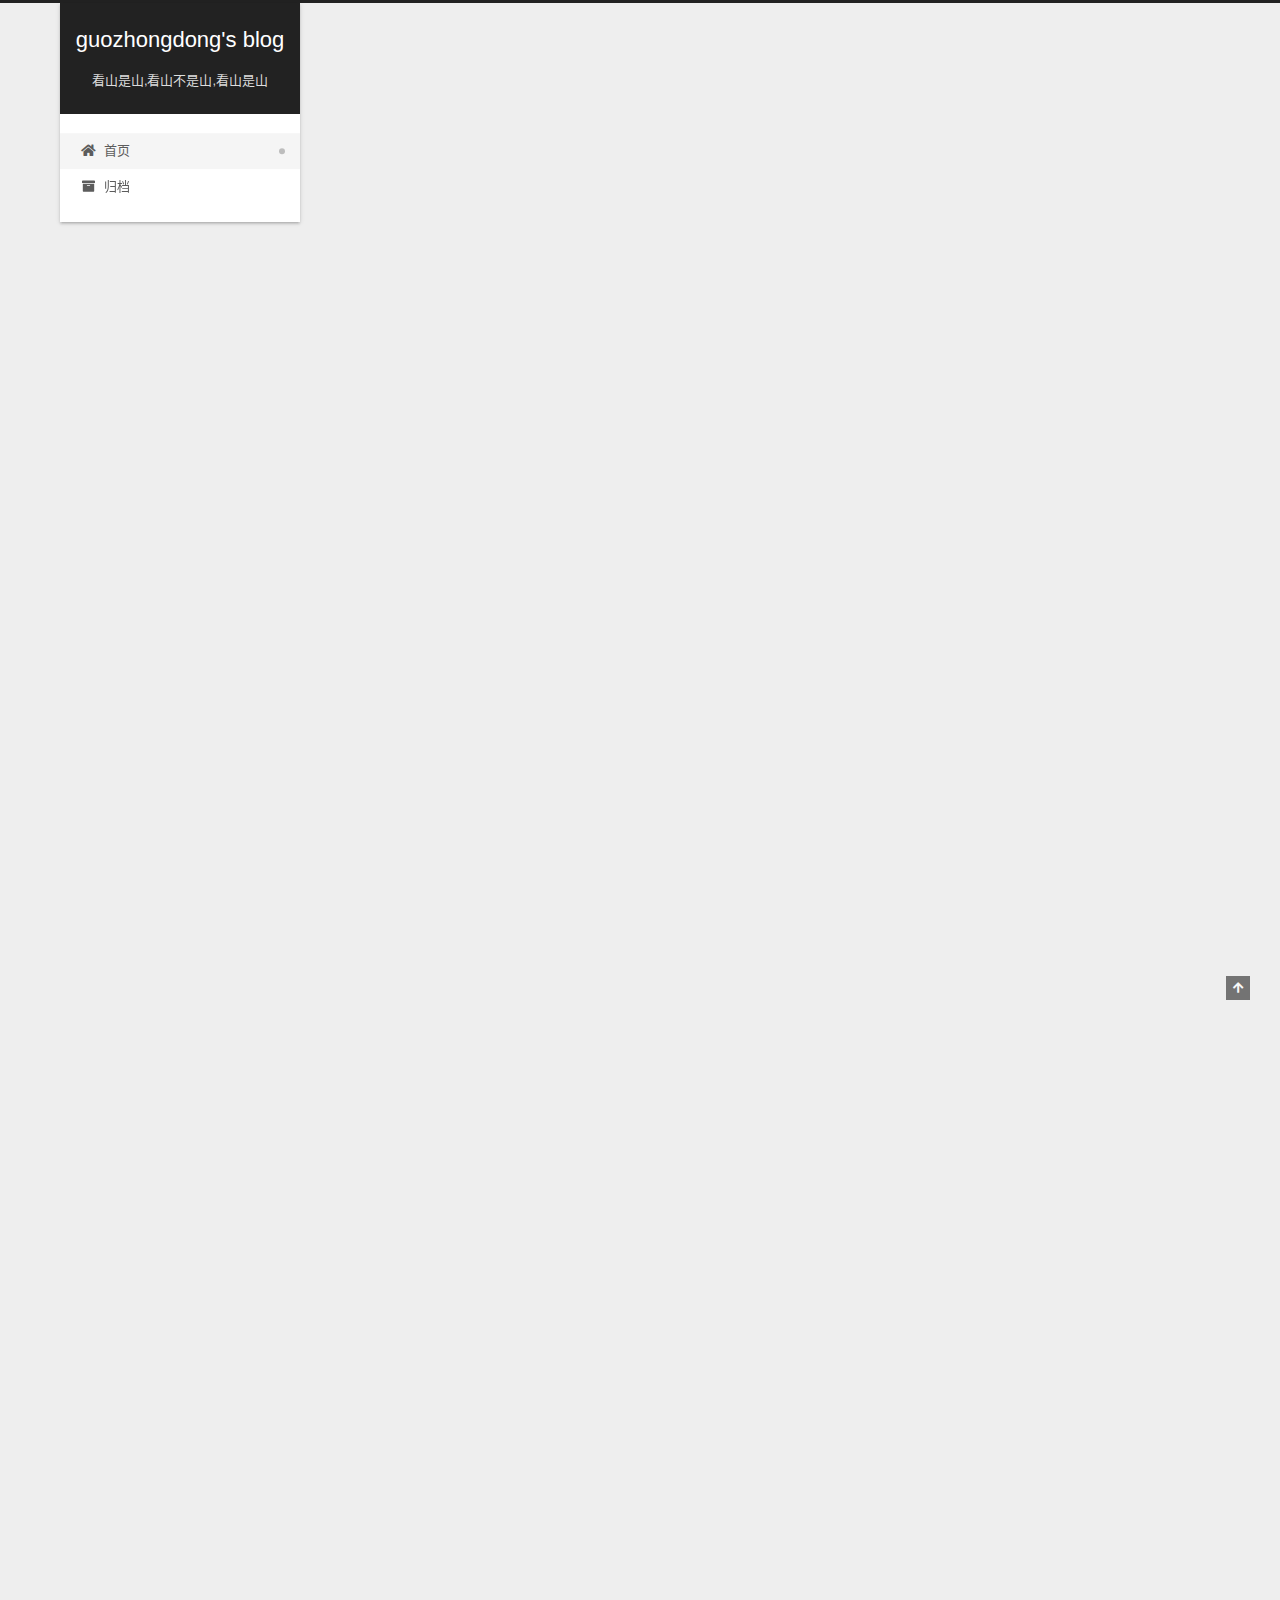
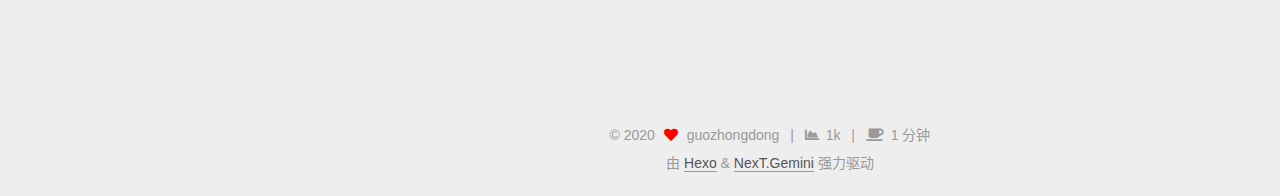
<file: index.html>
<!DOCTYPE html>
<html lang="zh-CN">
<head>
  <meta charset="UTF-8">
<meta name="viewport" content="width=device-width, initial-scale=1, maximum-scale=2">
<meta name="theme-color" content="#222">
<meta name="generator" content="Hexo 5.2.0">
  <link rel="apple-touch-icon" sizes="180x180" href="/images/apple-touch-icon-next.png">
  <link rel="icon" type="image/png" sizes="32x32" href="/images/favicon-32x32-next.png">
  <link rel="icon" type="image/png" sizes="16x16" href="/images/favicon-16x16-next.png">
  <link rel="mask-icon" href="/images/logo.svg" color="#222">

<link rel="stylesheet" href="/css/main.css">


<link rel="stylesheet" href="/lib/font-awesome/css/all.min.css">

<script id="hexo-configurations">
    var NexT = window.NexT || {};
    var CONFIG = {"hostname":"example.com","root":"/","scheme":"Gemini","version":"7.8.0","exturl":false,"sidebar":{"position":"left","display":"post","padding":18,"offset":12,"onmobile":false},"copycode":{"enable":false,"show_result":false,"style":null},"back2top":{"enable":true,"sidebar":false,"scrollpercent":false},"bookmark":{"enable":false,"color":"#222","save":"auto"},"fancybox":false,"mediumzoom":false,"lazyload":false,"pangu":false,"comments":{"style":"tabs","active":null,"storage":true,"lazyload":false,"nav":null},"algolia":{"hits":{"per_page":10},"labels":{"input_placeholder":"Search for Posts","hits_empty":"We didn't find any results for the search: ${query}","hits_stats":"${hits} results found in ${time} ms"}},"localsearch":{"enable":false,"trigger":"auto","top_n_per_article":1,"unescape":false,"preload":false},"motion":{"enable":true,"async":false,"transition":{"post_block":"fadeIn","post_header":"slideDownIn","post_body":"slideDownIn","coll_header":"slideLeftIn","sidebar":"slideUpIn"}}};
  </script>

  <meta property="og:type" content="website">
<meta property="og:title" content="guozhongdong&#39;s blog">
<meta property="og:url" content="http://example.com/index.html">
<meta property="og:site_name" content="guozhongdong&#39;s blog">
<meta property="og:locale" content="zh_CN">
<meta property="article:author" content="guozhongdong">
<meta property="article:tag" content="java mysql">
<meta name="twitter:card" content="summary">

<link rel="canonical" href="http://example.com/">


<script id="page-configurations">
  // https://hexo.io/docs/variables.html
  CONFIG.page = {
    sidebar: "",
    isHome : true,
    isPost : false,
    lang   : 'zh-CN'
  };
</script>

  <title>guozhongdong's blog</title>
  






  <noscript>
  <style>
  .use-motion .brand,
  .use-motion .menu-item,
  .sidebar-inner,
  .use-motion .post-block,
  .use-motion .pagination,
  .use-motion .comments,
  .use-motion .post-header,
  .use-motion .post-body,
  .use-motion .collection-header { opacity: initial; }

  .use-motion .site-title,
  .use-motion .site-subtitle {
    opacity: initial;
    top: initial;
  }

  .use-motion .logo-line-before i { left: initial; }
  .use-motion .logo-line-after i { right: initial; }
  </style>
</noscript>

</head>

<body itemscope itemtype="http://schema.org/WebPage">
  <div class="container use-motion">
    <div class="headband"></div>

    <header class="header" itemscope itemtype="http://schema.org/WPHeader">
      <div class="header-inner"><div class="site-brand-container">
  <div class="site-nav-toggle">
    <div class="toggle" aria-label="切换导航栏">
      <span class="toggle-line toggle-line-first"></span>
      <span class="toggle-line toggle-line-middle"></span>
      <span class="toggle-line toggle-line-last"></span>
    </div>
  </div>

  <div class="site-meta">

    <a href="/" class="brand" rel="start">
      <span class="logo-line-before"><i></i></span>
      <h1 class="site-title">guozhongdong's blog</h1>
      <span class="logo-line-after"><i></i></span>
    </a>
      <p class="site-subtitle" itemprop="description">看山是山,看山不是山,看山是山</p>
  </div>

  <div class="site-nav-right">
    <div class="toggle popup-trigger">
    </div>
  </div>
</div>




<nav class="site-nav">
  <ul id="menu" class="main-menu menu">
        <li class="menu-item menu-item-home">

    <a href="/" rel="section"><i class="fa fa-home fa-fw"></i>首页</a>

  </li>
        <li class="menu-item menu-item-archives">

    <a href="/archives/" rel="section"><i class="fa fa-archive fa-fw"></i>归档</a>

  </li>
  </ul>
</nav>




</div>
    </header>

    
  <div class="back-to-top">
    <i class="fa fa-arrow-up"></i>
    <span>0%</span>
  </div>


    <main class="main">
      <div class="main-inner">
        <div class="content-wrap">
          

          <div class="content index posts-expand">
            
      
  
  
  <article itemscope itemtype="http://schema.org/Article" class="post-block" lang="zh-CN">
    <link itemprop="mainEntityOfPage" href="http://example.com/2020/12/05/jvm/">

    <span hidden itemprop="author" itemscope itemtype="http://schema.org/Person">
      <meta itemprop="image" content="/images/avatar.gif">
      <meta itemprop="name" content="guozhongdong">
      <meta itemprop="description" content="">
    </span>

    <span hidden itemprop="publisher" itemscope itemtype="http://schema.org/Organization">
      <meta itemprop="name" content="guozhongdong's blog">
    </span>
      <header class="post-header">
        <h2 class="post-title" itemprop="name headline">
          
            <a href="/2020/12/05/jvm/" class="post-title-link" itemprop="url">jvm虚拟机对象</a>
        </h2>

        <div class="post-meta">
            <span class="post-meta-item">
              <span class="post-meta-item-icon">
                <i class="far fa-calendar"></i>
              </span>
              <span class="post-meta-item-text">发表于</span>
              

              <time title="创建时间：2020-12-05 12:12:57 / 修改时间：15:30:50" itemprop="dateCreated datePublished" datetime="2020-12-05T12:12:57+08:00">2020-12-05</time>
            </span>
            <span class="post-meta-item">
              <span class="post-meta-item-icon">
                <i class="far fa-folder"></i>
              </span>
              <span class="post-meta-item-text">分类于</span>
                <span itemprop="about" itemscope itemtype="http://schema.org/Thing">
                  <a href="/categories/java%E5%90%8E%E7%AB%AF/" itemprop="url" rel="index"><span itemprop="name">java后端</span></a>
                </span>
            </span>

          <br>
            <span class="post-meta-item" title="本文字数">
              <span class="post-meta-item-icon">
                <i class="far fa-file-word"></i>
              </span>
                <span class="post-meta-item-text">本文字数：</span>
              <span>410</span>
            </span>
            <span class="post-meta-item" title="阅读时长">
              <span class="post-meta-item-icon">
                <i class="far fa-clock"></i>
              </span>
                <span class="post-meta-item-text">阅读时长 &asymp;</span>
              <span>1 分钟</span>
            </span>

        </div>
      </header>

    
    
    
    <div class="post-body" itemprop="articleBody">

      
          <h3 id="JVM总结"><a href="#JVM总结" class="headerlink" title="JVM总结"></a>JVM总结</h3><h4 id="虚拟机头对象"><a href="#虚拟机头对象" class="headerlink" title="虚拟机头对象"></a>虚拟机头对象</h4><p>分为三部分组成</p>
<ul>
<li><p>对象头</p>
<ol>
<li><p>markword 标记头</p>
<p> GC分代年龄</p>
<p> 哈希码</p>
<p>   锁状态标志</p>
<p> 线程锁</p>
<p> 偏向线程id    </p>
<p> 偏向时间戳</p>
</li>
<li><p>class指针</p>
          <!--noindex-->
            <div class="post-button">
              <a class="btn" href="/2020/12/05/jvm/#more" rel="contents">
                阅读全文 &raquo;
              </a>
            </div>
          <!--/noindex-->
        
      
    </div>

    
    
    
      <footer class="post-footer">
        <div class="post-eof"></div>
      </footer>
  </article>
  
  
  

      
  
  
  <article itemscope itemtype="http://schema.org/Article" class="post-block" lang="zh-CN">
    <link itemprop="mainEntityOfPage" href="http://example.com/2020/12/05/%E7%B1%BB%E5%8A%A0%E8%BD%BD%E5%99%A8/">

    <span hidden itemprop="author" itemscope itemtype="http://schema.org/Person">
      <meta itemprop="image" content="/images/avatar.gif">
      <meta itemprop="name" content="guozhongdong">
      <meta itemprop="description" content="">
    </span>

    <span hidden itemprop="publisher" itemscope itemtype="http://schema.org/Organization">
      <meta itemprop="name" content="guozhongdong's blog">
    </span>
      <header class="post-header">
        <h2 class="post-title" itemprop="name headline">
          
            <a href="/2020/12/05/%E7%B1%BB%E5%8A%A0%E8%BD%BD%E5%99%A8/" class="post-title-link" itemprop="url">类加载器</a>
        </h2>

        <div class="post-meta">
            <span class="post-meta-item">
              <span class="post-meta-item-icon">
                <i class="far fa-calendar"></i>
              </span>
              <span class="post-meta-item-text">发表于</span>
              

              <time title="创建时间：2020-12-05 12:12:57 / 修改时间：15:10:15" itemprop="dateCreated datePublished" datetime="2020-12-05T12:12:57+08:00">2020-12-05</time>
            </span>
            <span class="post-meta-item">
              <span class="post-meta-item-icon">
                <i class="far fa-folder"></i>
              </span>
              <span class="post-meta-item-text">分类于</span>
                <span itemprop="about" itemscope itemtype="http://schema.org/Thing">
                  <a href="/categories/java%E5%90%8E%E7%AB%AF/" itemprop="url" rel="index"><span itemprop="name">java后端</span></a>
                </span>
            </span>

          <br>
            <span class="post-meta-item" title="本文字数">
              <span class="post-meta-item-icon">
                <i class="far fa-file-word"></i>
              </span>
                <span class="post-meta-item-text">本文字数：</span>
              <span>363</span>
            </span>
            <span class="post-meta-item" title="阅读时长">
              <span class="post-meta-item-icon">
                <i class="far fa-clock"></i>
              </span>
                <span class="post-meta-item-text">阅读时长 &asymp;</span>
              <span>1 分钟</span>
            </span>

        </div>
      </header>

    
    
    
    <div class="post-body" itemprop="articleBody">

      
          <h3 id="类加载器"><a href="#类加载器" class="headerlink" title="类加载器"></a>类加载器</h3><h4 id="类与类加载器"><a href="#类与类加载器" class="headerlink" title="类与类加载器"></a>类与类加载器</h4><p>如何判断两个类是否相等？<br>类本身和类加载器<br>
          <!--noindex-->
            <div class="post-button">
              <a class="btn" href="/2020/12/05/%E7%B1%BB%E5%8A%A0%E8%BD%BD%E5%99%A8/#more" rel="contents">
                阅读全文 &raquo;
              </a>
            </div>
          <!--/noindex-->
        
      
    </div>

    
    
    
      <footer class="post-footer">
        <div class="post-eof"></div>
      </footer>
  </article>
  
  
  

      
  
  
  <article itemscope itemtype="http://schema.org/Article" class="post-block" lang="zh-CN">
    <link itemprop="mainEntityOfPage" href="http://example.com/2020/11/23/%E5%8D%9A%E5%AE%A2%E5%90%8D%E5%AD%97/">

    <span hidden itemprop="author" itemscope itemtype="http://schema.org/Person">
      <meta itemprop="image" content="/images/avatar.gif">
      <meta itemprop="name" content="guozhongdong">
      <meta itemprop="description" content="">
    </span>

    <span hidden itemprop="publisher" itemscope itemtype="http://schema.org/Organization">
      <meta itemprop="name" content="guozhongdong's blog">
    </span>
      <header class="post-header">
        <h2 class="post-title" itemprop="name headline">
          
            <a href="/2020/11/23/%E5%8D%9A%E5%AE%A2%E5%90%8D%E5%AD%97/" class="post-title-link" itemprop="url">第一篇博客</a>
        </h2>

        <div class="post-meta">
            <span class="post-meta-item">
              <span class="post-meta-item-icon">
                <i class="far fa-calendar"></i>
              </span>
              <span class="post-meta-item-text">发表于</span>

              <time title="创建时间：2020-11-23 20:51:47" itemprop="dateCreated datePublished" datetime="2020-11-23T20:51:47+08:00">2020-11-23</time>
            </span>
              <span class="post-meta-item">
                <span class="post-meta-item-icon">
                  <i class="far fa-calendar-check"></i>
                </span>
                <span class="post-meta-item-text">更新于</span>
                <time title="修改时间：2020-11-24 13:04:54" itemprop="dateModified" datetime="2020-11-24T13:04:54+08:00">2020-11-24</time>
              </span>

          <br>
            <span class="post-meta-item" title="本文字数">
              <span class="post-meta-item-icon">
                <i class="far fa-file-word"></i>
              </span>
                <span class="post-meta-item-text">本文字数：</span>
              <span>147</span>
            </span>
            <span class="post-meta-item" title="阅读时长">
              <span class="post-meta-item-icon">
                <i class="far fa-clock"></i>
              </span>
                <span class="post-meta-item-text">阅读时长 &asymp;</span>
              <span>1 分钟</span>
            </span>

        </div>
      </header>

    
    
    
    <div class="post-body" itemprop="articleBody">

      
          <h1 id="练习基本语法"><a href="#练习基本语法" class="headerlink" title="练习基本语法"></a>练习基本语法</h1><h2 id="二级标题"><a href="#二级标题" class="headerlink" title="二级标题"></a>二级标题</h2><h3 id="三级标题"><a href="#三级标题" class="headerlink" title="三级标题"></a>三级标题</h3><h4 id="四级"><a href="#四级" class="headerlink" title="四级"></a>四级</h4><h5 id="五级"><a href="#五级" class="headerlink" title="五级"></a>五级</h5><h6 id="六级"><a href="#六级" class="headerlink" title="六级"></a>六级</h6><p>这里输入的都是正文， 换行需要在代码中实际空一行</p>
<p>这就是换行了，</p>
<figure class="highlight java"><table><tr><td class="gutter"><pre><span class="line">1</span><br></pre></td><td class="code"><pre><span class="line">System.out.println(<span class="string">&quot;输出&quot;</span>)</span><br></pre></td></tr></table></figure>

<p>正文中的代码 <code>show table</code></p>
<p>正文中的列表</p>
<ol>
<li>12312</li>
<li>3443<ol>
<li>234</li>
<li>23324</li>
</ol>
</li>
</ol>
<p>无序列表</p>
<ul>
<li>12312</li>
<li>234423</li>
</ul>
<p><strong>加粗</strong></p>
<p><em>倾斜</em></p>
<p><strong><em>加粗和倾斜</em></strong></p>

      
    </div>

    
    
    
      <footer class="post-footer">
        <div class="post-eof"></div>
      </footer>
  </article>
  
  
  

      
  
  
  <article itemscope itemtype="http://schema.org/Article" class="post-block" lang="zh-CN">
    <link itemprop="mainEntityOfPage" href="http://example.com/2020/11/23/hello-world/">

    <span hidden itemprop="author" itemscope itemtype="http://schema.org/Person">
      <meta itemprop="image" content="/images/avatar.gif">
      <meta itemprop="name" content="guozhongdong">
      <meta itemprop="description" content="">
    </span>

    <span hidden itemprop="publisher" itemscope itemtype="http://schema.org/Organization">
      <meta itemprop="name" content="guozhongdong's blog">
    </span>
      <header class="post-header">
        <h2 class="post-title" itemprop="name headline">
          
            <a href="/2020/11/23/hello-world/" class="post-title-link" itemprop="url">Hello World</a>
        </h2>

        <div class="post-meta">
            <span class="post-meta-item">
              <span class="post-meta-item-icon">
                <i class="far fa-calendar"></i>
              </span>
              <span class="post-meta-item-text">发表于</span>

              <time title="创建时间：2020-11-23 19:55:53" itemprop="dateCreated datePublished" datetime="2020-11-23T19:55:53+08:00">2020-11-23</time>
            </span>

          <br>
            <span class="post-meta-item" title="本文字数">
              <span class="post-meta-item-icon">
                <i class="far fa-file-word"></i>
              </span>
                <span class="post-meta-item-text">本文字数：</span>
              <span>367</span>
            </span>
            <span class="post-meta-item" title="阅读时长">
              <span class="post-meta-item-icon">
                <i class="far fa-clock"></i>
              </span>
                <span class="post-meta-item-text">阅读时长 &asymp;</span>
              <span>1 分钟</span>
            </span>

        </div>
      </header>

    
    
    
    <div class="post-body" itemprop="articleBody">

      
          <p>Welcome to <a target="_blank" rel="noopener" href="https://hexo.io/">Hexo</a>! This is your very first post. Check <a target="_blank" rel="noopener" href="https://hexo.io/docs/">documentation</a> for more info. If you get any problems when using Hexo, you can find the answer in <a target="_blank" rel="noopener" href="https://hexo.io/docs/troubleshooting.html">troubleshooting</a> or you can ask me on <a target="_blank" rel="noopener" href="https://github.com/hexojs/hexo/issues">GitHub</a>.</p>
<h2 id="Quick-Start"><a href="#Quick-Start" class="headerlink" title="Quick Start"></a>Quick Start</h2><h3 id="Create-a-new-post"><a href="#Create-a-new-post" class="headerlink" title="Create a new post"></a>Create a new post</h3><figure class="highlight bash"><table><tr><td class="gutter"><pre><span class="line">1</span><br></pre></td><td class="code"><pre><span class="line">$ hexo new <span class="string">&quot;My New Post&quot;</span></span><br></pre></td></tr></table></figure>

<p>More info: <a target="_blank" rel="noopener" href="https://hexo.io/docs/writing.html">Writing</a></p>
<h3 id="Run-server"><a href="#Run-server" class="headerlink" title="Run server"></a>Run server</h3><figure class="highlight bash"><table><tr><td class="gutter"><pre><span class="line">1</span><br></pre></td><td class="code"><pre><span class="line">$ hexo server</span><br></pre></td></tr></table></figure>

<p>More info: <a target="_blank" rel="noopener" href="https://hexo.io/docs/server.html">Server</a></p>
<h3 id="Generate-static-files"><a href="#Generate-static-files" class="headerlink" title="Generate static files"></a>Generate static files</h3><figure class="highlight bash"><table><tr><td class="gutter"><pre><span class="line">1</span><br></pre></td><td class="code"><pre><span class="line">$ hexo generate</span><br></pre></td></tr></table></figure>

<p>More info: <a target="_blank" rel="noopener" href="https://hexo.io/docs/generating.html">Generating</a></p>
<h3 id="Deploy-to-remote-sites"><a href="#Deploy-to-remote-sites" class="headerlink" title="Deploy to remote sites"></a>Deploy to remote sites</h3><figure class="highlight bash"><table><tr><td class="gutter"><pre><span class="line">1</span><br></pre></td><td class="code"><pre><span class="line">$ hexo deploy</span><br></pre></td></tr></table></figure>

<p>More info: <a target="_blank" rel="noopener" href="https://hexo.io/docs/one-command-deployment.html">Deployment</a></p>

      
    </div>

    
    
    
      <footer class="post-footer">
        <div class="post-eof"></div>
      </footer>
  </article>
  
  
  


  



          </div>
          

<script>
  window.addEventListener('tabs:register', () => {
    let { activeClass } = CONFIG.comments;
    if (CONFIG.comments.storage) {
      activeClass = localStorage.getItem('comments_active') || activeClass;
    }
    if (activeClass) {
      let activeTab = document.querySelector(`a[href="#comment-${activeClass}"]`);
      if (activeTab) {
        activeTab.click();
      }
    }
  });
  if (CONFIG.comments.storage) {
    window.addEventListener('tabs:click', event => {
      if (!event.target.matches('.tabs-comment .tab-content .tab-pane')) return;
      let commentClass = event.target.classList[1];
      localStorage.setItem('comments_active', commentClass);
    });
  }
</script>

        </div>
          
  
  <div class="toggle sidebar-toggle">
    <span class="toggle-line toggle-line-first"></span>
    <span class="toggle-line toggle-line-middle"></span>
    <span class="toggle-line toggle-line-last"></span>
  </div>

  <aside class="sidebar">
    <div class="sidebar-inner">

      <ul class="sidebar-nav motion-element">
        <li class="sidebar-nav-toc">
          文章目录
        </li>
        <li class="sidebar-nav-overview">
          站点概览
        </li>
      </ul>

      <!--noindex-->
      <div class="post-toc-wrap sidebar-panel">
      </div>
      <!--/noindex-->

      <div class="site-overview-wrap sidebar-panel">
        <div class="site-author motion-element" itemprop="author" itemscope itemtype="http://schema.org/Person">
  <p class="site-author-name" itemprop="name">guozhongdong</p>
  <div class="site-description" itemprop="description"></div>
</div>
<div class="site-state-wrap motion-element">
  <nav class="site-state">
      <div class="site-state-item site-state-posts">
          <a href="/archives/">
        
          <span class="site-state-item-count">4</span>
          <span class="site-state-item-name">日志</span>
        </a>
      </div>
      <div class="site-state-item site-state-categories">
            <a href="/categories/">
        <span class="site-state-item-count">1</span>
        <span class="site-state-item-name">分类</span></a>
      </div>
      <div class="site-state-item site-state-tags">
            <a href="/tags/">
        <span class="site-state-item-count">1</span>
        <span class="site-state-item-name">标签</span></a>
      </div>
  </nav>
</div>
  <div class="links-of-author motion-element">
      <span class="links-of-author-item">
        <a href="https://github.com/guozhongdong" title="GitHub → https:&#x2F;&#x2F;github.com&#x2F;guozhongdong" rel="noopener" target="_blank"><i class="fab fa-github fa-fw"></i>GitHub</a>
      </span>
  </div>



      </div>

    </div>
  </aside>
  <div id="sidebar-dimmer"></div>


      </div>
    </main>

    <footer class="footer">
      <div class="footer-inner">
        

        

<div class="copyright">
  
  &copy; 
  <span itemprop="copyrightYear">2020</span>
  <span class="with-love">
    <i class="fa fa-heart"></i>
  </span>
  <span class="author" itemprop="copyrightHolder">guozhongdong</span>
    <span class="post-meta-divider">|</span>
    <span class="post-meta-item-icon">
      <i class="fa fa-chart-area"></i>
    </span>
    <span title="站点总字数">1k</span>
    <span class="post-meta-divider">|</span>
    <span class="post-meta-item-icon">
      <i class="fa fa-coffee"></i>
    </span>
    <span title="站点阅读时长">1 分钟</span>
</div>
  <div class="powered-by">由 <a href="https://hexo.io/" class="theme-link" rel="noopener" target="_blank">Hexo</a> & <a href="https://theme-next.org/" class="theme-link" rel="noopener" target="_blank">NexT.Gemini</a> 强力驱动
  </div>

        








      </div>
    </footer>
  </div>

  
  <script src="/lib/anime.min.js"></script>
  <script src="/lib/velocity/velocity.min.js"></script>
  <script src="/lib/velocity/velocity.ui.min.js"></script>

<script src="/js/utils.js"></script>

<script src="/js/motion.js"></script>


<script src="/js/schemes/pisces.js"></script>


<script src="/js/next-boot.js"></script>




  















  

  

</body>
</html>
</file>
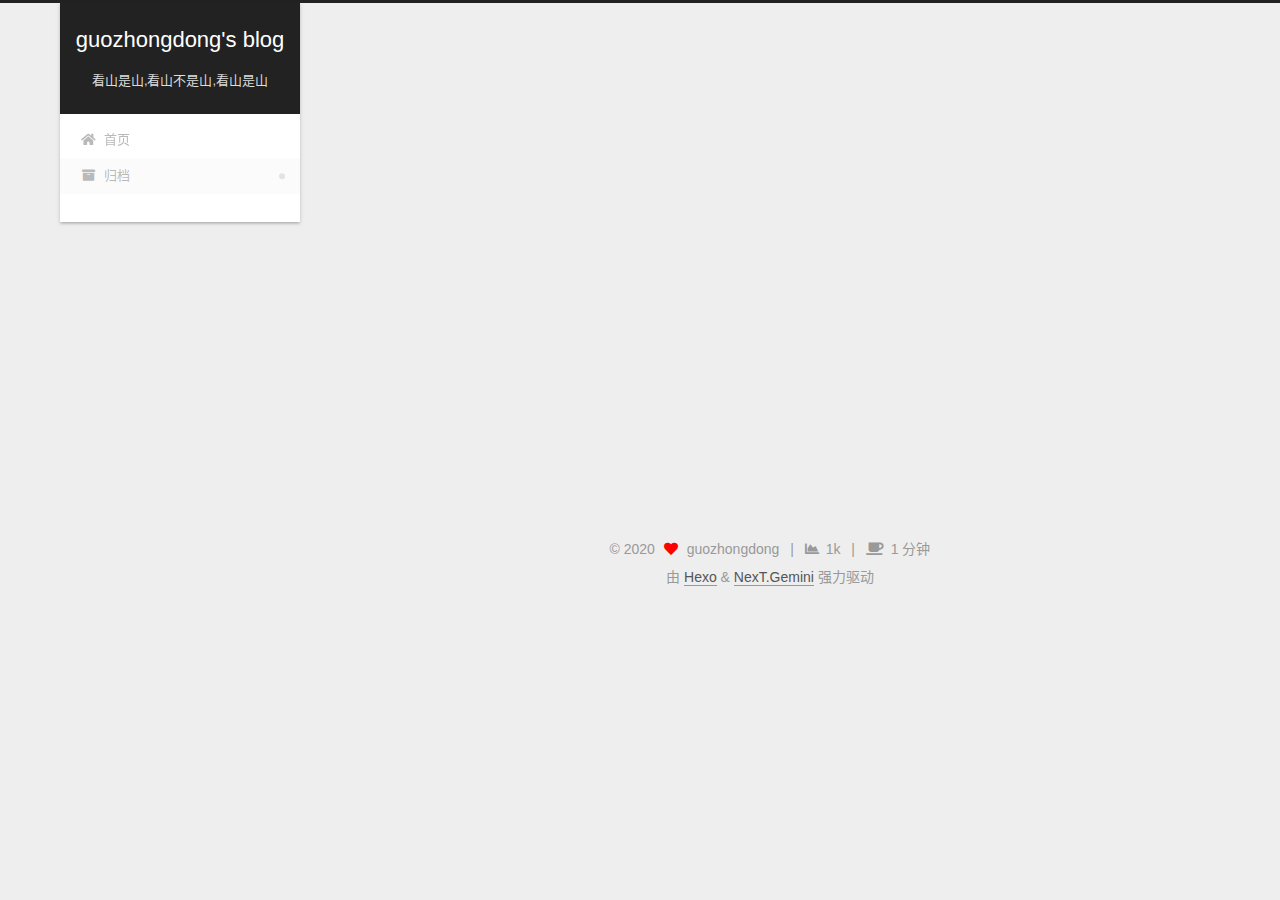
<file: archives/index.html>
<!DOCTYPE html>
<html lang="zh-CN">
<head>
  <meta charset="UTF-8">
<meta name="viewport" content="width=device-width, initial-scale=1, maximum-scale=2">
<meta name="theme-color" content="#222">
<meta name="generator" content="Hexo 5.2.0">
  <link rel="apple-touch-icon" sizes="180x180" href="/images/apple-touch-icon-next.png">
  <link rel="icon" type="image/png" sizes="32x32" href="/images/favicon-32x32-next.png">
  <link rel="icon" type="image/png" sizes="16x16" href="/images/favicon-16x16-next.png">
  <link rel="mask-icon" href="/images/logo.svg" color="#222">

<link rel="stylesheet" href="/css/main.css">


<link rel="stylesheet" href="/lib/font-awesome/css/all.min.css">

<script id="hexo-configurations">
    var NexT = window.NexT || {};
    var CONFIG = {"hostname":"example.com","root":"/","scheme":"Gemini","version":"7.8.0","exturl":false,"sidebar":{"position":"left","display":"post","padding":18,"offset":12,"onmobile":false},"copycode":{"enable":false,"show_result":false,"style":null},"back2top":{"enable":true,"sidebar":false,"scrollpercent":false},"bookmark":{"enable":false,"color":"#222","save":"auto"},"fancybox":false,"mediumzoom":false,"lazyload":false,"pangu":false,"comments":{"style":"tabs","active":null,"storage":true,"lazyload":false,"nav":null},"algolia":{"hits":{"per_page":10},"labels":{"input_placeholder":"Search for Posts","hits_empty":"We didn't find any results for the search: ${query}","hits_stats":"${hits} results found in ${time} ms"}},"localsearch":{"enable":false,"trigger":"auto","top_n_per_article":1,"unescape":false,"preload":false},"motion":{"enable":true,"async":false,"transition":{"post_block":"fadeIn","post_header":"slideDownIn","post_body":"slideDownIn","coll_header":"slideLeftIn","sidebar":"slideUpIn"}}};
  </script>

  <meta property="og:type" content="website">
<meta property="og:title" content="guozhongdong&#39;s blog">
<meta property="og:url" content="http://example.com/archives/index.html">
<meta property="og:site_name" content="guozhongdong&#39;s blog">
<meta property="og:locale" content="zh_CN">
<meta property="article:author" content="guozhongdong">
<meta property="article:tag" content="java mysql">
<meta name="twitter:card" content="summary">

<link rel="canonical" href="http://example.com/archives/">


<script id="page-configurations">
  // https://hexo.io/docs/variables.html
  CONFIG.page = {
    sidebar: "",
    isHome : false,
    isPost : false,
    lang   : 'zh-CN'
  };
</script>

  <title>归档 | guozhongdong's blog</title>
  






  <noscript>
  <style>
  .use-motion .brand,
  .use-motion .menu-item,
  .sidebar-inner,
  .use-motion .post-block,
  .use-motion .pagination,
  .use-motion .comments,
  .use-motion .post-header,
  .use-motion .post-body,
  .use-motion .collection-header { opacity: initial; }

  .use-motion .site-title,
  .use-motion .site-subtitle {
    opacity: initial;
    top: initial;
  }

  .use-motion .logo-line-before i { left: initial; }
  .use-motion .logo-line-after i { right: initial; }
  </style>
</noscript>

</head>

<body itemscope itemtype="http://schema.org/WebPage">
  <div class="container use-motion">
    <div class="headband"></div>

    <header class="header" itemscope itemtype="http://schema.org/WPHeader">
      <div class="header-inner"><div class="site-brand-container">
  <div class="site-nav-toggle">
    <div class="toggle" aria-label="切换导航栏">
      <span class="toggle-line toggle-line-first"></span>
      <span class="toggle-line toggle-line-middle"></span>
      <span class="toggle-line toggle-line-last"></span>
    </div>
  </div>

  <div class="site-meta">

    <a href="/" class="brand" rel="start">
      <span class="logo-line-before"><i></i></span>
      <h1 class="site-title">guozhongdong's blog</h1>
      <span class="logo-line-after"><i></i></span>
    </a>
      <p class="site-subtitle" itemprop="description">看山是山,看山不是山,看山是山</p>
  </div>

  <div class="site-nav-right">
    <div class="toggle popup-trigger">
    </div>
  </div>
</div>




<nav class="site-nav">
  <ul id="menu" class="main-menu menu">
        <li class="menu-item menu-item-home">

    <a href="/" rel="section"><i class="fa fa-home fa-fw"></i>首页</a>

  </li>
        <li class="menu-item menu-item-archives">

    <a href="/archives/" rel="section"><i class="fa fa-archive fa-fw"></i>归档</a>

  </li>
  </ul>
</nav>




</div>
    </header>

    
  <div class="back-to-top">
    <i class="fa fa-arrow-up"></i>
    <span>0%</span>
  </div>


    <main class="main">
      <div class="main-inner">
        <div class="content-wrap">
          

          <div class="content archive">
            

  
  
  
  <div class="post-block">
    <div class="posts-collapse">
      <div class="collection-title">
        <span class="collection-header">嗯..! 目前共计 4 篇日志。 继续努力。</span>
      </div>

      
    <div class="collection-year">
      <span class="collection-header">2020</span>
    </div>

  <article itemscope itemtype="http://schema.org/Article">
    <header class="post-header">

      <div class="post-meta">
        <time itemprop="dateCreated"
              datetime="2020-12-05T12:12:57+08:00"
              content="2020-12-05">
          12-05
        </time>
      </div>

      <div class="post-title">
          <a class="post-title-link" href="/2020/12/05/jvm/" itemprop="url">
            <span itemprop="name">jvm虚拟机对象</span>
          </a>
      </div>

    </header>
  </article>

  <article itemscope itemtype="http://schema.org/Article">
    <header class="post-header">

      <div class="post-meta">
        <time itemprop="dateCreated"
              datetime="2020-12-05T12:12:57+08:00"
              content="2020-12-05">
          12-05
        </time>
      </div>

      <div class="post-title">
          <a class="post-title-link" href="/2020/12/05/%E7%B1%BB%E5%8A%A0%E8%BD%BD%E5%99%A8/" itemprop="url">
            <span itemprop="name">类加载器</span>
          </a>
      </div>

    </header>
  </article>

  <article itemscope itemtype="http://schema.org/Article">
    <header class="post-header">

      <div class="post-meta">
        <time itemprop="dateCreated"
              datetime="2020-11-23T20:51:47+08:00"
              content="2020-11-23">
          11-23
        </time>
      </div>

      <div class="post-title">
          <a class="post-title-link" href="/2020/11/23/%E5%8D%9A%E5%AE%A2%E5%90%8D%E5%AD%97/" itemprop="url">
            <span itemprop="name">第一篇博客</span>
          </a>
      </div>

    </header>
  </article>

  <article itemscope itemtype="http://schema.org/Article">
    <header class="post-header">

      <div class="post-meta">
        <time itemprop="dateCreated"
              datetime="2020-11-23T19:55:53+08:00"
              content="2020-11-23">
          11-23
        </time>
      </div>

      <div class="post-title">
          <a class="post-title-link" href="/2020/11/23/hello-world/" itemprop="url">
            <span itemprop="name">Hello World</span>
          </a>
      </div>

    </header>
  </article>


    </div>
  </div>
  
  
  

  



          </div>
          

<script>
  window.addEventListener('tabs:register', () => {
    let { activeClass } = CONFIG.comments;
    if (CONFIG.comments.storage) {
      activeClass = localStorage.getItem('comments_active') || activeClass;
    }
    if (activeClass) {
      let activeTab = document.querySelector(`a[href="#comment-${activeClass}"]`);
      if (activeTab) {
        activeTab.click();
      }
    }
  });
  if (CONFIG.comments.storage) {
    window.addEventListener('tabs:click', event => {
      if (!event.target.matches('.tabs-comment .tab-content .tab-pane')) return;
      let commentClass = event.target.classList[1];
      localStorage.setItem('comments_active', commentClass);
    });
  }
</script>

        </div>
          
  
  <div class="toggle sidebar-toggle">
    <span class="toggle-line toggle-line-first"></span>
    <span class="toggle-line toggle-line-middle"></span>
    <span class="toggle-line toggle-line-last"></span>
  </div>

  <aside class="sidebar">
    <div class="sidebar-inner">

      <ul class="sidebar-nav motion-element">
        <li class="sidebar-nav-toc">
          文章目录
        </li>
        <li class="sidebar-nav-overview">
          站点概览
        </li>
      </ul>

      <!--noindex-->
      <div class="post-toc-wrap sidebar-panel">
      </div>
      <!--/noindex-->

      <div class="site-overview-wrap sidebar-panel">
        <div class="site-author motion-element" itemprop="author" itemscope itemtype="http://schema.org/Person">
  <p class="site-author-name" itemprop="name">guozhongdong</p>
  <div class="site-description" itemprop="description"></div>
</div>
<div class="site-state-wrap motion-element">
  <nav class="site-state">
      <div class="site-state-item site-state-posts">
          <a href="/archives/">
        
          <span class="site-state-item-count">4</span>
          <span class="site-state-item-name">日志</span>
        </a>
      </div>
      <div class="site-state-item site-state-categories">
            <a href="/categories/">
        <span class="site-state-item-count">1</span>
        <span class="site-state-item-name">分类</span></a>
      </div>
      <div class="site-state-item site-state-tags">
            <a href="/tags/">
        <span class="site-state-item-count">1</span>
        <span class="site-state-item-name">标签</span></a>
      </div>
  </nav>
</div>
  <div class="links-of-author motion-element">
      <span class="links-of-author-item">
        <a href="https://github.com/guozhongdong" title="GitHub → https:&#x2F;&#x2F;github.com&#x2F;guozhongdong" rel="noopener" target="_blank"><i class="fab fa-github fa-fw"></i>GitHub</a>
      </span>
  </div>



      </div>

    </div>
  </aside>
  <div id="sidebar-dimmer"></div>


      </div>
    </main>

    <footer class="footer">
      <div class="footer-inner">
        

        

<div class="copyright">
  
  &copy; 
  <span itemprop="copyrightYear">2020</span>
  <span class="with-love">
    <i class="fa fa-heart"></i>
  </span>
  <span class="author" itemprop="copyrightHolder">guozhongdong</span>
    <span class="post-meta-divider">|</span>
    <span class="post-meta-item-icon">
      <i class="fa fa-chart-area"></i>
    </span>
    <span title="站点总字数">1k</span>
    <span class="post-meta-divider">|</span>
    <span class="post-meta-item-icon">
      <i class="fa fa-coffee"></i>
    </span>
    <span title="站点阅读时长">1 分钟</span>
</div>
  <div class="powered-by">由 <a href="https://hexo.io/" class="theme-link" rel="noopener" target="_blank">Hexo</a> & <a href="https://theme-next.org/" class="theme-link" rel="noopener" target="_blank">NexT.Gemini</a> 强力驱动
  </div>

        








      </div>
    </footer>
  </div>

  
  <script src="/lib/anime.min.js"></script>
  <script src="/lib/velocity/velocity.min.js"></script>
  <script src="/lib/velocity/velocity.ui.min.js"></script>

<script src="/js/utils.js"></script>

<script src="/js/motion.js"></script>


<script src="/js/schemes/pisces.js"></script>


<script src="/js/next-boot.js"></script>




  















  

  

</body>
</html>
</file>
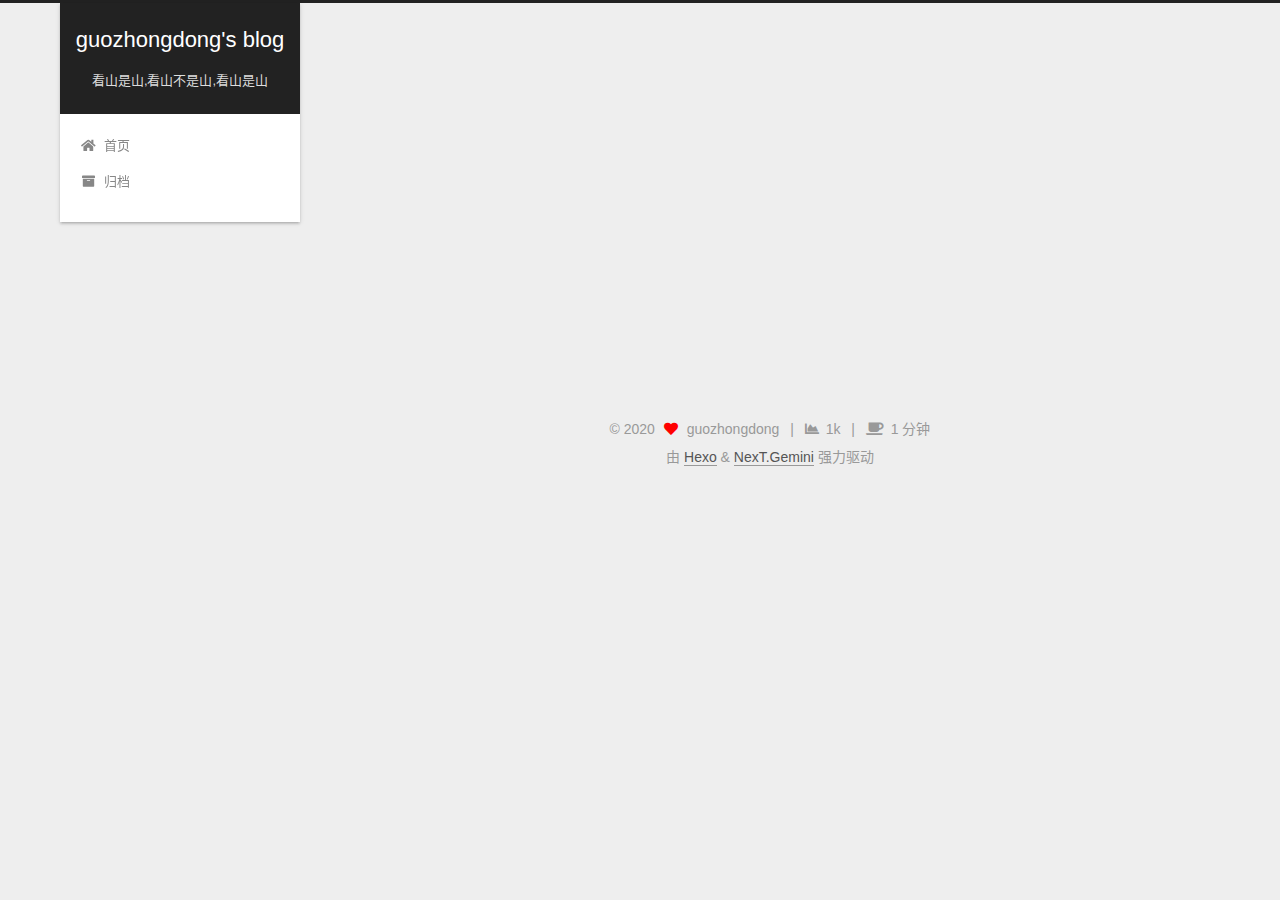
<file: categories/index.html>
<!DOCTYPE html>
<html lang="zh-CN">
<head>
  <meta charset="UTF-8">
<meta name="viewport" content="width=device-width, initial-scale=1, maximum-scale=2">
<meta name="theme-color" content="#222">
<meta name="generator" content="Hexo 5.2.0">
  <link rel="apple-touch-icon" sizes="180x180" href="/images/apple-touch-icon-next.png">
  <link rel="icon" type="image/png" sizes="32x32" href="/images/favicon-32x32-next.png">
  <link rel="icon" type="image/png" sizes="16x16" href="/images/favicon-16x16-next.png">
  <link rel="mask-icon" href="/images/logo.svg" color="#222">

<link rel="stylesheet" href="/css/main.css">


<link rel="stylesheet" href="/lib/font-awesome/css/all.min.css">

<script id="hexo-configurations">
    var NexT = window.NexT || {};
    var CONFIG = {"hostname":"example.com","root":"/","scheme":"Gemini","version":"7.8.0","exturl":false,"sidebar":{"position":"left","display":"post","padding":18,"offset":12,"onmobile":false},"copycode":{"enable":false,"show_result":false,"style":null},"back2top":{"enable":true,"sidebar":false,"scrollpercent":false},"bookmark":{"enable":false,"color":"#222","save":"auto"},"fancybox":false,"mediumzoom":false,"lazyload":false,"pangu":false,"comments":{"style":"tabs","active":null,"storage":true,"lazyload":false,"nav":null},"algolia":{"hits":{"per_page":10},"labels":{"input_placeholder":"Search for Posts","hits_empty":"We didn't find any results for the search: ${query}","hits_stats":"${hits} results found in ${time} ms"}},"localsearch":{"enable":false,"trigger":"auto","top_n_per_article":1,"unescape":false,"preload":false},"motion":{"enable":true,"async":false,"transition":{"post_block":"fadeIn","post_header":"slideDownIn","post_body":"slideDownIn","coll_header":"slideLeftIn","sidebar":"slideUpIn"}}};
  </script>

  <meta name="description" content="title: 分类二date: 2020-12-05 14:12:10type: categories">
<meta property="og:type" content="website">
<meta property="og:title" content="categories">
<meta property="og:url" content="http://example.com/categories/index.html">
<meta property="og:site_name" content="guozhongdong&#39;s blog">
<meta property="og:description" content="title: 分类二date: 2020-12-05 14:12:10type: categories">
<meta property="og:locale" content="zh_CN">
<meta property="article:published_time" content="2020-12-05T06:12:10.000Z">
<meta property="article:modified_time" content="2020-12-05T06:13:01.681Z">
<meta property="article:author" content="guozhongdong">
<meta property="article:tag" content="java mysql">
<meta name="twitter:card" content="summary">

<link rel="canonical" href="http://example.com/categories/">


<script id="page-configurations">
  // https://hexo.io/docs/variables.html
  CONFIG.page = {
    sidebar: "",
    isHome : false,
    isPost : false,
    lang   : 'zh-CN'
  };
</script>

  <title>categories | guozhongdong's blog
</title>
  






  <noscript>
  <style>
  .use-motion .brand,
  .use-motion .menu-item,
  .sidebar-inner,
  .use-motion .post-block,
  .use-motion .pagination,
  .use-motion .comments,
  .use-motion .post-header,
  .use-motion .post-body,
  .use-motion .collection-header { opacity: initial; }

  .use-motion .site-title,
  .use-motion .site-subtitle {
    opacity: initial;
    top: initial;
  }

  .use-motion .logo-line-before i { left: initial; }
  .use-motion .logo-line-after i { right: initial; }
  </style>
</noscript>

</head>

<body itemscope itemtype="http://schema.org/WebPage">
  <div class="container use-motion">
    <div class="headband"></div>

    <header class="header" itemscope itemtype="http://schema.org/WPHeader">
      <div class="header-inner"><div class="site-brand-container">
  <div class="site-nav-toggle">
    <div class="toggle" aria-label="切换导航栏">
      <span class="toggle-line toggle-line-first"></span>
      <span class="toggle-line toggle-line-middle"></span>
      <span class="toggle-line toggle-line-last"></span>
    </div>
  </div>

  <div class="site-meta">

    <a href="/" class="brand" rel="start">
      <span class="logo-line-before"><i></i></span>
      <h1 class="site-title">guozhongdong's blog</h1>
      <span class="logo-line-after"><i></i></span>
    </a>
      <p class="site-subtitle" itemprop="description">看山是山,看山不是山,看山是山</p>
  </div>

  <div class="site-nav-right">
    <div class="toggle popup-trigger">
    </div>
  </div>
</div>




<nav class="site-nav">
  <ul id="menu" class="main-menu menu">
        <li class="menu-item menu-item-home">

    <a href="/" rel="section"><i class="fa fa-home fa-fw"></i>首页</a>

  </li>
        <li class="menu-item menu-item-archives">

    <a href="/archives/" rel="section"><i class="fa fa-archive fa-fw"></i>归档</a>

  </li>
  </ul>
</nav>




</div>
    </header>

    
  <div class="back-to-top">
    <i class="fa fa-arrow-up"></i>
    <span>0%</span>
  </div>


    <main class="main">
      <div class="main-inner">
        <div class="content-wrap">
          
  
  

          <div class="content page posts-expand">
            

    
    
    
    <div class="post-block" lang="zh-CN">
      <header class="post-header">

<h1 class="post-title" itemprop="name headline">categories
</h1>

<div class="post-meta">
  

</div>

</header>

      
      
      
      <div class="post-body">
          <div class="category-all-page">
            <div class="category-all-title">
              目前共计 1 个分类
            </div>
            <div class="category-all">
              <ul class="category-list"><li class="category-list-item"><a class="category-list-link" href="/categories/java%E5%90%8E%E7%AB%AF/">java后端</a><span class="category-list-count">2</span></li></ul>
            </div>
          </div>
        
      </div>
      
      
      
    </div>
    

    
    
    


          </div>
          

<script>
  window.addEventListener('tabs:register', () => {
    let { activeClass } = CONFIG.comments;
    if (CONFIG.comments.storage) {
      activeClass = localStorage.getItem('comments_active') || activeClass;
    }
    if (activeClass) {
      let activeTab = document.querySelector(`a[href="#comment-${activeClass}"]`);
      if (activeTab) {
        activeTab.click();
      }
    }
  });
  if (CONFIG.comments.storage) {
    window.addEventListener('tabs:click', event => {
      if (!event.target.matches('.tabs-comment .tab-content .tab-pane')) return;
      let commentClass = event.target.classList[1];
      localStorage.setItem('comments_active', commentClass);
    });
  }
</script>

        </div>
          
  
  <div class="toggle sidebar-toggle">
    <span class="toggle-line toggle-line-first"></span>
    <span class="toggle-line toggle-line-middle"></span>
    <span class="toggle-line toggle-line-last"></span>
  </div>

  <aside class="sidebar">
    <div class="sidebar-inner">

      <ul class="sidebar-nav motion-element">
        <li class="sidebar-nav-toc">
          文章目录
        </li>
        <li class="sidebar-nav-overview">
          站点概览
        </li>
      </ul>

      <!--noindex-->
      <div class="post-toc-wrap sidebar-panel">
      </div>
      <!--/noindex-->

      <div class="site-overview-wrap sidebar-panel">
        <div class="site-author motion-element" itemprop="author" itemscope itemtype="http://schema.org/Person">
  <p class="site-author-name" itemprop="name">guozhongdong</p>
  <div class="site-description" itemprop="description"></div>
</div>
<div class="site-state-wrap motion-element">
  <nav class="site-state">
      <div class="site-state-item site-state-posts">
          <a href="/archives/">
        
          <span class="site-state-item-count">4</span>
          <span class="site-state-item-name">日志</span>
        </a>
      </div>
      <div class="site-state-item site-state-categories">
            <a href="/categories/">
        <span class="site-state-item-count">1</span>
        <span class="site-state-item-name">分类</span></a>
      </div>
      <div class="site-state-item site-state-tags">
            <a href="/tags/">
        <span class="site-state-item-count">1</span>
        <span class="site-state-item-name">标签</span></a>
      </div>
  </nav>
</div>
  <div class="links-of-author motion-element">
      <span class="links-of-author-item">
        <a href="https://github.com/guozhongdong" title="GitHub → https:&#x2F;&#x2F;github.com&#x2F;guozhongdong" rel="noopener" target="_blank"><i class="fab fa-github fa-fw"></i>GitHub</a>
      </span>
  </div>



      </div>

    </div>
  </aside>
  <div id="sidebar-dimmer"></div>


      </div>
    </main>

    <footer class="footer">
      <div class="footer-inner">
        

        

<div class="copyright">
  
  &copy; 
  <span itemprop="copyrightYear">2020</span>
  <span class="with-love">
    <i class="fa fa-heart"></i>
  </span>
  <span class="author" itemprop="copyrightHolder">guozhongdong</span>
    <span class="post-meta-divider">|</span>
    <span class="post-meta-item-icon">
      <i class="fa fa-chart-area"></i>
    </span>
    <span title="站点总字数">1k</span>
    <span class="post-meta-divider">|</span>
    <span class="post-meta-item-icon">
      <i class="fa fa-coffee"></i>
    </span>
    <span title="站点阅读时长">1 分钟</span>
</div>
  <div class="powered-by">由 <a href="https://hexo.io/" class="theme-link" rel="noopener" target="_blank">Hexo</a> & <a href="https://theme-next.org/" class="theme-link" rel="noopener" target="_blank">NexT.Gemini</a> 强力驱动
  </div>

        








      </div>
    </footer>
  </div>

  
  <script src="/lib/anime.min.js"></script>
  <script src="/lib/velocity/velocity.min.js"></script>
  <script src="/lib/velocity/velocity.ui.min.js"></script>

<script src="/js/utils.js"></script>

<script src="/js/motion.js"></script>


<script src="/js/schemes/pisces.js"></script>


<script src="/js/next-boot.js"></script>




  















  

  

</body>
</html>
</file>
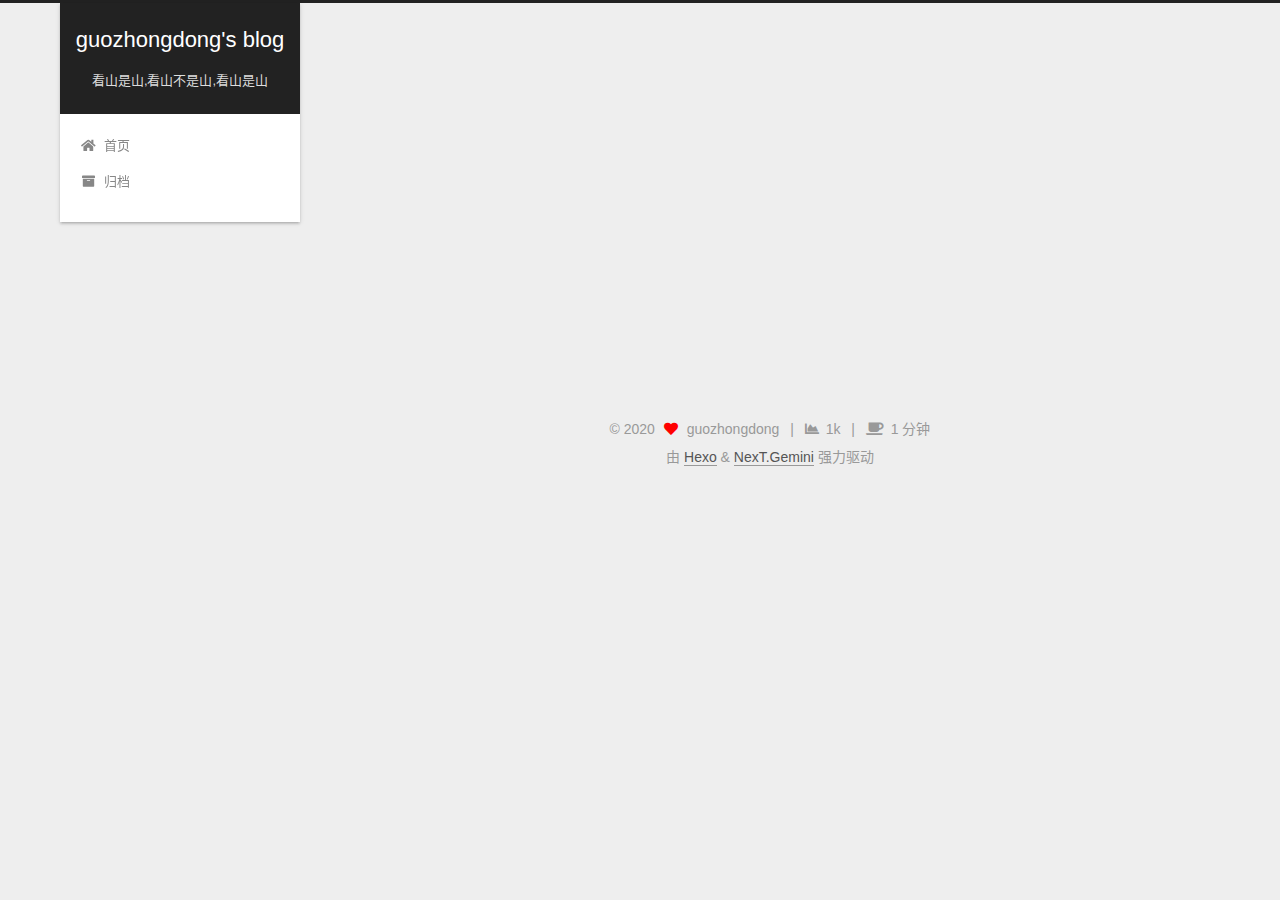
<file: tags/index.html>
<!DOCTYPE html>
<html lang="zh-CN">
<head>
  <meta charset="UTF-8">
<meta name="viewport" content="width=device-width, initial-scale=1, maximum-scale=2">
<meta name="theme-color" content="#222">
<meta name="generator" content="Hexo 5.2.0">
  <link rel="apple-touch-icon" sizes="180x180" href="/images/apple-touch-icon-next.png">
  <link rel="icon" type="image/png" sizes="32x32" href="/images/favicon-32x32-next.png">
  <link rel="icon" type="image/png" sizes="16x16" href="/images/favicon-16x16-next.png">
  <link rel="mask-icon" href="/images/logo.svg" color="#222">

<link rel="stylesheet" href="/css/main.css">


<link rel="stylesheet" href="/lib/font-awesome/css/all.min.css">

<script id="hexo-configurations">
    var NexT = window.NexT || {};
    var CONFIG = {"hostname":"example.com","root":"/","scheme":"Gemini","version":"7.8.0","exturl":false,"sidebar":{"position":"left","display":"post","padding":18,"offset":12,"onmobile":false},"copycode":{"enable":false,"show_result":false,"style":null},"back2top":{"enable":true,"sidebar":false,"scrollpercent":false},"bookmark":{"enable":false,"color":"#222","save":"auto"},"fancybox":false,"mediumzoom":false,"lazyload":false,"pangu":false,"comments":{"style":"tabs","active":null,"storage":true,"lazyload":false,"nav":null},"algolia":{"hits":{"per_page":10},"labels":{"input_placeholder":"Search for Posts","hits_empty":"We didn't find any results for the search: ${query}","hits_stats":"${hits} results found in ${time} ms"}},"localsearch":{"enable":false,"trigger":"auto","top_n_per_article":1,"unescape":false,"preload":false},"motion":{"enable":true,"async":false,"transition":{"post_block":"fadeIn","post_header":"slideDownIn","post_body":"slideDownIn","coll_header":"slideLeftIn","sidebar":"slideUpIn"}}};
  </script>

  <meta property="og:type" content="website">
<meta property="og:title" content="java">
<meta property="og:url" content="http://example.com/tags/index.html">
<meta property="og:site_name" content="guozhongdong&#39;s blog">
<meta property="og:locale" content="zh_CN">
<meta property="article:published_time" content="2020-12-05T06:13:25.000Z">
<meta property="article:modified_time" content="2020-12-05T06:14:01.905Z">
<meta property="article:author" content="guozhongdong">
<meta property="article:tag" content="java mysql">
<meta name="twitter:card" content="summary">

<link rel="canonical" href="http://example.com/tags/">


<script id="page-configurations">
  // https://hexo.io/docs/variables.html
  CONFIG.page = {
    sidebar: "",
    isHome : false,
    isPost : false,
    lang   : 'zh-CN'
  };
</script>

  <title>java | guozhongdong's blog
</title>
  






  <noscript>
  <style>
  .use-motion .brand,
  .use-motion .menu-item,
  .sidebar-inner,
  .use-motion .post-block,
  .use-motion .pagination,
  .use-motion .comments,
  .use-motion .post-header,
  .use-motion .post-body,
  .use-motion .collection-header { opacity: initial; }

  .use-motion .site-title,
  .use-motion .site-subtitle {
    opacity: initial;
    top: initial;
  }

  .use-motion .logo-line-before i { left: initial; }
  .use-motion .logo-line-after i { right: initial; }
  </style>
</noscript>

</head>

<body itemscope itemtype="http://schema.org/WebPage">
  <div class="container use-motion">
    <div class="headband"></div>

    <header class="header" itemscope itemtype="http://schema.org/WPHeader">
      <div class="header-inner"><div class="site-brand-container">
  <div class="site-nav-toggle">
    <div class="toggle" aria-label="切换导航栏">
      <span class="toggle-line toggle-line-first"></span>
      <span class="toggle-line toggle-line-middle"></span>
      <span class="toggle-line toggle-line-last"></span>
    </div>
  </div>

  <div class="site-meta">

    <a href="/" class="brand" rel="start">
      <span class="logo-line-before"><i></i></span>
      <h1 class="site-title">guozhongdong's blog</h1>
      <span class="logo-line-after"><i></i></span>
    </a>
      <p class="site-subtitle" itemprop="description">看山是山,看山不是山,看山是山</p>
  </div>

  <div class="site-nav-right">
    <div class="toggle popup-trigger">
    </div>
  </div>
</div>




<nav class="site-nav">
  <ul id="menu" class="main-menu menu">
        <li class="menu-item menu-item-home">

    <a href="/" rel="section"><i class="fa fa-home fa-fw"></i>首页</a>

  </li>
        <li class="menu-item menu-item-archives">

    <a href="/archives/" rel="section"><i class="fa fa-archive fa-fw"></i>归档</a>

  </li>
  </ul>
</nav>




</div>
    </header>

    
  <div class="back-to-top">
    <i class="fa fa-arrow-up"></i>
    <span>0%</span>
  </div>


    <main class="main">
      <div class="main-inner">
        <div class="content-wrap">
          
  
  

          <div class="content page posts-expand">
            

    
    
    
    <div class="post-block" lang="zh-CN">
      <header class="post-header">

<h1 class="post-title" itemprop="name headline">java
</h1>

<div class="post-meta">
  

</div>

</header>

      
      
      
      <div class="post-body">
          <div class="tag-cloud">
            <div class="tag-cloud-title">
              目前共计 1 个标签
            </div>
            <div class="tag-cloud-tags">
              <a href="/tags/%E8%99%9A%E6%8B%9F%E6%9C%BA/" style="font-size: 12px; color: #ccc">虚拟机</a>
            </div>
          </div>
        
      </div>
      
      
      
    </div>
    

    
    
    


          </div>
          

<script>
  window.addEventListener('tabs:register', () => {
    let { activeClass } = CONFIG.comments;
    if (CONFIG.comments.storage) {
      activeClass = localStorage.getItem('comments_active') || activeClass;
    }
    if (activeClass) {
      let activeTab = document.querySelector(`a[href="#comment-${activeClass}"]`);
      if (activeTab) {
        activeTab.click();
      }
    }
  });
  if (CONFIG.comments.storage) {
    window.addEventListener('tabs:click', event => {
      if (!event.target.matches('.tabs-comment .tab-content .tab-pane')) return;
      let commentClass = event.target.classList[1];
      localStorage.setItem('comments_active', commentClass);
    });
  }
</script>

        </div>
          
  
  <div class="toggle sidebar-toggle">
    <span class="toggle-line toggle-line-first"></span>
    <span class="toggle-line toggle-line-middle"></span>
    <span class="toggle-line toggle-line-last"></span>
  </div>

  <aside class="sidebar">
    <div class="sidebar-inner">

      <ul class="sidebar-nav motion-element">
        <li class="sidebar-nav-toc">
          文章目录
        </li>
        <li class="sidebar-nav-overview">
          站点概览
        </li>
      </ul>

      <!--noindex-->
      <div class="post-toc-wrap sidebar-panel">
      </div>
      <!--/noindex-->

      <div class="site-overview-wrap sidebar-panel">
        <div class="site-author motion-element" itemprop="author" itemscope itemtype="http://schema.org/Person">
  <p class="site-author-name" itemprop="name">guozhongdong</p>
  <div class="site-description" itemprop="description"></div>
</div>
<div class="site-state-wrap motion-element">
  <nav class="site-state">
      <div class="site-state-item site-state-posts">
          <a href="/archives/">
        
          <span class="site-state-item-count">4</span>
          <span class="site-state-item-name">日志</span>
        </a>
      </div>
      <div class="site-state-item site-state-categories">
            <a href="/categories/">
        <span class="site-state-item-count">1</span>
        <span class="site-state-item-name">分类</span></a>
      </div>
      <div class="site-state-item site-state-tags">
            <a href="/tags/">
        <span class="site-state-item-count">1</span>
        <span class="site-state-item-name">标签</span></a>
      </div>
  </nav>
</div>
  <div class="links-of-author motion-element">
      <span class="links-of-author-item">
        <a href="https://github.com/guozhongdong" title="GitHub → https:&#x2F;&#x2F;github.com&#x2F;guozhongdong" rel="noopener" target="_blank"><i class="fab fa-github fa-fw"></i>GitHub</a>
      </span>
  </div>



      </div>

    </div>
  </aside>
  <div id="sidebar-dimmer"></div>


      </div>
    </main>

    <footer class="footer">
      <div class="footer-inner">
        

        

<div class="copyright">
  
  &copy; 
  <span itemprop="copyrightYear">2020</span>
  <span class="with-love">
    <i class="fa fa-heart"></i>
  </span>
  <span class="author" itemprop="copyrightHolder">guozhongdong</span>
    <span class="post-meta-divider">|</span>
    <span class="post-meta-item-icon">
      <i class="fa fa-chart-area"></i>
    </span>
    <span title="站点总字数">1k</span>
    <span class="post-meta-divider">|</span>
    <span class="post-meta-item-icon">
      <i class="fa fa-coffee"></i>
    </span>
    <span title="站点阅读时长">1 分钟</span>
</div>
  <div class="powered-by">由 <a href="https://hexo.io/" class="theme-link" rel="noopener" target="_blank">Hexo</a> & <a href="https://theme-next.org/" class="theme-link" rel="noopener" target="_blank">NexT.Gemini</a> 强力驱动
  </div>

        








      </div>
    </footer>
  </div>

  
  <script src="/lib/anime.min.js"></script>
  <script src="/lib/velocity/velocity.min.js"></script>
  <script src="/lib/velocity/velocity.ui.min.js"></script>

<script src="/js/utils.js"></script>

<script src="/js/motion.js"></script>


<script src="/js/schemes/pisces.js"></script>


<script src="/js/next-boot.js"></script>




  















  

  

</body>
</html>
</file>
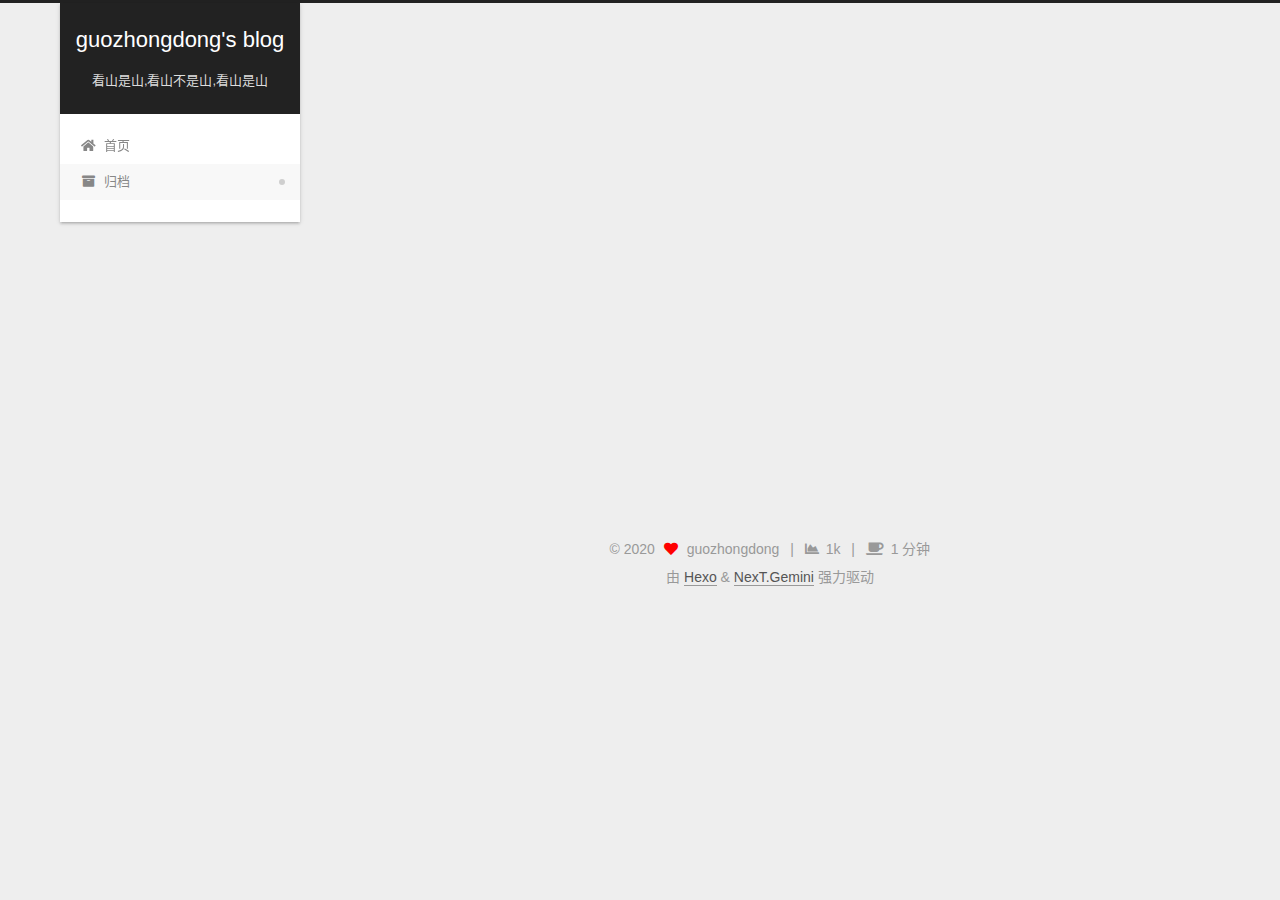
<file: archives/2020/index.html>
<!DOCTYPE html>
<html lang="zh-CN">
<head>
  <meta charset="UTF-8">
<meta name="viewport" content="width=device-width, initial-scale=1, maximum-scale=2">
<meta name="theme-color" content="#222">
<meta name="generator" content="Hexo 5.2.0">
  <link rel="apple-touch-icon" sizes="180x180" href="/images/apple-touch-icon-next.png">
  <link rel="icon" type="image/png" sizes="32x32" href="/images/favicon-32x32-next.png">
  <link rel="icon" type="image/png" sizes="16x16" href="/images/favicon-16x16-next.png">
  <link rel="mask-icon" href="/images/logo.svg" color="#222">

<link rel="stylesheet" href="/css/main.css">


<link rel="stylesheet" href="/lib/font-awesome/css/all.min.css">

<script id="hexo-configurations">
    var NexT = window.NexT || {};
    var CONFIG = {"hostname":"example.com","root":"/","scheme":"Gemini","version":"7.8.0","exturl":false,"sidebar":{"position":"left","display":"post","padding":18,"offset":12,"onmobile":false},"copycode":{"enable":false,"show_result":false,"style":null},"back2top":{"enable":true,"sidebar":false,"scrollpercent":false},"bookmark":{"enable":false,"color":"#222","save":"auto"},"fancybox":false,"mediumzoom":false,"lazyload":false,"pangu":false,"comments":{"style":"tabs","active":null,"storage":true,"lazyload":false,"nav":null},"algolia":{"hits":{"per_page":10},"labels":{"input_placeholder":"Search for Posts","hits_empty":"We didn't find any results for the search: ${query}","hits_stats":"${hits} results found in ${time} ms"}},"localsearch":{"enable":false,"trigger":"auto","top_n_per_article":1,"unescape":false,"preload":false},"motion":{"enable":true,"async":false,"transition":{"post_block":"fadeIn","post_header":"slideDownIn","post_body":"slideDownIn","coll_header":"slideLeftIn","sidebar":"slideUpIn"}}};
  </script>

  <meta property="og:type" content="website">
<meta property="og:title" content="guozhongdong&#39;s blog">
<meta property="og:url" content="http://example.com/archives/2020/index.html">
<meta property="og:site_name" content="guozhongdong&#39;s blog">
<meta property="og:locale" content="zh_CN">
<meta property="article:author" content="guozhongdong">
<meta property="article:tag" content="java mysql">
<meta name="twitter:card" content="summary">

<link rel="canonical" href="http://example.com/archives/2020/">


<script id="page-configurations">
  // https://hexo.io/docs/variables.html
  CONFIG.page = {
    sidebar: "",
    isHome : false,
    isPost : false,
    lang   : 'zh-CN'
  };
</script>

  <title>归档 | guozhongdong's blog</title>
  






  <noscript>
  <style>
  .use-motion .brand,
  .use-motion .menu-item,
  .sidebar-inner,
  .use-motion .post-block,
  .use-motion .pagination,
  .use-motion .comments,
  .use-motion .post-header,
  .use-motion .post-body,
  .use-motion .collection-header { opacity: initial; }

  .use-motion .site-title,
  .use-motion .site-subtitle {
    opacity: initial;
    top: initial;
  }

  .use-motion .logo-line-before i { left: initial; }
  .use-motion .logo-line-after i { right: initial; }
  </style>
</noscript>

</head>

<body itemscope itemtype="http://schema.org/WebPage">
  <div class="container use-motion">
    <div class="headband"></div>

    <header class="header" itemscope itemtype="http://schema.org/WPHeader">
      <div class="header-inner"><div class="site-brand-container">
  <div class="site-nav-toggle">
    <div class="toggle" aria-label="切换导航栏">
      <span class="toggle-line toggle-line-first"></span>
      <span class="toggle-line toggle-line-middle"></span>
      <span class="toggle-line toggle-line-last"></span>
    </div>
  </div>

  <div class="site-meta">

    <a href="/" class="brand" rel="start">
      <span class="logo-line-before"><i></i></span>
      <h1 class="site-title">guozhongdong's blog</h1>
      <span class="logo-line-after"><i></i></span>
    </a>
      <p class="site-subtitle" itemprop="description">看山是山,看山不是山,看山是山</p>
  </div>

  <div class="site-nav-right">
    <div class="toggle popup-trigger">
    </div>
  </div>
</div>




<nav class="site-nav">
  <ul id="menu" class="main-menu menu">
        <li class="menu-item menu-item-home">

    <a href="/" rel="section"><i class="fa fa-home fa-fw"></i>首页</a>

  </li>
        <li class="menu-item menu-item-archives">

    <a href="/archives/" rel="section"><i class="fa fa-archive fa-fw"></i>归档</a>

  </li>
  </ul>
</nav>




</div>
    </header>

    
  <div class="back-to-top">
    <i class="fa fa-arrow-up"></i>
    <span>0%</span>
  </div>


    <main class="main">
      <div class="main-inner">
        <div class="content-wrap">
          

          <div class="content archive">
            

  
  
  
  <div class="post-block">
    <div class="posts-collapse">
      <div class="collection-title">
        <span class="collection-header">嗯..! 目前共计 4 篇日志。 继续努力。</span>
      </div>

      
    <div class="collection-year">
      <span class="collection-header">2020</span>
    </div>

  <article itemscope itemtype="http://schema.org/Article">
    <header class="post-header">

      <div class="post-meta">
        <time itemprop="dateCreated"
              datetime="2020-12-05T12:12:57+08:00"
              content="2020-12-05">
          12-05
        </time>
      </div>

      <div class="post-title">
          <a class="post-title-link" href="/2020/12/05/jvm/" itemprop="url">
            <span itemprop="name">jvm虚拟机对象</span>
          </a>
      </div>

    </header>
  </article>

  <article itemscope itemtype="http://schema.org/Article">
    <header class="post-header">

      <div class="post-meta">
        <time itemprop="dateCreated"
              datetime="2020-12-05T12:12:57+08:00"
              content="2020-12-05">
          12-05
        </time>
      </div>

      <div class="post-title">
          <a class="post-title-link" href="/2020/12/05/%E7%B1%BB%E5%8A%A0%E8%BD%BD%E5%99%A8/" itemprop="url">
            <span itemprop="name">类加载器</span>
          </a>
      </div>

    </header>
  </article>

  <article itemscope itemtype="http://schema.org/Article">
    <header class="post-header">

      <div class="post-meta">
        <time itemprop="dateCreated"
              datetime="2020-11-23T20:51:47+08:00"
              content="2020-11-23">
          11-23
        </time>
      </div>

      <div class="post-title">
          <a class="post-title-link" href="/2020/11/23/%E5%8D%9A%E5%AE%A2%E5%90%8D%E5%AD%97/" itemprop="url">
            <span itemprop="name">第一篇博客</span>
          </a>
      </div>

    </header>
  </article>

  <article itemscope itemtype="http://schema.org/Article">
    <header class="post-header">

      <div class="post-meta">
        <time itemprop="dateCreated"
              datetime="2020-11-23T19:55:53+08:00"
              content="2020-11-23">
          11-23
        </time>
      </div>

      <div class="post-title">
          <a class="post-title-link" href="/2020/11/23/hello-world/" itemprop="url">
            <span itemprop="name">Hello World</span>
          </a>
      </div>

    </header>
  </article>


    </div>
  </div>
  
  
  

  



          </div>
          

<script>
  window.addEventListener('tabs:register', () => {
    let { activeClass } = CONFIG.comments;
    if (CONFIG.comments.storage) {
      activeClass = localStorage.getItem('comments_active') || activeClass;
    }
    if (activeClass) {
      let activeTab = document.querySelector(`a[href="#comment-${activeClass}"]`);
      if (activeTab) {
        activeTab.click();
      }
    }
  });
  if (CONFIG.comments.storage) {
    window.addEventListener('tabs:click', event => {
      if (!event.target.matches('.tabs-comment .tab-content .tab-pane')) return;
      let commentClass = event.target.classList[1];
      localStorage.setItem('comments_active', commentClass);
    });
  }
</script>

        </div>
          
  
  <div class="toggle sidebar-toggle">
    <span class="toggle-line toggle-line-first"></span>
    <span class="toggle-line toggle-line-middle"></span>
    <span class="toggle-line toggle-line-last"></span>
  </div>

  <aside class="sidebar">
    <div class="sidebar-inner">

      <ul class="sidebar-nav motion-element">
        <li class="sidebar-nav-toc">
          文章目录
        </li>
        <li class="sidebar-nav-overview">
          站点概览
        </li>
      </ul>

      <!--noindex-->
      <div class="post-toc-wrap sidebar-panel">
      </div>
      <!--/noindex-->

      <div class="site-overview-wrap sidebar-panel">
        <div class="site-author motion-element" itemprop="author" itemscope itemtype="http://schema.org/Person">
  <p class="site-author-name" itemprop="name">guozhongdong</p>
  <div class="site-description" itemprop="description"></div>
</div>
<div class="site-state-wrap motion-element">
  <nav class="site-state">
      <div class="site-state-item site-state-posts">
          <a href="/archives/">
        
          <span class="site-state-item-count">4</span>
          <span class="site-state-item-name">日志</span>
        </a>
      </div>
      <div class="site-state-item site-state-categories">
            <a href="/categories/">
        <span class="site-state-item-count">1</span>
        <span class="site-state-item-name">分类</span></a>
      </div>
      <div class="site-state-item site-state-tags">
            <a href="/tags/">
        <span class="site-state-item-count">1</span>
        <span class="site-state-item-name">标签</span></a>
      </div>
  </nav>
</div>
  <div class="links-of-author motion-element">
      <span class="links-of-author-item">
        <a href="https://github.com/guozhongdong" title="GitHub → https:&#x2F;&#x2F;github.com&#x2F;guozhongdong" rel="noopener" target="_blank"><i class="fab fa-github fa-fw"></i>GitHub</a>
      </span>
  </div>



      </div>

    </div>
  </aside>
  <div id="sidebar-dimmer"></div>


      </div>
    </main>

    <footer class="footer">
      <div class="footer-inner">
        

        

<div class="copyright">
  
  &copy; 
  <span itemprop="copyrightYear">2020</span>
  <span class="with-love">
    <i class="fa fa-heart"></i>
  </span>
  <span class="author" itemprop="copyrightHolder">guozhongdong</span>
    <span class="post-meta-divider">|</span>
    <span class="post-meta-item-icon">
      <i class="fa fa-chart-area"></i>
    </span>
    <span title="站点总字数">1k</span>
    <span class="post-meta-divider">|</span>
    <span class="post-meta-item-icon">
      <i class="fa fa-coffee"></i>
    </span>
    <span title="站点阅读时长">1 分钟</span>
</div>
  <div class="powered-by">由 <a href="https://hexo.io/" class="theme-link" rel="noopener" target="_blank">Hexo</a> & <a href="https://theme-next.org/" class="theme-link" rel="noopener" target="_blank">NexT.Gemini</a> 强力驱动
  </div>

        








      </div>
    </footer>
  </div>

  
  <script src="/lib/anime.min.js"></script>
  <script src="/lib/velocity/velocity.min.js"></script>
  <script src="/lib/velocity/velocity.ui.min.js"></script>

<script src="/js/utils.js"></script>

<script src="/js/motion.js"></script>


<script src="/js/schemes/pisces.js"></script>


<script src="/js/next-boot.js"></script>




  















  

  

</body>
</html>
</file>
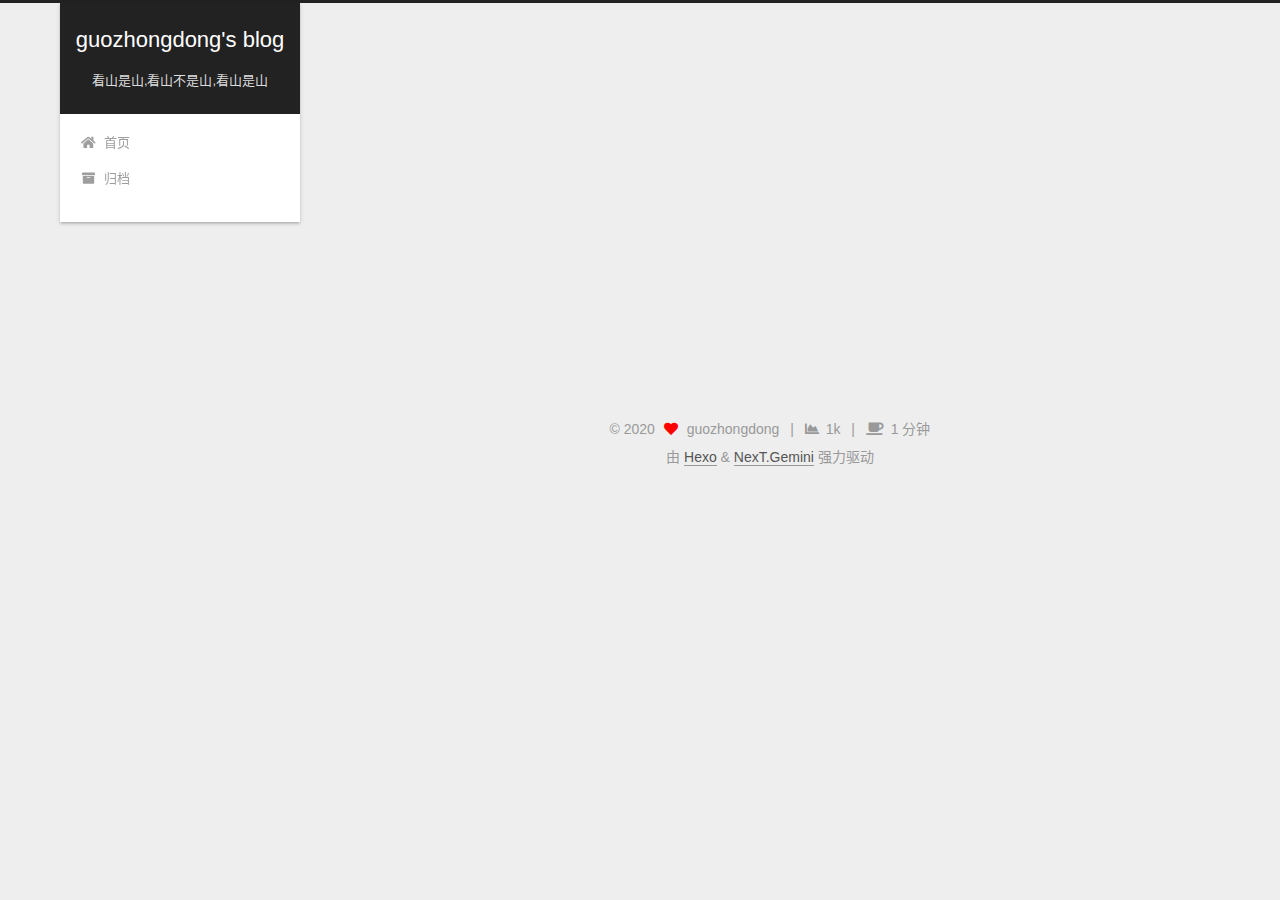
<file: categories/java后端/index.html>
<!DOCTYPE html>
<html lang="zh-CN">
<head>
  <meta charset="UTF-8">
<meta name="viewport" content="width=device-width, initial-scale=1, maximum-scale=2">
<meta name="theme-color" content="#222">
<meta name="generator" content="Hexo 5.2.0">
  <link rel="apple-touch-icon" sizes="180x180" href="/images/apple-touch-icon-next.png">
  <link rel="icon" type="image/png" sizes="32x32" href="/images/favicon-32x32-next.png">
  <link rel="icon" type="image/png" sizes="16x16" href="/images/favicon-16x16-next.png">
  <link rel="mask-icon" href="/images/logo.svg" color="#222">

<link rel="stylesheet" href="/css/main.css">


<link rel="stylesheet" href="/lib/font-awesome/css/all.min.css">

<script id="hexo-configurations">
    var NexT = window.NexT || {};
    var CONFIG = {"hostname":"example.com","root":"/","scheme":"Gemini","version":"7.8.0","exturl":false,"sidebar":{"position":"left","display":"post","padding":18,"offset":12,"onmobile":false},"copycode":{"enable":false,"show_result":false,"style":null},"back2top":{"enable":true,"sidebar":false,"scrollpercent":false},"bookmark":{"enable":false,"color":"#222","save":"auto"},"fancybox":false,"mediumzoom":false,"lazyload":false,"pangu":false,"comments":{"style":"tabs","active":null,"storage":true,"lazyload":false,"nav":null},"algolia":{"hits":{"per_page":10},"labels":{"input_placeholder":"Search for Posts","hits_empty":"We didn't find any results for the search: ${query}","hits_stats":"${hits} results found in ${time} ms"}},"localsearch":{"enable":false,"trigger":"auto","top_n_per_article":1,"unescape":false,"preload":false},"motion":{"enable":true,"async":false,"transition":{"post_block":"fadeIn","post_header":"slideDownIn","post_body":"slideDownIn","coll_header":"slideLeftIn","sidebar":"slideUpIn"}}};
  </script>

  <meta property="og:type" content="website">
<meta property="og:title" content="guozhongdong&#39;s blog">
<meta property="og:url" content="http://example.com/categories/java%E5%90%8E%E7%AB%AF/index.html">
<meta property="og:site_name" content="guozhongdong&#39;s blog">
<meta property="og:locale" content="zh_CN">
<meta property="article:author" content="guozhongdong">
<meta property="article:tag" content="java mysql">
<meta name="twitter:card" content="summary">

<link rel="canonical" href="http://example.com/categories/java%E5%90%8E%E7%AB%AF/">


<script id="page-configurations">
  // https://hexo.io/docs/variables.html
  CONFIG.page = {
    sidebar: "",
    isHome : false,
    isPost : false,
    lang   : 'zh-CN'
  };
</script>

  <title>分类: java后端 | guozhongdong's blog</title>
  






  <noscript>
  <style>
  .use-motion .brand,
  .use-motion .menu-item,
  .sidebar-inner,
  .use-motion .post-block,
  .use-motion .pagination,
  .use-motion .comments,
  .use-motion .post-header,
  .use-motion .post-body,
  .use-motion .collection-header { opacity: initial; }

  .use-motion .site-title,
  .use-motion .site-subtitle {
    opacity: initial;
    top: initial;
  }

  .use-motion .logo-line-before i { left: initial; }
  .use-motion .logo-line-after i { right: initial; }
  </style>
</noscript>

</head>

<body itemscope itemtype="http://schema.org/WebPage">
  <div class="container use-motion">
    <div class="headband"></div>

    <header class="header" itemscope itemtype="http://schema.org/WPHeader">
      <div class="header-inner"><div class="site-brand-container">
  <div class="site-nav-toggle">
    <div class="toggle" aria-label="切换导航栏">
      <span class="toggle-line toggle-line-first"></span>
      <span class="toggle-line toggle-line-middle"></span>
      <span class="toggle-line toggle-line-last"></span>
    </div>
  </div>

  <div class="site-meta">

    <a href="/" class="brand" rel="start">
      <span class="logo-line-before"><i></i></span>
      <h1 class="site-title">guozhongdong's blog</h1>
      <span class="logo-line-after"><i></i></span>
    </a>
      <p class="site-subtitle" itemprop="description">看山是山,看山不是山,看山是山</p>
  </div>

  <div class="site-nav-right">
    <div class="toggle popup-trigger">
    </div>
  </div>
</div>




<nav class="site-nav">
  <ul id="menu" class="main-menu menu">
        <li class="menu-item menu-item-home">

    <a href="/" rel="section"><i class="fa fa-home fa-fw"></i>首页</a>

  </li>
        <li class="menu-item menu-item-archives">

    <a href="/archives/" rel="section"><i class="fa fa-archive fa-fw"></i>归档</a>

  </li>
  </ul>
</nav>




</div>
    </header>

    
  <div class="back-to-top">
    <i class="fa fa-arrow-up"></i>
    <span>0%</span>
  </div>


    <main class="main">
      <div class="main-inner">
        <div class="content-wrap">
          

          <div class="content category">
            

  
  
  
  <div class="post-block">
    <div class="posts-collapse">
      <div class="collection-title">
        <h2 class="collection-header">java后端
          <small>分类</small>
        </h2>
      </div>

      
    <div class="collection-year">
      <span class="collection-header">2020</span>
    </div>

  <article itemscope itemtype="http://schema.org/Article">
    <header class="post-header">

      <div class="post-meta">
        <time itemprop="dateCreated"
              datetime="2020-12-05T12:12:57+08:00"
              content="2020-12-05">
          12-05
        </time>
      </div>

      <div class="post-title">
          <a class="post-title-link" href="/2020/12/05/jvm/" itemprop="url">
            <span itemprop="name">jvm虚拟机对象</span>
          </a>
      </div>

    </header>
  </article>

  <article itemscope itemtype="http://schema.org/Article">
    <header class="post-header">

      <div class="post-meta">
        <time itemprop="dateCreated"
              datetime="2020-12-05T12:12:57+08:00"
              content="2020-12-05">
          12-05
        </time>
      </div>

      <div class="post-title">
          <a class="post-title-link" href="/2020/12/05/%E7%B1%BB%E5%8A%A0%E8%BD%BD%E5%99%A8/" itemprop="url">
            <span itemprop="name">类加载器</span>
          </a>
      </div>

    </header>
  </article>

    </div>
  </div>
  
  
  

  



          </div>
          

<script>
  window.addEventListener('tabs:register', () => {
    let { activeClass } = CONFIG.comments;
    if (CONFIG.comments.storage) {
      activeClass = localStorage.getItem('comments_active') || activeClass;
    }
    if (activeClass) {
      let activeTab = document.querySelector(`a[href="#comment-${activeClass}"]`);
      if (activeTab) {
        activeTab.click();
      }
    }
  });
  if (CONFIG.comments.storage) {
    window.addEventListener('tabs:click', event => {
      if (!event.target.matches('.tabs-comment .tab-content .tab-pane')) return;
      let commentClass = event.target.classList[1];
      localStorage.setItem('comments_active', commentClass);
    });
  }
</script>

        </div>
          
  
  <div class="toggle sidebar-toggle">
    <span class="toggle-line toggle-line-first"></span>
    <span class="toggle-line toggle-line-middle"></span>
    <span class="toggle-line toggle-line-last"></span>
  </div>

  <aside class="sidebar">
    <div class="sidebar-inner">

      <ul class="sidebar-nav motion-element">
        <li class="sidebar-nav-toc">
          文章目录
        </li>
        <li class="sidebar-nav-overview">
          站点概览
        </li>
      </ul>

      <!--noindex-->
      <div class="post-toc-wrap sidebar-panel">
      </div>
      <!--/noindex-->

      <div class="site-overview-wrap sidebar-panel">
        <div class="site-author motion-element" itemprop="author" itemscope itemtype="http://schema.org/Person">
  <p class="site-author-name" itemprop="name">guozhongdong</p>
  <div class="site-description" itemprop="description"></div>
</div>
<div class="site-state-wrap motion-element">
  <nav class="site-state">
      <div class="site-state-item site-state-posts">
          <a href="/archives/">
        
          <span class="site-state-item-count">4</span>
          <span class="site-state-item-name">日志</span>
        </a>
      </div>
      <div class="site-state-item site-state-categories">
            <a href="/categories/">
        <span class="site-state-item-count">1</span>
        <span class="site-state-item-name">分类</span></a>
      </div>
      <div class="site-state-item site-state-tags">
            <a href="/tags/">
        <span class="site-state-item-count">1</span>
        <span class="site-state-item-name">标签</span></a>
      </div>
  </nav>
</div>
  <div class="links-of-author motion-element">
      <span class="links-of-author-item">
        <a href="https://github.com/guozhongdong" title="GitHub → https:&#x2F;&#x2F;github.com&#x2F;guozhongdong" rel="noopener" target="_blank"><i class="fab fa-github fa-fw"></i>GitHub</a>
      </span>
  </div>



      </div>

    </div>
  </aside>
  <div id="sidebar-dimmer"></div>


      </div>
    </main>

    <footer class="footer">
      <div class="footer-inner">
        

        

<div class="copyright">
  
  &copy; 
  <span itemprop="copyrightYear">2020</span>
  <span class="with-love">
    <i class="fa fa-heart"></i>
  </span>
  <span class="author" itemprop="copyrightHolder">guozhongdong</span>
    <span class="post-meta-divider">|</span>
    <span class="post-meta-item-icon">
      <i class="fa fa-chart-area"></i>
    </span>
    <span title="站点总字数">1k</span>
    <span class="post-meta-divider">|</span>
    <span class="post-meta-item-icon">
      <i class="fa fa-coffee"></i>
    </span>
    <span title="站点阅读时长">1 分钟</span>
</div>
  <div class="powered-by">由 <a href="https://hexo.io/" class="theme-link" rel="noopener" target="_blank">Hexo</a> & <a href="https://theme-next.org/" class="theme-link" rel="noopener" target="_blank">NexT.Gemini</a> 强力驱动
  </div>

        








      </div>
    </footer>
  </div>

  
  <script src="/lib/anime.min.js"></script>
  <script src="/lib/velocity/velocity.min.js"></script>
  <script src="/lib/velocity/velocity.ui.min.js"></script>

<script src="/js/utils.js"></script>

<script src="/js/motion.js"></script>


<script src="/js/schemes/pisces.js"></script>


<script src="/js/next-boot.js"></script>




  















  

  

</body>
</html>
</file>
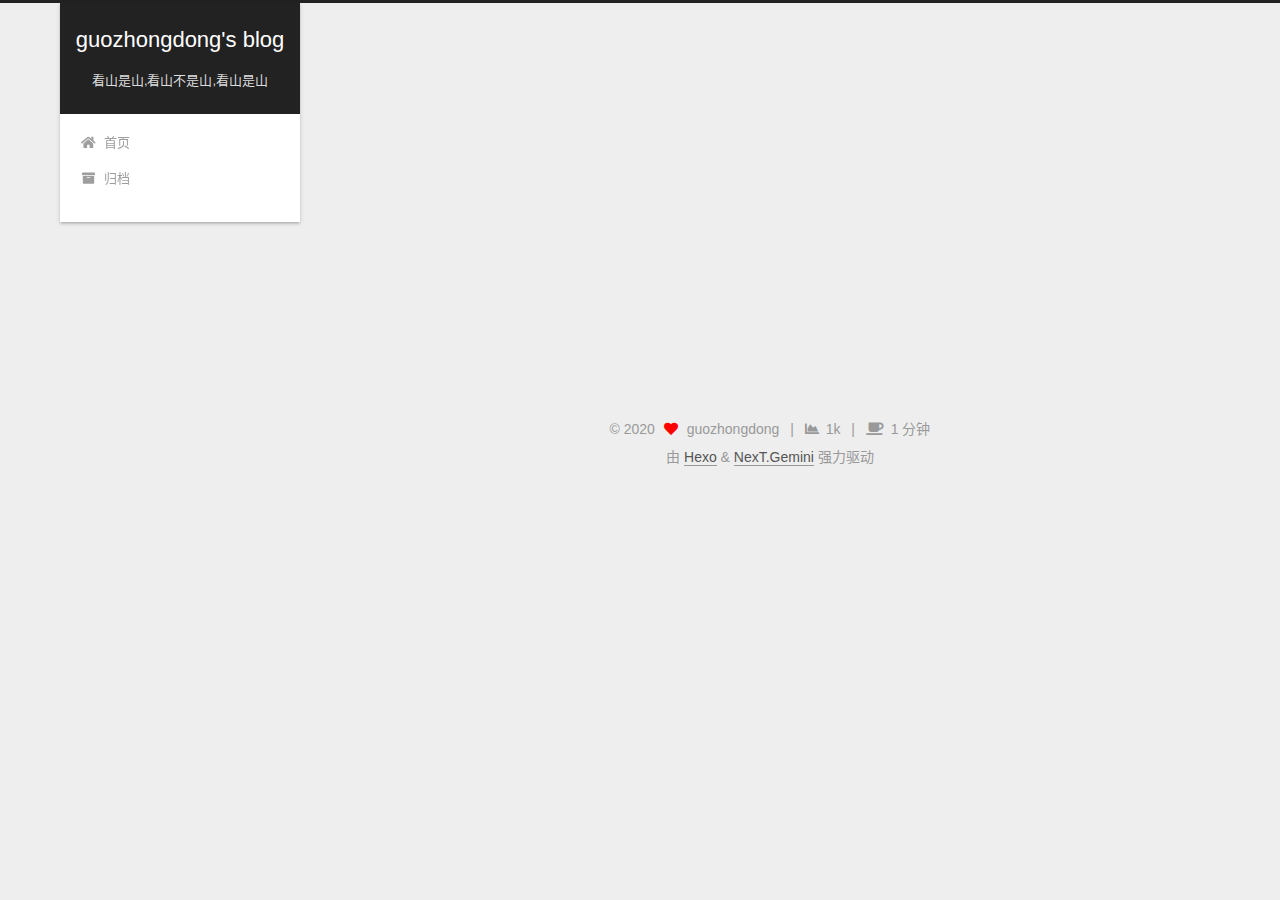
<file: tags/java/index.html>
<!DOCTYPE html>
<html lang="zh-CN">
<head>
  <meta charset="UTF-8">
<meta name="viewport" content="width=device-width, initial-scale=1, maximum-scale=2">
<meta name="theme-color" content="#222">
<meta name="generator" content="Hexo 5.2.0">
  <link rel="apple-touch-icon" sizes="180x180" href="/images/apple-touch-icon-next.png">
  <link rel="icon" type="image/png" sizes="32x32" href="/images/favicon-32x32-next.png">
  <link rel="icon" type="image/png" sizes="16x16" href="/images/favicon-16x16-next.png">
  <link rel="mask-icon" href="/images/logo.svg" color="#222">

<link rel="stylesheet" href="/css/main.css">


<link rel="stylesheet" href="/lib/font-awesome/css/all.min.css">

<script id="hexo-configurations">
    var NexT = window.NexT || {};
    var CONFIG = {"hostname":"example.com","root":"/","scheme":"Gemini","version":"7.8.0","exturl":false,"sidebar":{"position":"left","display":"post","padding":18,"offset":12,"onmobile":false},"copycode":{"enable":false,"show_result":false,"style":null},"back2top":{"enable":true,"sidebar":false,"scrollpercent":false},"bookmark":{"enable":false,"color":"#222","save":"auto"},"fancybox":false,"mediumzoom":false,"lazyload":false,"pangu":false,"comments":{"style":"tabs","active":null,"storage":true,"lazyload":false,"nav":null},"algolia":{"hits":{"per_page":10},"labels":{"input_placeholder":"Search for Posts","hits_empty":"We didn't find any results for the search: ${query}","hits_stats":"${hits} results found in ${time} ms"}},"localsearch":{"enable":false,"trigger":"auto","top_n_per_article":1,"unescape":false,"preload":false},"motion":{"enable":true,"async":false,"transition":{"post_block":"fadeIn","post_header":"slideDownIn","post_body":"slideDownIn","coll_header":"slideLeftIn","sidebar":"slideUpIn"}}};
  </script>

  <meta property="og:type" content="website">
<meta property="og:title" content="guozhongdong&#39;s blog">
<meta property="og:url" content="http://example.com/tags/java/index.html">
<meta property="og:site_name" content="guozhongdong&#39;s blog">
<meta property="og:locale" content="zh_CN">
<meta property="article:author" content="guozhongdong">
<meta property="article:tag" content="java mysql">
<meta name="twitter:card" content="summary">

<link rel="canonical" href="http://example.com/tags/java/">


<script id="page-configurations">
  // https://hexo.io/docs/variables.html
  CONFIG.page = {
    sidebar: "",
    isHome : false,
    isPost : false,
    lang   : 'zh-CN'
  };
</script>

  <title>标签: java | guozhongdong's blog</title>
  






  <noscript>
  <style>
  .use-motion .brand,
  .use-motion .menu-item,
  .sidebar-inner,
  .use-motion .post-block,
  .use-motion .pagination,
  .use-motion .comments,
  .use-motion .post-header,
  .use-motion .post-body,
  .use-motion .collection-header { opacity: initial; }

  .use-motion .site-title,
  .use-motion .site-subtitle {
    opacity: initial;
    top: initial;
  }

  .use-motion .logo-line-before i { left: initial; }
  .use-motion .logo-line-after i { right: initial; }
  </style>
</noscript>

</head>

<body itemscope itemtype="http://schema.org/WebPage">
  <div class="container use-motion">
    <div class="headband"></div>

    <header class="header" itemscope itemtype="http://schema.org/WPHeader">
      <div class="header-inner"><div class="site-brand-container">
  <div class="site-nav-toggle">
    <div class="toggle" aria-label="切换导航栏">
      <span class="toggle-line toggle-line-first"></span>
      <span class="toggle-line toggle-line-middle"></span>
      <span class="toggle-line toggle-line-last"></span>
    </div>
  </div>

  <div class="site-meta">

    <a href="/" class="brand" rel="start">
      <span class="logo-line-before"><i></i></span>
      <h1 class="site-title">guozhongdong's blog</h1>
      <span class="logo-line-after"><i></i></span>
    </a>
      <p class="site-subtitle" itemprop="description">看山是山,看山不是山,看山是山</p>
  </div>

  <div class="site-nav-right">
    <div class="toggle popup-trigger">
    </div>
  </div>
</div>




<nav class="site-nav">
  <ul id="menu" class="main-menu menu">
        <li class="menu-item menu-item-home">

    <a href="/" rel="section"><i class="fa fa-home fa-fw"></i>首页</a>

  </li>
        <li class="menu-item menu-item-archives">

    <a href="/archives/" rel="section"><i class="fa fa-archive fa-fw"></i>归档</a>

  </li>
  </ul>
</nav>




</div>
    </header>

    
  <div class="back-to-top">
    <i class="fa fa-arrow-up"></i>
    <span>0%</span>
  </div>


    <main class="main">
      <div class="main-inner">
        <div class="content-wrap">
          

          <div class="content tag">
            

  
  
  
  <div class="post-block">
    <div class="posts-collapse">
      <div class="collection-title">
        <h2 class="collection-header">java
          <small>标签</small>
        </h2>
      </div>

      
    <div class="collection-year">
      <span class="collection-header">2020</span>
    </div>

  <article itemscope itemtype="http://schema.org/Article">
    <header class="post-header">

      <div class="post-meta">
        <time itemprop="dateCreated"
              datetime="2020-12-05T12:12:57+08:00"
              content="2020-12-05">
          12-05
        </time>
      </div>

      <div class="post-title">
          <a class="post-title-link" href="/2020/12/05/jvm/" itemprop="url">
            <span itemprop="name">jvm虚拟机对象</span>
          </a>
      </div>

    </header>
  </article>

    </div>
  </div>
  
  
  

  



          </div>
          

<script>
  window.addEventListener('tabs:register', () => {
    let { activeClass } = CONFIG.comments;
    if (CONFIG.comments.storage) {
      activeClass = localStorage.getItem('comments_active') || activeClass;
    }
    if (activeClass) {
      let activeTab = document.querySelector(`a[href="#comment-${activeClass}"]`);
      if (activeTab) {
        activeTab.click();
      }
    }
  });
  if (CONFIG.comments.storage) {
    window.addEventListener('tabs:click', event => {
      if (!event.target.matches('.tabs-comment .tab-content .tab-pane')) return;
      let commentClass = event.target.classList[1];
      localStorage.setItem('comments_active', commentClass);
    });
  }
</script>

        </div>
          
  
  <div class="toggle sidebar-toggle">
    <span class="toggle-line toggle-line-first"></span>
    <span class="toggle-line toggle-line-middle"></span>
    <span class="toggle-line toggle-line-last"></span>
  </div>

  <aside class="sidebar">
    <div class="sidebar-inner">

      <ul class="sidebar-nav motion-element">
        <li class="sidebar-nav-toc">
          文章目录
        </li>
        <li class="sidebar-nav-overview">
          站点概览
        </li>
      </ul>

      <!--noindex-->
      <div class="post-toc-wrap sidebar-panel">
      </div>
      <!--/noindex-->

      <div class="site-overview-wrap sidebar-panel">
        <div class="site-author motion-element" itemprop="author" itemscope itemtype="http://schema.org/Person">
  <p class="site-author-name" itemprop="name">guozhongdong</p>
  <div class="site-description" itemprop="description"></div>
</div>
<div class="site-state-wrap motion-element">
  <nav class="site-state">
      <div class="site-state-item site-state-posts">
          <a href="/archives/">
        
          <span class="site-state-item-count">4</span>
          <span class="site-state-item-name">日志</span>
        </a>
      </div>
      <div class="site-state-item site-state-categories">
            <a href="/categories/">
        <span class="site-state-item-count">1</span>
        <span class="site-state-item-name">分类</span></a>
      </div>
      <div class="site-state-item site-state-tags">
            <a href="/tags/">
        <span class="site-state-item-count">1</span>
        <span class="site-state-item-name">标签</span></a>
      </div>
  </nav>
</div>
  <div class="links-of-author motion-element">
      <span class="links-of-author-item">
        <a href="https://github.com/guozhongdong" title="GitHub → https:&#x2F;&#x2F;github.com&#x2F;guozhongdong" rel="noopener" target="_blank"><i class="fab fa-github fa-fw"></i>GitHub</a>
      </span>
  </div>



      </div>

    </div>
  </aside>
  <div id="sidebar-dimmer"></div>


      </div>
    </main>

    <footer class="footer">
      <div class="footer-inner">
        

        

<div class="copyright">
  
  &copy; 
  <span itemprop="copyrightYear">2020</span>
  <span class="with-love">
    <i class="fa fa-heart"></i>
  </span>
  <span class="author" itemprop="copyrightHolder">guozhongdong</span>
    <span class="post-meta-divider">|</span>
    <span class="post-meta-item-icon">
      <i class="fa fa-chart-area"></i>
    </span>
    <span title="站点总字数">1k</span>
    <span class="post-meta-divider">|</span>
    <span class="post-meta-item-icon">
      <i class="fa fa-coffee"></i>
    </span>
    <span title="站点阅读时长">1 分钟</span>
</div>
  <div class="powered-by">由 <a href="https://hexo.io/" class="theme-link" rel="noopener" target="_blank">Hexo</a> & <a href="https://theme-next.org/" class="theme-link" rel="noopener" target="_blank">NexT.Gemini</a> 强力驱动
  </div>

        








      </div>
    </footer>
  </div>

  
  <script src="/lib/anime.min.js"></script>
  <script src="/lib/velocity/velocity.min.js"></script>
  <script src="/lib/velocity/velocity.ui.min.js"></script>

<script src="/js/utils.js"></script>

<script src="/js/motion.js"></script>


<script src="/js/schemes/pisces.js"></script>


<script src="/js/next-boot.js"></script>




  















  

  

</body>
</html>
</file>
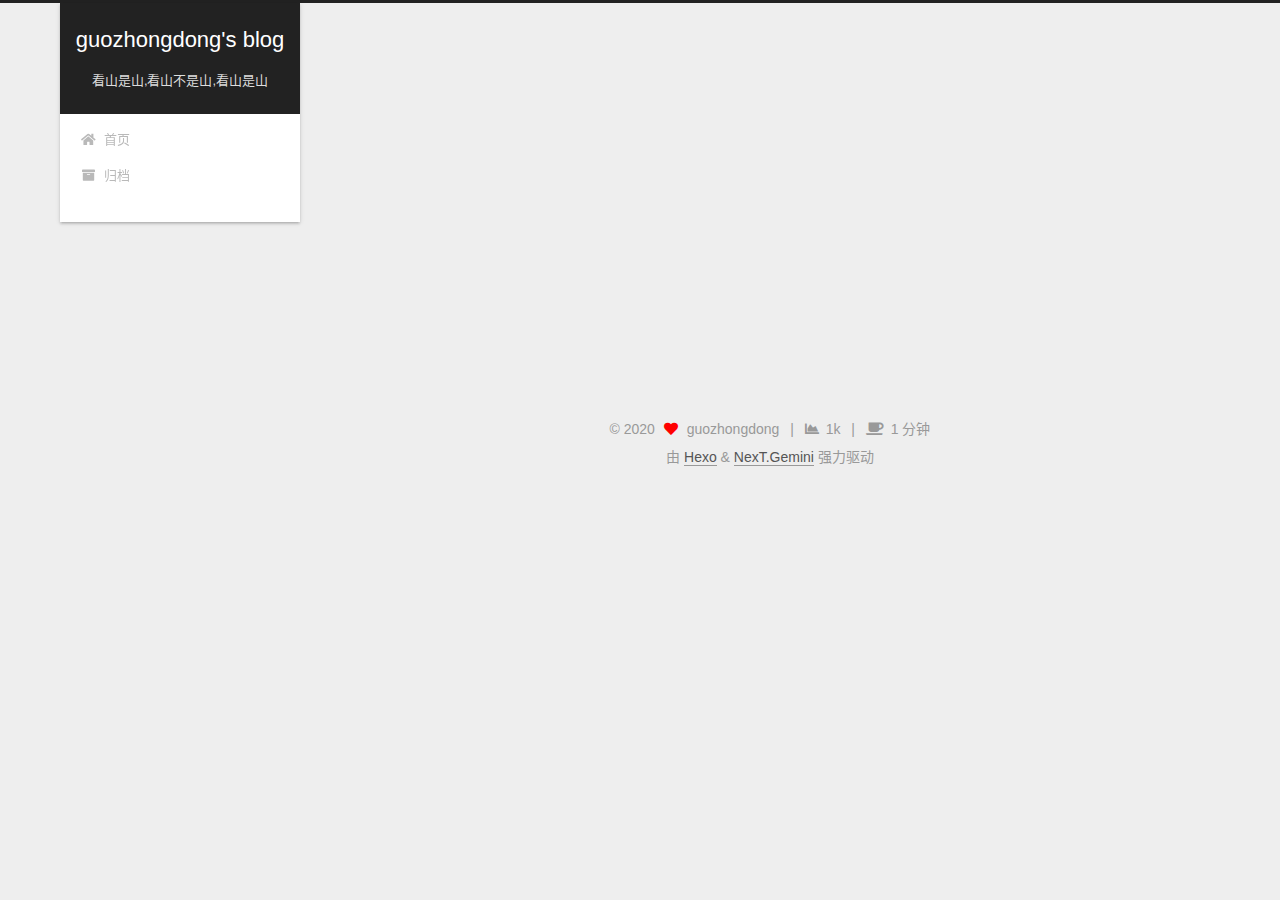
<file: tags/虚拟机/index.html>
<!DOCTYPE html>
<html lang="zh-CN">
<head>
  <meta charset="UTF-8">
<meta name="viewport" content="width=device-width, initial-scale=1, maximum-scale=2">
<meta name="theme-color" content="#222">
<meta name="generator" content="Hexo 5.2.0">
  <link rel="apple-touch-icon" sizes="180x180" href="/images/apple-touch-icon-next.png">
  <link rel="icon" type="image/png" sizes="32x32" href="/images/favicon-32x32-next.png">
  <link rel="icon" type="image/png" sizes="16x16" href="/images/favicon-16x16-next.png">
  <link rel="mask-icon" href="/images/logo.svg" color="#222">

<link rel="stylesheet" href="/css/main.css">


<link rel="stylesheet" href="/lib/font-awesome/css/all.min.css">

<script id="hexo-configurations">
    var NexT = window.NexT || {};
    var CONFIG = {"hostname":"example.com","root":"/","scheme":"Gemini","version":"7.8.0","exturl":false,"sidebar":{"position":"left","display":"post","padding":18,"offset":12,"onmobile":false},"copycode":{"enable":false,"show_result":false,"style":null},"back2top":{"enable":true,"sidebar":false,"scrollpercent":false},"bookmark":{"enable":false,"color":"#222","save":"auto"},"fancybox":false,"mediumzoom":false,"lazyload":false,"pangu":false,"comments":{"style":"tabs","active":null,"storage":true,"lazyload":false,"nav":null},"algolia":{"hits":{"per_page":10},"labels":{"input_placeholder":"Search for Posts","hits_empty":"We didn't find any results for the search: ${query}","hits_stats":"${hits} results found in ${time} ms"}},"localsearch":{"enable":false,"trigger":"auto","top_n_per_article":1,"unescape":false,"preload":false},"motion":{"enable":true,"async":false,"transition":{"post_block":"fadeIn","post_header":"slideDownIn","post_body":"slideDownIn","coll_header":"slideLeftIn","sidebar":"slideUpIn"}}};
  </script>

  <meta property="og:type" content="website">
<meta property="og:title" content="guozhongdong&#39;s blog">
<meta property="og:url" content="http://example.com/tags/%E8%99%9A%E6%8B%9F%E6%9C%BA/index.html">
<meta property="og:site_name" content="guozhongdong&#39;s blog">
<meta property="og:locale" content="zh_CN">
<meta property="article:author" content="guozhongdong">
<meta property="article:tag" content="java mysql">
<meta name="twitter:card" content="summary">

<link rel="canonical" href="http://example.com/tags/%E8%99%9A%E6%8B%9F%E6%9C%BA/">


<script id="page-configurations">
  // https://hexo.io/docs/variables.html
  CONFIG.page = {
    sidebar: "",
    isHome : false,
    isPost : false,
    lang   : 'zh-CN'
  };
</script>

  <title>标签: 虚拟机 | guozhongdong's blog</title>
  






  <noscript>
  <style>
  .use-motion .brand,
  .use-motion .menu-item,
  .sidebar-inner,
  .use-motion .post-block,
  .use-motion .pagination,
  .use-motion .comments,
  .use-motion .post-header,
  .use-motion .post-body,
  .use-motion .collection-header { opacity: initial; }

  .use-motion .site-title,
  .use-motion .site-subtitle {
    opacity: initial;
    top: initial;
  }

  .use-motion .logo-line-before i { left: initial; }
  .use-motion .logo-line-after i { right: initial; }
  </style>
</noscript>

</head>

<body itemscope itemtype="http://schema.org/WebPage">
  <div class="container use-motion">
    <div class="headband"></div>

    <header class="header" itemscope itemtype="http://schema.org/WPHeader">
      <div class="header-inner"><div class="site-brand-container">
  <div class="site-nav-toggle">
    <div class="toggle" aria-label="切换导航栏">
      <span class="toggle-line toggle-line-first"></span>
      <span class="toggle-line toggle-line-middle"></span>
      <span class="toggle-line toggle-line-last"></span>
    </div>
  </div>

  <div class="site-meta">

    <a href="/" class="brand" rel="start">
      <span class="logo-line-before"><i></i></span>
      <h1 class="site-title">guozhongdong's blog</h1>
      <span class="logo-line-after"><i></i></span>
    </a>
      <p class="site-subtitle" itemprop="description">看山是山,看山不是山,看山是山</p>
  </div>

  <div class="site-nav-right">
    <div class="toggle popup-trigger">
    </div>
  </div>
</div>




<nav class="site-nav">
  <ul id="menu" class="main-menu menu">
        <li class="menu-item menu-item-home">

    <a href="/" rel="section"><i class="fa fa-home fa-fw"></i>首页</a>

  </li>
        <li class="menu-item menu-item-archives">

    <a href="/archives/" rel="section"><i class="fa fa-archive fa-fw"></i>归档</a>

  </li>
  </ul>
</nav>




</div>
    </header>

    
  <div class="back-to-top">
    <i class="fa fa-arrow-up"></i>
    <span>0%</span>
  </div>


    <main class="main">
      <div class="main-inner">
        <div class="content-wrap">
          

          <div class="content tag">
            

  
  
  
  <div class="post-block">
    <div class="posts-collapse">
      <div class="collection-title">
        <h2 class="collection-header">虚拟机
          <small>标签</small>
        </h2>
      </div>

      
    <div class="collection-year">
      <span class="collection-header">2020</span>
    </div>

  <article itemscope itemtype="http://schema.org/Article">
    <header class="post-header">

      <div class="post-meta">
        <time itemprop="dateCreated"
              datetime="2020-12-05T12:12:57+08:00"
              content="2020-12-05">
          12-05
        </time>
      </div>

      <div class="post-title">
          <a class="post-title-link" href="/2020/12/05/jvm/" itemprop="url">
            <span itemprop="name">jvm虚拟机对象</span>
          </a>
      </div>

    </header>
  </article>

  <article itemscope itemtype="http://schema.org/Article">
    <header class="post-header">

      <div class="post-meta">
        <time itemprop="dateCreated"
              datetime="2020-12-05T12:12:57+08:00"
              content="2020-12-05">
          12-05
        </time>
      </div>

      <div class="post-title">
          <a class="post-title-link" href="/2020/12/05/%E7%B1%BB%E5%8A%A0%E8%BD%BD%E5%99%A8/" itemprop="url">
            <span itemprop="name">类加载器</span>
          </a>
      </div>

    </header>
  </article>

    </div>
  </div>
  
  
  

  



          </div>
          

<script>
  window.addEventListener('tabs:register', () => {
    let { activeClass } = CONFIG.comments;
    if (CONFIG.comments.storage) {
      activeClass = localStorage.getItem('comments_active') || activeClass;
    }
    if (activeClass) {
      let activeTab = document.querySelector(`a[href="#comment-${activeClass}"]`);
      if (activeTab) {
        activeTab.click();
      }
    }
  });
  if (CONFIG.comments.storage) {
    window.addEventListener('tabs:click', event => {
      if (!event.target.matches('.tabs-comment .tab-content .tab-pane')) return;
      let commentClass = event.target.classList[1];
      localStorage.setItem('comments_active', commentClass);
    });
  }
</script>

        </div>
          
  
  <div class="toggle sidebar-toggle">
    <span class="toggle-line toggle-line-first"></span>
    <span class="toggle-line toggle-line-middle"></span>
    <span class="toggle-line toggle-line-last"></span>
  </div>

  <aside class="sidebar">
    <div class="sidebar-inner">

      <ul class="sidebar-nav motion-element">
        <li class="sidebar-nav-toc">
          文章目录
        </li>
        <li class="sidebar-nav-overview">
          站点概览
        </li>
      </ul>

      <!--noindex-->
      <div class="post-toc-wrap sidebar-panel">
      </div>
      <!--/noindex-->

      <div class="site-overview-wrap sidebar-panel">
        <div class="site-author motion-element" itemprop="author" itemscope itemtype="http://schema.org/Person">
  <p class="site-author-name" itemprop="name">guozhongdong</p>
  <div class="site-description" itemprop="description"></div>
</div>
<div class="site-state-wrap motion-element">
  <nav class="site-state">
      <div class="site-state-item site-state-posts">
          <a href="/archives/">
        
          <span class="site-state-item-count">4</span>
          <span class="site-state-item-name">日志</span>
        </a>
      </div>
      <div class="site-state-item site-state-categories">
            <a href="/categories/">
        <span class="site-state-item-count">1</span>
        <span class="site-state-item-name">分类</span></a>
      </div>
      <div class="site-state-item site-state-tags">
            <a href="/tags/">
        <span class="site-state-item-count">1</span>
        <span class="site-state-item-name">标签</span></a>
      </div>
  </nav>
</div>
  <div class="links-of-author motion-element">
      <span class="links-of-author-item">
        <a href="https://github.com/guozhongdong" title="GitHub → https:&#x2F;&#x2F;github.com&#x2F;guozhongdong" rel="noopener" target="_blank"><i class="fab fa-github fa-fw"></i>GitHub</a>
      </span>
  </div>



      </div>

    </div>
  </aside>
  <div id="sidebar-dimmer"></div>


      </div>
    </main>

    <footer class="footer">
      <div class="footer-inner">
        

        

<div class="copyright">
  
  &copy; 
  <span itemprop="copyrightYear">2020</span>
  <span class="with-love">
    <i class="fa fa-heart"></i>
  </span>
  <span class="author" itemprop="copyrightHolder">guozhongdong</span>
    <span class="post-meta-divider">|</span>
    <span class="post-meta-item-icon">
      <i class="fa fa-chart-area"></i>
    </span>
    <span title="站点总字数">1k</span>
    <span class="post-meta-divider">|</span>
    <span class="post-meta-item-icon">
      <i class="fa fa-coffee"></i>
    </span>
    <span title="站点阅读时长">1 分钟</span>
</div>
  <div class="powered-by">由 <a href="https://hexo.io/" class="theme-link" rel="noopener" target="_blank">Hexo</a> & <a href="https://theme-next.org/" class="theme-link" rel="noopener" target="_blank">NexT.Gemini</a> 强力驱动
  </div>

        








      </div>
    </footer>
  </div>

  
  <script src="/lib/anime.min.js"></script>
  <script src="/lib/velocity/velocity.min.js"></script>
  <script src="/lib/velocity/velocity.ui.min.js"></script>

<script src="/js/utils.js"></script>

<script src="/js/motion.js"></script>


<script src="/js/schemes/pisces.js"></script>


<script src="/js/next-boot.js"></script>




  















  

  

</body>
</html>
</file>
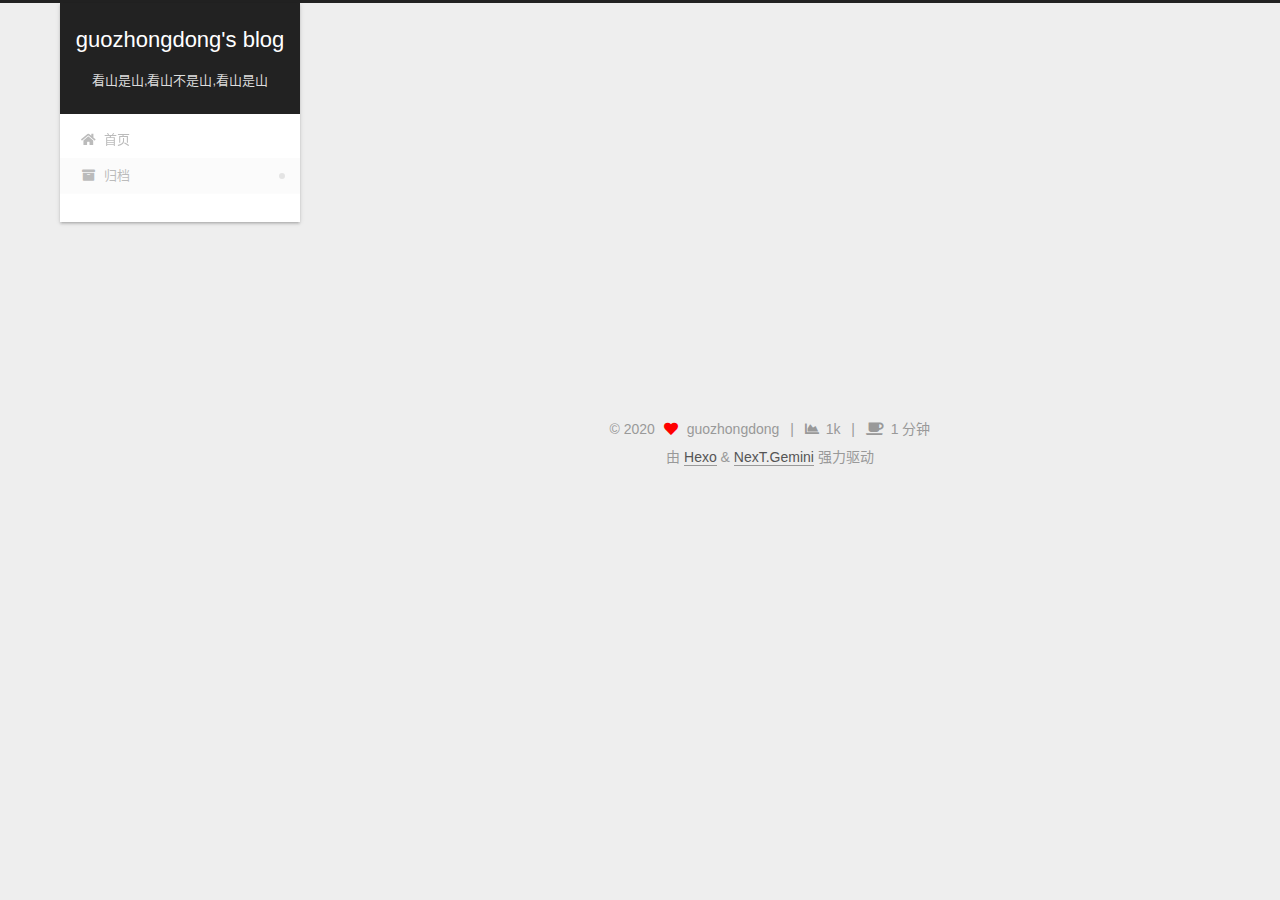
<file: archives/2020/11/index.html>
<!DOCTYPE html>
<html lang="zh-CN">
<head>
  <meta charset="UTF-8">
<meta name="viewport" content="width=device-width, initial-scale=1, maximum-scale=2">
<meta name="theme-color" content="#222">
<meta name="generator" content="Hexo 5.2.0">
  <link rel="apple-touch-icon" sizes="180x180" href="/images/apple-touch-icon-next.png">
  <link rel="icon" type="image/png" sizes="32x32" href="/images/favicon-32x32-next.png">
  <link rel="icon" type="image/png" sizes="16x16" href="/images/favicon-16x16-next.png">
  <link rel="mask-icon" href="/images/logo.svg" color="#222">

<link rel="stylesheet" href="/css/main.css">


<link rel="stylesheet" href="/lib/font-awesome/css/all.min.css">

<script id="hexo-configurations">
    var NexT = window.NexT || {};
    var CONFIG = {"hostname":"example.com","root":"/","scheme":"Gemini","version":"7.8.0","exturl":false,"sidebar":{"position":"left","display":"post","padding":18,"offset":12,"onmobile":false},"copycode":{"enable":false,"show_result":false,"style":null},"back2top":{"enable":true,"sidebar":false,"scrollpercent":false},"bookmark":{"enable":false,"color":"#222","save":"auto"},"fancybox":false,"mediumzoom":false,"lazyload":false,"pangu":false,"comments":{"style":"tabs","active":null,"storage":true,"lazyload":false,"nav":null},"algolia":{"hits":{"per_page":10},"labels":{"input_placeholder":"Search for Posts","hits_empty":"We didn't find any results for the search: ${query}","hits_stats":"${hits} results found in ${time} ms"}},"localsearch":{"enable":false,"trigger":"auto","top_n_per_article":1,"unescape":false,"preload":false},"motion":{"enable":true,"async":false,"transition":{"post_block":"fadeIn","post_header":"slideDownIn","post_body":"slideDownIn","coll_header":"slideLeftIn","sidebar":"slideUpIn"}}};
  </script>

  <meta property="og:type" content="website">
<meta property="og:title" content="guozhongdong&#39;s blog">
<meta property="og:url" content="http://example.com/archives/2020/11/index.html">
<meta property="og:site_name" content="guozhongdong&#39;s blog">
<meta property="og:locale" content="zh_CN">
<meta property="article:author" content="guozhongdong">
<meta property="article:tag" content="java mysql">
<meta name="twitter:card" content="summary">

<link rel="canonical" href="http://example.com/archives/2020/11/">


<script id="page-configurations">
  // https://hexo.io/docs/variables.html
  CONFIG.page = {
    sidebar: "",
    isHome : false,
    isPost : false,
    lang   : 'zh-CN'
  };
</script>

  <title>归档 | guozhongdong's blog</title>
  






  <noscript>
  <style>
  .use-motion .brand,
  .use-motion .menu-item,
  .sidebar-inner,
  .use-motion .post-block,
  .use-motion .pagination,
  .use-motion .comments,
  .use-motion .post-header,
  .use-motion .post-body,
  .use-motion .collection-header { opacity: initial; }

  .use-motion .site-title,
  .use-motion .site-subtitle {
    opacity: initial;
    top: initial;
  }

  .use-motion .logo-line-before i { left: initial; }
  .use-motion .logo-line-after i { right: initial; }
  </style>
</noscript>

</head>

<body itemscope itemtype="http://schema.org/WebPage">
  <div class="container use-motion">
    <div class="headband"></div>

    <header class="header" itemscope itemtype="http://schema.org/WPHeader">
      <div class="header-inner"><div class="site-brand-container">
  <div class="site-nav-toggle">
    <div class="toggle" aria-label="切换导航栏">
      <span class="toggle-line toggle-line-first"></span>
      <span class="toggle-line toggle-line-middle"></span>
      <span class="toggle-line toggle-line-last"></span>
    </div>
  </div>

  <div class="site-meta">

    <a href="/" class="brand" rel="start">
      <span class="logo-line-before"><i></i></span>
      <h1 class="site-title">guozhongdong's blog</h1>
      <span class="logo-line-after"><i></i></span>
    </a>
      <p class="site-subtitle" itemprop="description">看山是山,看山不是山,看山是山</p>
  </div>

  <div class="site-nav-right">
    <div class="toggle popup-trigger">
    </div>
  </div>
</div>




<nav class="site-nav">
  <ul id="menu" class="main-menu menu">
        <li class="menu-item menu-item-home">

    <a href="/" rel="section"><i class="fa fa-home fa-fw"></i>首页</a>

  </li>
        <li class="menu-item menu-item-archives">

    <a href="/archives/" rel="section"><i class="fa fa-archive fa-fw"></i>归档</a>

  </li>
  </ul>
</nav>




</div>
    </header>

    
  <div class="back-to-top">
    <i class="fa fa-arrow-up"></i>
    <span>0%</span>
  </div>


    <main class="main">
      <div class="main-inner">
        <div class="content-wrap">
          

          <div class="content archive">
            

  
  
  
  <div class="post-block">
    <div class="posts-collapse">
      <div class="collection-title">
        <span class="collection-header">嗯..! 目前共计 4 篇日志。 继续努力。</span>
      </div>

      
    <div class="collection-year">
      <span class="collection-header">2020</span>
    </div>

  <article itemscope itemtype="http://schema.org/Article">
    <header class="post-header">

      <div class="post-meta">
        <time itemprop="dateCreated"
              datetime="2020-11-23T20:51:47+08:00"
              content="2020-11-23">
          11-23
        </time>
      </div>

      <div class="post-title">
          <a class="post-title-link" href="/2020/11/23/%E5%8D%9A%E5%AE%A2%E5%90%8D%E5%AD%97/" itemprop="url">
            <span itemprop="name">第一篇博客</span>
          </a>
      </div>

    </header>
  </article>

  <article itemscope itemtype="http://schema.org/Article">
    <header class="post-header">

      <div class="post-meta">
        <time itemprop="dateCreated"
              datetime="2020-11-23T19:55:53+08:00"
              content="2020-11-23">
          11-23
        </time>
      </div>

      <div class="post-title">
          <a class="post-title-link" href="/2020/11/23/hello-world/" itemprop="url">
            <span itemprop="name">Hello World</span>
          </a>
      </div>

    </header>
  </article>


    </div>
  </div>
  
  
  

  



          </div>
          

<script>
  window.addEventListener('tabs:register', () => {
    let { activeClass } = CONFIG.comments;
    if (CONFIG.comments.storage) {
      activeClass = localStorage.getItem('comments_active') || activeClass;
    }
    if (activeClass) {
      let activeTab = document.querySelector(`a[href="#comment-${activeClass}"]`);
      if (activeTab) {
        activeTab.click();
      }
    }
  });
  if (CONFIG.comments.storage) {
    window.addEventListener('tabs:click', event => {
      if (!event.target.matches('.tabs-comment .tab-content .tab-pane')) return;
      let commentClass = event.target.classList[1];
      localStorage.setItem('comments_active', commentClass);
    });
  }
</script>

        </div>
          
  
  <div class="toggle sidebar-toggle">
    <span class="toggle-line toggle-line-first"></span>
    <span class="toggle-line toggle-line-middle"></span>
    <span class="toggle-line toggle-line-last"></span>
  </div>

  <aside class="sidebar">
    <div class="sidebar-inner">

      <ul class="sidebar-nav motion-element">
        <li class="sidebar-nav-toc">
          文章目录
        </li>
        <li class="sidebar-nav-overview">
          站点概览
        </li>
      </ul>

      <!--noindex-->
      <div class="post-toc-wrap sidebar-panel">
      </div>
      <!--/noindex-->

      <div class="site-overview-wrap sidebar-panel">
        <div class="site-author motion-element" itemprop="author" itemscope itemtype="http://schema.org/Person">
  <p class="site-author-name" itemprop="name">guozhongdong</p>
  <div class="site-description" itemprop="description"></div>
</div>
<div class="site-state-wrap motion-element">
  <nav class="site-state">
      <div class="site-state-item site-state-posts">
          <a href="/archives/">
        
          <span class="site-state-item-count">4</span>
          <span class="site-state-item-name">日志</span>
        </a>
      </div>
      <div class="site-state-item site-state-categories">
            <a href="/categories/">
        <span class="site-state-item-count">1</span>
        <span class="site-state-item-name">分类</span></a>
      </div>
      <div class="site-state-item site-state-tags">
            <a href="/tags/">
        <span class="site-state-item-count">1</span>
        <span class="site-state-item-name">标签</span></a>
      </div>
  </nav>
</div>
  <div class="links-of-author motion-element">
      <span class="links-of-author-item">
        <a href="https://github.com/guozhongdong" title="GitHub → https:&#x2F;&#x2F;github.com&#x2F;guozhongdong" rel="noopener" target="_blank"><i class="fab fa-github fa-fw"></i>GitHub</a>
      </span>
  </div>



      </div>

    </div>
  </aside>
  <div id="sidebar-dimmer"></div>


      </div>
    </main>

    <footer class="footer">
      <div class="footer-inner">
        

        

<div class="copyright">
  
  &copy; 
  <span itemprop="copyrightYear">2020</span>
  <span class="with-love">
    <i class="fa fa-heart"></i>
  </span>
  <span class="author" itemprop="copyrightHolder">guozhongdong</span>
    <span class="post-meta-divider">|</span>
    <span class="post-meta-item-icon">
      <i class="fa fa-chart-area"></i>
    </span>
    <span title="站点总字数">1k</span>
    <span class="post-meta-divider">|</span>
    <span class="post-meta-item-icon">
      <i class="fa fa-coffee"></i>
    </span>
    <span title="站点阅读时长">1 分钟</span>
</div>
  <div class="powered-by">由 <a href="https://hexo.io/" class="theme-link" rel="noopener" target="_blank">Hexo</a> & <a href="https://theme-next.org/" class="theme-link" rel="noopener" target="_blank">NexT.Gemini</a> 强力驱动
  </div>

        








      </div>
    </footer>
  </div>

  
  <script src="/lib/anime.min.js"></script>
  <script src="/lib/velocity/velocity.min.js"></script>
  <script src="/lib/velocity/velocity.ui.min.js"></script>

<script src="/js/utils.js"></script>

<script src="/js/motion.js"></script>


<script src="/js/schemes/pisces.js"></script>


<script src="/js/next-boot.js"></script>




  















  

  

</body>
</html>
</file>
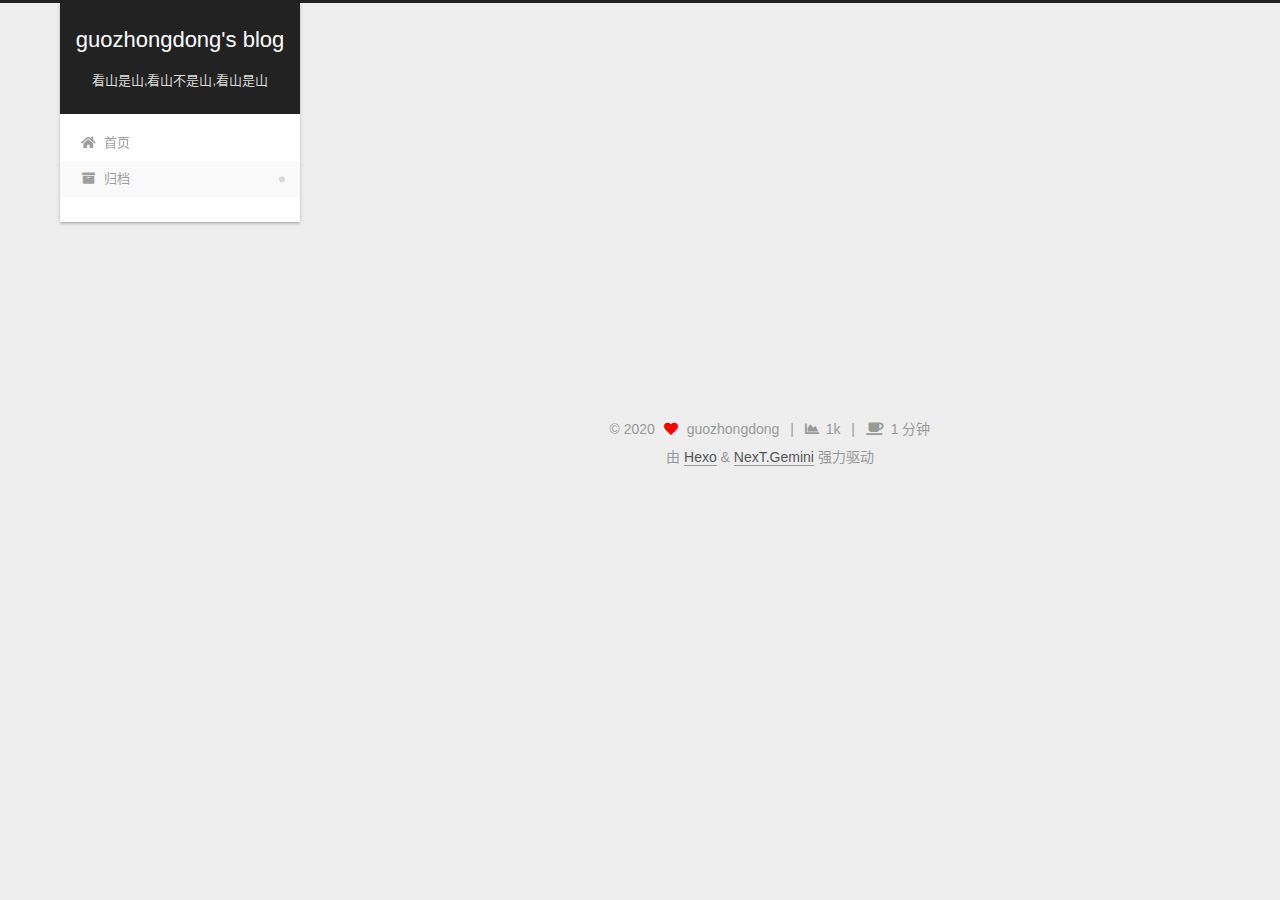
<file: archives/2020/12/index.html>
<!DOCTYPE html>
<html lang="zh-CN">
<head>
  <meta charset="UTF-8">
<meta name="viewport" content="width=device-width, initial-scale=1, maximum-scale=2">
<meta name="theme-color" content="#222">
<meta name="generator" content="Hexo 5.2.0">
  <link rel="apple-touch-icon" sizes="180x180" href="/images/apple-touch-icon-next.png">
  <link rel="icon" type="image/png" sizes="32x32" href="/images/favicon-32x32-next.png">
  <link rel="icon" type="image/png" sizes="16x16" href="/images/favicon-16x16-next.png">
  <link rel="mask-icon" href="/images/logo.svg" color="#222">

<link rel="stylesheet" href="/css/main.css">


<link rel="stylesheet" href="/lib/font-awesome/css/all.min.css">

<script id="hexo-configurations">
    var NexT = window.NexT || {};
    var CONFIG = {"hostname":"example.com","root":"/","scheme":"Gemini","version":"7.8.0","exturl":false,"sidebar":{"position":"left","display":"post","padding":18,"offset":12,"onmobile":false},"copycode":{"enable":false,"show_result":false,"style":null},"back2top":{"enable":true,"sidebar":false,"scrollpercent":false},"bookmark":{"enable":false,"color":"#222","save":"auto"},"fancybox":false,"mediumzoom":false,"lazyload":false,"pangu":false,"comments":{"style":"tabs","active":null,"storage":true,"lazyload":false,"nav":null},"algolia":{"hits":{"per_page":10},"labels":{"input_placeholder":"Search for Posts","hits_empty":"We didn't find any results for the search: ${query}","hits_stats":"${hits} results found in ${time} ms"}},"localsearch":{"enable":false,"trigger":"auto","top_n_per_article":1,"unescape":false,"preload":false},"motion":{"enable":true,"async":false,"transition":{"post_block":"fadeIn","post_header":"slideDownIn","post_body":"slideDownIn","coll_header":"slideLeftIn","sidebar":"slideUpIn"}}};
  </script>

  <meta property="og:type" content="website">
<meta property="og:title" content="guozhongdong&#39;s blog">
<meta property="og:url" content="http://example.com/archives/2020/12/index.html">
<meta property="og:site_name" content="guozhongdong&#39;s blog">
<meta property="og:locale" content="zh_CN">
<meta property="article:author" content="guozhongdong">
<meta property="article:tag" content="java mysql">
<meta name="twitter:card" content="summary">

<link rel="canonical" href="http://example.com/archives/2020/12/">


<script id="page-configurations">
  // https://hexo.io/docs/variables.html
  CONFIG.page = {
    sidebar: "",
    isHome : false,
    isPost : false,
    lang   : 'zh-CN'
  };
</script>

  <title>归档 | guozhongdong's blog</title>
  






  <noscript>
  <style>
  .use-motion .brand,
  .use-motion .menu-item,
  .sidebar-inner,
  .use-motion .post-block,
  .use-motion .pagination,
  .use-motion .comments,
  .use-motion .post-header,
  .use-motion .post-body,
  .use-motion .collection-header { opacity: initial; }

  .use-motion .site-title,
  .use-motion .site-subtitle {
    opacity: initial;
    top: initial;
  }

  .use-motion .logo-line-before i { left: initial; }
  .use-motion .logo-line-after i { right: initial; }
  </style>
</noscript>

</head>

<body itemscope itemtype="http://schema.org/WebPage">
  <div class="container use-motion">
    <div class="headband"></div>

    <header class="header" itemscope itemtype="http://schema.org/WPHeader">
      <div class="header-inner"><div class="site-brand-container">
  <div class="site-nav-toggle">
    <div class="toggle" aria-label="切换导航栏">
      <span class="toggle-line toggle-line-first"></span>
      <span class="toggle-line toggle-line-middle"></span>
      <span class="toggle-line toggle-line-last"></span>
    </div>
  </div>

  <div class="site-meta">

    <a href="/" class="brand" rel="start">
      <span class="logo-line-before"><i></i></span>
      <h1 class="site-title">guozhongdong's blog</h1>
      <span class="logo-line-after"><i></i></span>
    </a>
      <p class="site-subtitle" itemprop="description">看山是山,看山不是山,看山是山</p>
  </div>

  <div class="site-nav-right">
    <div class="toggle popup-trigger">
    </div>
  </div>
</div>




<nav class="site-nav">
  <ul id="menu" class="main-menu menu">
        <li class="menu-item menu-item-home">

    <a href="/" rel="section"><i class="fa fa-home fa-fw"></i>首页</a>

  </li>
        <li class="menu-item menu-item-archives">

    <a href="/archives/" rel="section"><i class="fa fa-archive fa-fw"></i>归档</a>

  </li>
  </ul>
</nav>




</div>
    </header>

    
  <div class="back-to-top">
    <i class="fa fa-arrow-up"></i>
    <span>0%</span>
  </div>


    <main class="main">
      <div class="main-inner">
        <div class="content-wrap">
          

          <div class="content archive">
            

  
  
  
  <div class="post-block">
    <div class="posts-collapse">
      <div class="collection-title">
        <span class="collection-header">嗯..! 目前共计 4 篇日志。 继续努力。</span>
      </div>

      
    <div class="collection-year">
      <span class="collection-header">2020</span>
    </div>

  <article itemscope itemtype="http://schema.org/Article">
    <header class="post-header">

      <div class="post-meta">
        <time itemprop="dateCreated"
              datetime="2020-12-05T12:12:57+08:00"
              content="2020-12-05">
          12-05
        </time>
      </div>

      <div class="post-title">
          <a class="post-title-link" href="/2020/12/05/jvm/" itemprop="url">
            <span itemprop="name">jvm虚拟机对象</span>
          </a>
      </div>

    </header>
  </article>

  <article itemscope itemtype="http://schema.org/Article">
    <header class="post-header">

      <div class="post-meta">
        <time itemprop="dateCreated"
              datetime="2020-12-05T12:12:57+08:00"
              content="2020-12-05">
          12-05
        </time>
      </div>

      <div class="post-title">
          <a class="post-title-link" href="/2020/12/05/%E7%B1%BB%E5%8A%A0%E8%BD%BD%E5%99%A8/" itemprop="url">
            <span itemprop="name">类加载器</span>
          </a>
      </div>

    </header>
  </article>


    </div>
  </div>
  
  
  

  



          </div>
          

<script>
  window.addEventListener('tabs:register', () => {
    let { activeClass } = CONFIG.comments;
    if (CONFIG.comments.storage) {
      activeClass = localStorage.getItem('comments_active') || activeClass;
    }
    if (activeClass) {
      let activeTab = document.querySelector(`a[href="#comment-${activeClass}"]`);
      if (activeTab) {
        activeTab.click();
      }
    }
  });
  if (CONFIG.comments.storage) {
    window.addEventListener('tabs:click', event => {
      if (!event.target.matches('.tabs-comment .tab-content .tab-pane')) return;
      let commentClass = event.target.classList[1];
      localStorage.setItem('comments_active', commentClass);
    });
  }
</script>

        </div>
          
  
  <div class="toggle sidebar-toggle">
    <span class="toggle-line toggle-line-first"></span>
    <span class="toggle-line toggle-line-middle"></span>
    <span class="toggle-line toggle-line-last"></span>
  </div>

  <aside class="sidebar">
    <div class="sidebar-inner">

      <ul class="sidebar-nav motion-element">
        <li class="sidebar-nav-toc">
          文章目录
        </li>
        <li class="sidebar-nav-overview">
          站点概览
        </li>
      </ul>

      <!--noindex-->
      <div class="post-toc-wrap sidebar-panel">
      </div>
      <!--/noindex-->

      <div class="site-overview-wrap sidebar-panel">
        <div class="site-author motion-element" itemprop="author" itemscope itemtype="http://schema.org/Person">
  <p class="site-author-name" itemprop="name">guozhongdong</p>
  <div class="site-description" itemprop="description"></div>
</div>
<div class="site-state-wrap motion-element">
  <nav class="site-state">
      <div class="site-state-item site-state-posts">
          <a href="/archives/">
        
          <span class="site-state-item-count">4</span>
          <span class="site-state-item-name">日志</span>
        </a>
      </div>
      <div class="site-state-item site-state-categories">
            <a href="/categories/">
        <span class="site-state-item-count">1</span>
        <span class="site-state-item-name">分类</span></a>
      </div>
      <div class="site-state-item site-state-tags">
            <a href="/tags/">
        <span class="site-state-item-count">1</span>
        <span class="site-state-item-name">标签</span></a>
      </div>
  </nav>
</div>
  <div class="links-of-author motion-element">
      <span class="links-of-author-item">
        <a href="https://github.com/guozhongdong" title="GitHub → https:&#x2F;&#x2F;github.com&#x2F;guozhongdong" rel="noopener" target="_blank"><i class="fab fa-github fa-fw"></i>GitHub</a>
      </span>
  </div>



      </div>

    </div>
  </aside>
  <div id="sidebar-dimmer"></div>


      </div>
    </main>

    <footer class="footer">
      <div class="footer-inner">
        

        

<div class="copyright">
  
  &copy; 
  <span itemprop="copyrightYear">2020</span>
  <span class="with-love">
    <i class="fa fa-heart"></i>
  </span>
  <span class="author" itemprop="copyrightHolder">guozhongdong</span>
    <span class="post-meta-divider">|</span>
    <span class="post-meta-item-icon">
      <i class="fa fa-chart-area"></i>
    </span>
    <span title="站点总字数">1k</span>
    <span class="post-meta-divider">|</span>
    <span class="post-meta-item-icon">
      <i class="fa fa-coffee"></i>
    </span>
    <span title="站点阅读时长">1 分钟</span>
</div>
  <div class="powered-by">由 <a href="https://hexo.io/" class="theme-link" rel="noopener" target="_blank">Hexo</a> & <a href="https://theme-next.org/" class="theme-link" rel="noopener" target="_blank">NexT.Gemini</a> 强力驱动
  </div>

        








      </div>
    </footer>
  </div>

  
  <script src="/lib/anime.min.js"></script>
  <script src="/lib/velocity/velocity.min.js"></script>
  <script src="/lib/velocity/velocity.ui.min.js"></script>

<script src="/js/utils.js"></script>

<script src="/js/motion.js"></script>


<script src="/js/schemes/pisces.js"></script>


<script src="/js/next-boot.js"></script>




  















  

  

</body>
</html>
</file>
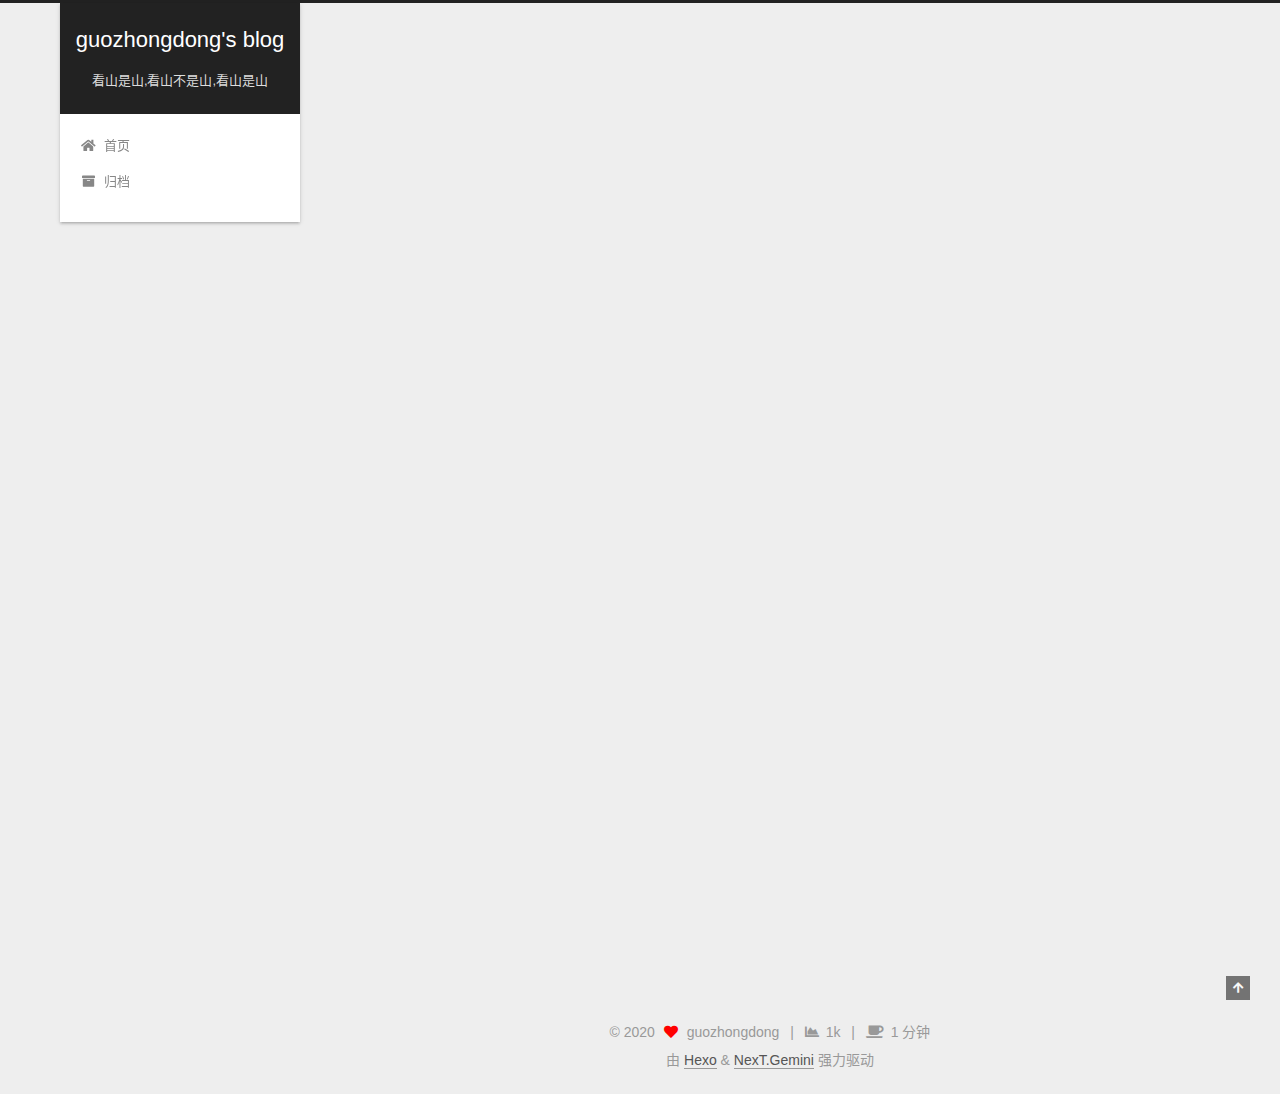
<file: 2020/11/23/hello-world/index.html>
<!DOCTYPE html>
<html lang="zh-CN">
<head>
  <meta charset="UTF-8">
<meta name="viewport" content="width=device-width, initial-scale=1, maximum-scale=2">
<meta name="theme-color" content="#222">
<meta name="generator" content="Hexo 5.2.0">
  <link rel="apple-touch-icon" sizes="180x180" href="/images/apple-touch-icon-next.png">
  <link rel="icon" type="image/png" sizes="32x32" href="/images/favicon-32x32-next.png">
  <link rel="icon" type="image/png" sizes="16x16" href="/images/favicon-16x16-next.png">
  <link rel="mask-icon" href="/images/logo.svg" color="#222">

<link rel="stylesheet" href="/css/main.css">


<link rel="stylesheet" href="/lib/font-awesome/css/all.min.css">

<script id="hexo-configurations">
    var NexT = window.NexT || {};
    var CONFIG = {"hostname":"example.com","root":"/","scheme":"Gemini","version":"7.8.0","exturl":false,"sidebar":{"position":"left","display":"post","padding":18,"offset":12,"onmobile":false},"copycode":{"enable":false,"show_result":false,"style":null},"back2top":{"enable":true,"sidebar":false,"scrollpercent":false},"bookmark":{"enable":false,"color":"#222","save":"auto"},"fancybox":false,"mediumzoom":false,"lazyload":false,"pangu":false,"comments":{"style":"tabs","active":null,"storage":true,"lazyload":false,"nav":null},"algolia":{"hits":{"per_page":10},"labels":{"input_placeholder":"Search for Posts","hits_empty":"We didn't find any results for the search: ${query}","hits_stats":"${hits} results found in ${time} ms"}},"localsearch":{"enable":false,"trigger":"auto","top_n_per_article":1,"unescape":false,"preload":false},"motion":{"enable":true,"async":false,"transition":{"post_block":"fadeIn","post_header":"slideDownIn","post_body":"slideDownIn","coll_header":"slideLeftIn","sidebar":"slideUpIn"}}};
  </script>

  <meta name="description" content="Welcome to Hexo! This is your very first post. Check documentation for more info. If you get any problems when using Hexo, you can find the answer in troubleshooting or you can ask me on GitHub. Quick">
<meta property="og:type" content="article">
<meta property="og:title" content="Hello World">
<meta property="og:url" content="http://example.com/2020/11/23/hello-world/index.html">
<meta property="og:site_name" content="guozhongdong&#39;s blog">
<meta property="og:description" content="Welcome to Hexo! This is your very first post. Check documentation for more info. If you get any problems when using Hexo, you can find the answer in troubleshooting or you can ask me on GitHub. Quick">
<meta property="og:locale" content="zh_CN">
<meta property="article:published_time" content="2020-11-23T11:55:53.306Z">
<meta property="article:modified_time" content="2020-11-23T11:55:53.306Z">
<meta property="article:author" content="guozhongdong">
<meta property="article:tag" content="java mysql">
<meta name="twitter:card" content="summary">

<link rel="canonical" href="http://example.com/2020/11/23/hello-world/">


<script id="page-configurations">
  // https://hexo.io/docs/variables.html
  CONFIG.page = {
    sidebar: "",
    isHome : false,
    isPost : true,
    lang   : 'zh-CN'
  };
</script>

  <title>Hello World | guozhongdong's blog</title>
  






  <noscript>
  <style>
  .use-motion .brand,
  .use-motion .menu-item,
  .sidebar-inner,
  .use-motion .post-block,
  .use-motion .pagination,
  .use-motion .comments,
  .use-motion .post-header,
  .use-motion .post-body,
  .use-motion .collection-header { opacity: initial; }

  .use-motion .site-title,
  .use-motion .site-subtitle {
    opacity: initial;
    top: initial;
  }

  .use-motion .logo-line-before i { left: initial; }
  .use-motion .logo-line-after i { right: initial; }
  </style>
</noscript>

</head>

<body itemscope itemtype="http://schema.org/WebPage">
  <div class="container use-motion">
    <div class="headband"></div>

    <header class="header" itemscope itemtype="http://schema.org/WPHeader">
      <div class="header-inner"><div class="site-brand-container">
  <div class="site-nav-toggle">
    <div class="toggle" aria-label="切换导航栏">
      <span class="toggle-line toggle-line-first"></span>
      <span class="toggle-line toggle-line-middle"></span>
      <span class="toggle-line toggle-line-last"></span>
    </div>
  </div>

  <div class="site-meta">

    <a href="/" class="brand" rel="start">
      <span class="logo-line-before"><i></i></span>
      <h1 class="site-title">guozhongdong's blog</h1>
      <span class="logo-line-after"><i></i></span>
    </a>
      <p class="site-subtitle" itemprop="description">看山是山,看山不是山,看山是山</p>
  </div>

  <div class="site-nav-right">
    <div class="toggle popup-trigger">
    </div>
  </div>
</div>




<nav class="site-nav">
  <ul id="menu" class="main-menu menu">
        <li class="menu-item menu-item-home">

    <a href="/" rel="section"><i class="fa fa-home fa-fw"></i>首页</a>

  </li>
        <li class="menu-item menu-item-archives">

    <a href="/archives/" rel="section"><i class="fa fa-archive fa-fw"></i>归档</a>

  </li>
  </ul>
</nav>




</div>
    </header>

    
  <div class="back-to-top">
    <i class="fa fa-arrow-up"></i>
    <span>0%</span>
  </div>


    <main class="main">
      <div class="main-inner">
        <div class="content-wrap">
          

          <div class="content post posts-expand">
            

    
  
  
  <article itemscope itemtype="http://schema.org/Article" class="post-block" lang="zh-CN">
    <link itemprop="mainEntityOfPage" href="http://example.com/2020/11/23/hello-world/">

    <span hidden itemprop="author" itemscope itemtype="http://schema.org/Person">
      <meta itemprop="image" content="/images/avatar.gif">
      <meta itemprop="name" content="guozhongdong">
      <meta itemprop="description" content="">
    </span>

    <span hidden itemprop="publisher" itemscope itemtype="http://schema.org/Organization">
      <meta itemprop="name" content="guozhongdong's blog">
    </span>
      <header class="post-header">
        <h1 class="post-title" itemprop="name headline">
          Hello World
        </h1>

        <div class="post-meta">
            <span class="post-meta-item">
              <span class="post-meta-item-icon">
                <i class="far fa-calendar"></i>
              </span>
              <span class="post-meta-item-text">发表于</span>

              <time title="创建时间：2020-11-23 19:55:53" itemprop="dateCreated datePublished" datetime="2020-11-23T19:55:53+08:00">2020-11-23</time>
            </span>

          <br>
            <span class="post-meta-item" title="本文字数">
              <span class="post-meta-item-icon">
                <i class="far fa-file-word"></i>
              </span>
                <span class="post-meta-item-text">本文字数：</span>
              <span>367</span>
            </span>
            <span class="post-meta-item" title="阅读时长">
              <span class="post-meta-item-icon">
                <i class="far fa-clock"></i>
              </span>
                <span class="post-meta-item-text">阅读时长 &asymp;</span>
              <span>1 分钟</span>
            </span>

        </div>
      </header>

    
    
    
    <div class="post-body" itemprop="articleBody">

      
        <p>Welcome to <a target="_blank" rel="noopener" href="https://hexo.io/">Hexo</a>! This is your very first post. Check <a target="_blank" rel="noopener" href="https://hexo.io/docs/">documentation</a> for more info. If you get any problems when using Hexo, you can find the answer in <a target="_blank" rel="noopener" href="https://hexo.io/docs/troubleshooting.html">troubleshooting</a> or you can ask me on <a target="_blank" rel="noopener" href="https://github.com/hexojs/hexo/issues">GitHub</a>.</p>
<h2 id="Quick-Start"><a href="#Quick-Start" class="headerlink" title="Quick Start"></a>Quick Start</h2><h3 id="Create-a-new-post"><a href="#Create-a-new-post" class="headerlink" title="Create a new post"></a>Create a new post</h3><figure class="highlight bash"><table><tr><td class="gutter"><pre><span class="line">1</span><br></pre></td><td class="code"><pre><span class="line">$ hexo new <span class="string">&quot;My New Post&quot;</span></span><br></pre></td></tr></table></figure>

<p>More info: <a target="_blank" rel="noopener" href="https://hexo.io/docs/writing.html">Writing</a></p>
<h3 id="Run-server"><a href="#Run-server" class="headerlink" title="Run server"></a>Run server</h3><figure class="highlight bash"><table><tr><td class="gutter"><pre><span class="line">1</span><br></pre></td><td class="code"><pre><span class="line">$ hexo server</span><br></pre></td></tr></table></figure>

<p>More info: <a target="_blank" rel="noopener" href="https://hexo.io/docs/server.html">Server</a></p>
<h3 id="Generate-static-files"><a href="#Generate-static-files" class="headerlink" title="Generate static files"></a>Generate static files</h3><figure class="highlight bash"><table><tr><td class="gutter"><pre><span class="line">1</span><br></pre></td><td class="code"><pre><span class="line">$ hexo generate</span><br></pre></td></tr></table></figure>

<p>More info: <a target="_blank" rel="noopener" href="https://hexo.io/docs/generating.html">Generating</a></p>
<h3 id="Deploy-to-remote-sites"><a href="#Deploy-to-remote-sites" class="headerlink" title="Deploy to remote sites"></a>Deploy to remote sites</h3><figure class="highlight bash"><table><tr><td class="gutter"><pre><span class="line">1</span><br></pre></td><td class="code"><pre><span class="line">$ hexo deploy</span><br></pre></td></tr></table></figure>

<p>More info: <a target="_blank" rel="noopener" href="https://hexo.io/docs/one-command-deployment.html">Deployment</a></p>

    </div>

    
    
    

      <footer class="post-footer">

        


        
    <div class="post-nav">
      <div class="post-nav-item"></div>
      <div class="post-nav-item">
    <a href="/2020/11/23/%E5%8D%9A%E5%AE%A2%E5%90%8D%E5%AD%97/" rel="next" title="第一篇博客">
      第一篇博客 <i class="fa fa-chevron-right"></i>
    </a></div>
    </div>
      </footer>
    
  </article>
  
  
  



          </div>
          

<script>
  window.addEventListener('tabs:register', () => {
    let { activeClass } = CONFIG.comments;
    if (CONFIG.comments.storage) {
      activeClass = localStorage.getItem('comments_active') || activeClass;
    }
    if (activeClass) {
      let activeTab = document.querySelector(`a[href="#comment-${activeClass}"]`);
      if (activeTab) {
        activeTab.click();
      }
    }
  });
  if (CONFIG.comments.storage) {
    window.addEventListener('tabs:click', event => {
      if (!event.target.matches('.tabs-comment .tab-content .tab-pane')) return;
      let commentClass = event.target.classList[1];
      localStorage.setItem('comments_active', commentClass);
    });
  }
</script>

        </div>
          
  
  <div class="toggle sidebar-toggle">
    <span class="toggle-line toggle-line-first"></span>
    <span class="toggle-line toggle-line-middle"></span>
    <span class="toggle-line toggle-line-last"></span>
  </div>

  <aside class="sidebar">
    <div class="sidebar-inner">

      <ul class="sidebar-nav motion-element">
        <li class="sidebar-nav-toc">
          文章目录
        </li>
        <li class="sidebar-nav-overview">
          站点概览
        </li>
      </ul>

      <!--noindex-->
      <div class="post-toc-wrap sidebar-panel">
          <div class="post-toc motion-element"><ol class="nav"><li class="nav-item nav-level-2"><a class="nav-link" href="#Quick-Start"><span class="nav-number">1.</span> <span class="nav-text">Quick Start</span></a><ol class="nav-child"><li class="nav-item nav-level-3"><a class="nav-link" href="#Create-a-new-post"><span class="nav-number">1.1.</span> <span class="nav-text">Create a new post</span></a></li><li class="nav-item nav-level-3"><a class="nav-link" href="#Run-server"><span class="nav-number">1.2.</span> <span class="nav-text">Run server</span></a></li><li class="nav-item nav-level-3"><a class="nav-link" href="#Generate-static-files"><span class="nav-number">1.3.</span> <span class="nav-text">Generate static files</span></a></li><li class="nav-item nav-level-3"><a class="nav-link" href="#Deploy-to-remote-sites"><span class="nav-number">1.4.</span> <span class="nav-text">Deploy to remote sites</span></a></li></ol></li></ol></div>
      </div>
      <!--/noindex-->

      <div class="site-overview-wrap sidebar-panel">
        <div class="site-author motion-element" itemprop="author" itemscope itemtype="http://schema.org/Person">
  <p class="site-author-name" itemprop="name">guozhongdong</p>
  <div class="site-description" itemprop="description"></div>
</div>
<div class="site-state-wrap motion-element">
  <nav class="site-state">
      <div class="site-state-item site-state-posts">
          <a href="/archives/">
        
          <span class="site-state-item-count">3</span>
          <span class="site-state-item-name">日志</span>
        </a>
      </div>
      <div class="site-state-item site-state-categories">
            <a href="/categories/">
        <span class="site-state-item-count">1</span>
        <span class="site-state-item-name">分类</span></a>
      </div>
      <div class="site-state-item site-state-tags">
            <a href="/tags/">
        <span class="site-state-item-count">1</span>
        <span class="site-state-item-name">标签</span></a>
      </div>
  </nav>
</div>
  <div class="links-of-author motion-element">
      <span class="links-of-author-item">
        <a href="https://github.com/guozhongdong" title="GitHub → https:&#x2F;&#x2F;github.com&#x2F;guozhongdong" rel="noopener" target="_blank"><i class="fab fa-github fa-fw"></i>GitHub</a>
      </span>
  </div>



      </div>

    </div>
  </aside>
  <div id="sidebar-dimmer"></div>


      </div>
    </main>

    <footer class="footer">
      <div class="footer-inner">
        

        

<div class="copyright">
  
  &copy; 
  <span itemprop="copyrightYear">2020</span>
  <span class="with-love">
    <i class="fa fa-heart"></i>
  </span>
  <span class="author" itemprop="copyrightHolder">guozhongdong</span>
    <span class="post-meta-divider">|</span>
    <span class="post-meta-item-icon">
      <i class="fa fa-chart-area"></i>
    </span>
    <span title="站点总字数">1k</span>
    <span class="post-meta-divider">|</span>
    <span class="post-meta-item-icon">
      <i class="fa fa-coffee"></i>
    </span>
    <span title="站点阅读时长">1 分钟</span>
</div>
  <div class="powered-by">由 <a href="https://hexo.io/" class="theme-link" rel="noopener" target="_blank">Hexo</a> & <a href="https://theme-next.org/" class="theme-link" rel="noopener" target="_blank">NexT.Gemini</a> 强力驱动
  </div>

        








      </div>
    </footer>
  </div>

  
  <script src="/lib/anime.min.js"></script>
  <script src="/lib/velocity/velocity.min.js"></script>
  <script src="/lib/velocity/velocity.ui.min.js"></script>

<script src="/js/utils.js"></script>

<script src="/js/motion.js"></script>


<script src="/js/schemes/pisces.js"></script>


<script src="/js/next-boot.js"></script>




  















  

  

</body>
</html>
</file>
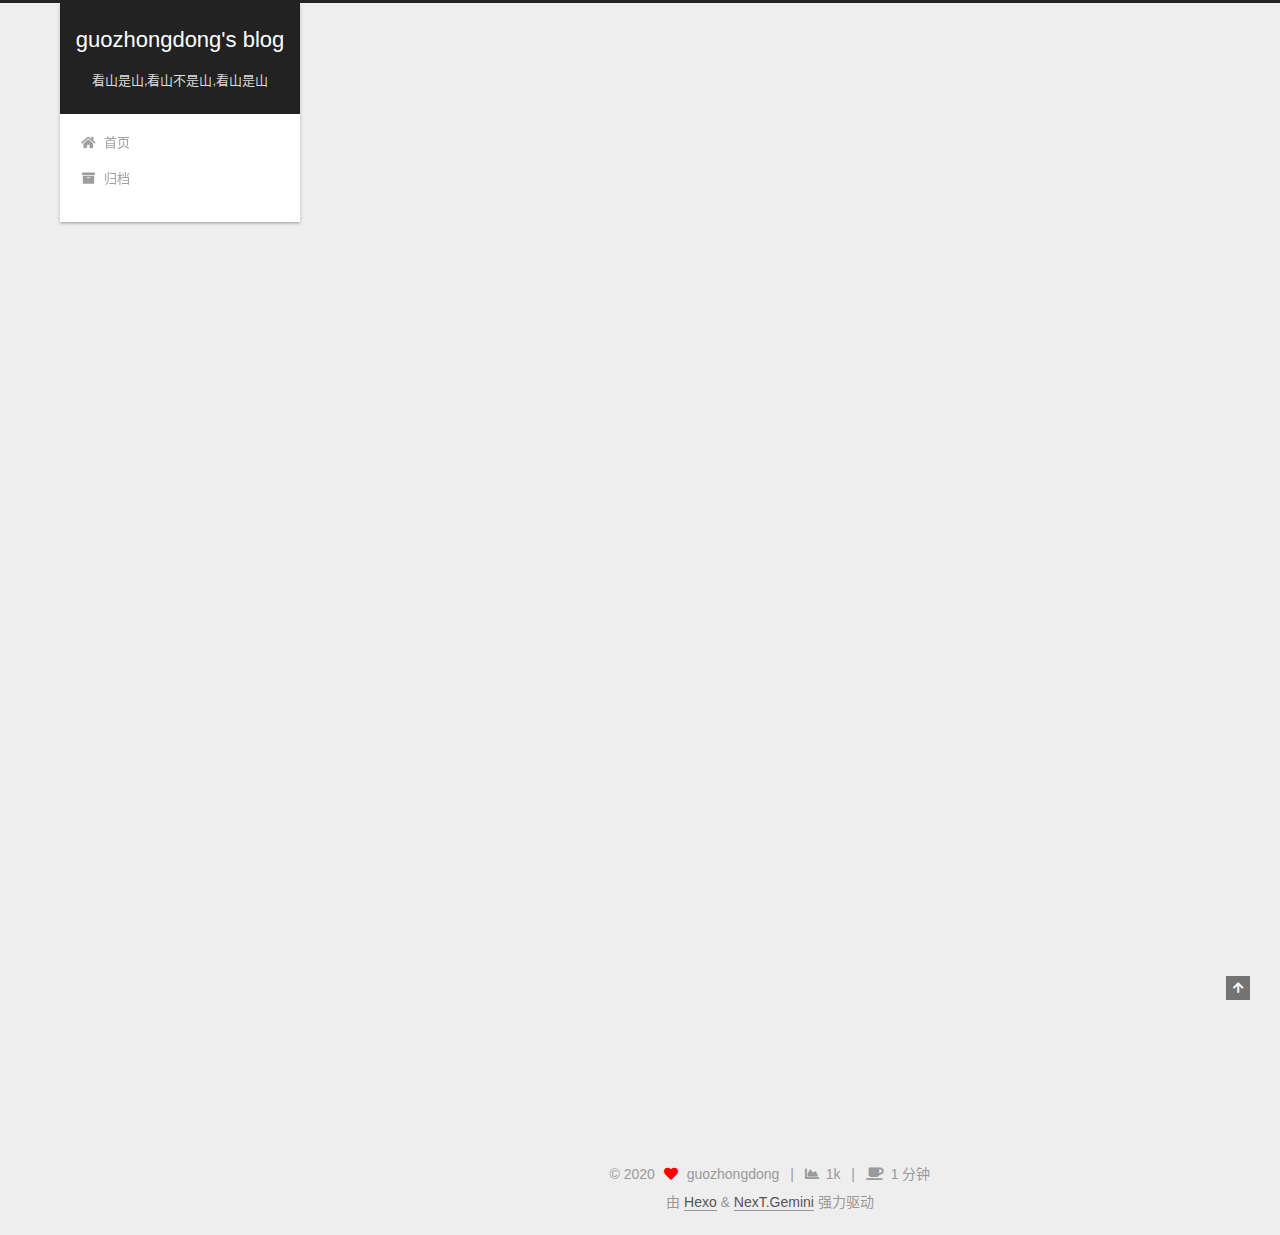
<file: 2020/11/23/博客名字/index.html>
<!DOCTYPE html>
<html lang="zh-CN">
<head>
  <meta charset="UTF-8">
<meta name="viewport" content="width=device-width, initial-scale=1, maximum-scale=2">
<meta name="theme-color" content="#222">
<meta name="generator" content="Hexo 5.2.0">
  <link rel="apple-touch-icon" sizes="180x180" href="/images/apple-touch-icon-next.png">
  <link rel="icon" type="image/png" sizes="32x32" href="/images/favicon-32x32-next.png">
  <link rel="icon" type="image/png" sizes="16x16" href="/images/favicon-16x16-next.png">
  <link rel="mask-icon" href="/images/logo.svg" color="#222">

<link rel="stylesheet" href="/css/main.css">


<link rel="stylesheet" href="/lib/font-awesome/css/all.min.css">

<script id="hexo-configurations">
    var NexT = window.NexT || {};
    var CONFIG = {"hostname":"example.com","root":"/","scheme":"Gemini","version":"7.8.0","exturl":false,"sidebar":{"position":"left","display":"post","padding":18,"offset":12,"onmobile":false},"copycode":{"enable":false,"show_result":false,"style":null},"back2top":{"enable":true,"sidebar":false,"scrollpercent":false},"bookmark":{"enable":false,"color":"#222","save":"auto"},"fancybox":false,"mediumzoom":false,"lazyload":false,"pangu":false,"comments":{"style":"tabs","active":null,"storage":true,"lazyload":false,"nav":null},"algolia":{"hits":{"per_page":10},"labels":{"input_placeholder":"Search for Posts","hits_empty":"We didn't find any results for the search: ${query}","hits_stats":"${hits} results found in ${time} ms"}},"localsearch":{"enable":false,"trigger":"auto","top_n_per_article":1,"unescape":false,"preload":false},"motion":{"enable":true,"async":false,"transition":{"post_block":"fadeIn","post_header":"slideDownIn","post_body":"slideDownIn","coll_header":"slideLeftIn","sidebar":"slideUpIn"}}};
  </script>

  <meta name="description" content="练习基本语法二级标题三级标题四级五级六级这里输入的都是正文， 换行需要在代码中实际空一行 这就是换行了， 1System.out.println(&quot;输出&quot;)  正文中的代码 show table 正文中的列表  12312 3443 234 23324    无序列表  12312 234423  加粗 倾斜 加粗和倾斜">
<meta property="og:type" content="article">
<meta property="og:title" content="第一篇博客">
<meta property="og:url" content="http://example.com/2020/11/23/%E5%8D%9A%E5%AE%A2%E5%90%8D%E5%AD%97/index.html">
<meta property="og:site_name" content="guozhongdong&#39;s blog">
<meta property="og:description" content="练习基本语法二级标题三级标题四级五级六级这里输入的都是正文， 换行需要在代码中实际空一行 这就是换行了， 1System.out.println(&quot;输出&quot;)  正文中的代码 show table 正文中的列表  12312 3443 234 23324    无序列表  12312 234423  加粗 倾斜 加粗和倾斜">
<meta property="og:locale" content="zh_CN">
<meta property="article:published_time" content="2020-11-23T12:51:47.000Z">
<meta property="article:modified_time" content="2020-11-24T05:04:54.729Z">
<meta property="article:author" content="guozhongdong">
<meta property="article:tag" content="java mysql">
<meta name="twitter:card" content="summary">

<link rel="canonical" href="http://example.com/2020/11/23/%E5%8D%9A%E5%AE%A2%E5%90%8D%E5%AD%97/">


<script id="page-configurations">
  // https://hexo.io/docs/variables.html
  CONFIG.page = {
    sidebar: "",
    isHome : false,
    isPost : true,
    lang   : 'zh-CN'
  };
</script>

  <title>第一篇博客 | guozhongdong's blog</title>
  






  <noscript>
  <style>
  .use-motion .brand,
  .use-motion .menu-item,
  .sidebar-inner,
  .use-motion .post-block,
  .use-motion .pagination,
  .use-motion .comments,
  .use-motion .post-header,
  .use-motion .post-body,
  .use-motion .collection-header { opacity: initial; }

  .use-motion .site-title,
  .use-motion .site-subtitle {
    opacity: initial;
    top: initial;
  }

  .use-motion .logo-line-before i { left: initial; }
  .use-motion .logo-line-after i { right: initial; }
  </style>
</noscript>

</head>

<body itemscope itemtype="http://schema.org/WebPage">
  <div class="container use-motion">
    <div class="headband"></div>

    <header class="header" itemscope itemtype="http://schema.org/WPHeader">
      <div class="header-inner"><div class="site-brand-container">
  <div class="site-nav-toggle">
    <div class="toggle" aria-label="切换导航栏">
      <span class="toggle-line toggle-line-first"></span>
      <span class="toggle-line toggle-line-middle"></span>
      <span class="toggle-line toggle-line-last"></span>
    </div>
  </div>

  <div class="site-meta">

    <a href="/" class="brand" rel="start">
      <span class="logo-line-before"><i></i></span>
      <h1 class="site-title">guozhongdong's blog</h1>
      <span class="logo-line-after"><i></i></span>
    </a>
      <p class="site-subtitle" itemprop="description">看山是山,看山不是山,看山是山</p>
  </div>

  <div class="site-nav-right">
    <div class="toggle popup-trigger">
    </div>
  </div>
</div>




<nav class="site-nav">
  <ul id="menu" class="main-menu menu">
        <li class="menu-item menu-item-home">

    <a href="/" rel="section"><i class="fa fa-home fa-fw"></i>首页</a>

  </li>
        <li class="menu-item menu-item-archives">

    <a href="/archives/" rel="section"><i class="fa fa-archive fa-fw"></i>归档</a>

  </li>
  </ul>
</nav>




</div>
    </header>

    
  <div class="back-to-top">
    <i class="fa fa-arrow-up"></i>
    <span>0%</span>
  </div>


    <main class="main">
      <div class="main-inner">
        <div class="content-wrap">
          

          <div class="content post posts-expand">
            

    
  
  
  <article itemscope itemtype="http://schema.org/Article" class="post-block" lang="zh-CN">
    <link itemprop="mainEntityOfPage" href="http://example.com/2020/11/23/%E5%8D%9A%E5%AE%A2%E5%90%8D%E5%AD%97/">

    <span hidden itemprop="author" itemscope itemtype="http://schema.org/Person">
      <meta itemprop="image" content="/images/avatar.gif">
      <meta itemprop="name" content="guozhongdong">
      <meta itemprop="description" content="">
    </span>

    <span hidden itemprop="publisher" itemscope itemtype="http://schema.org/Organization">
      <meta itemprop="name" content="guozhongdong's blog">
    </span>
      <header class="post-header">
        <h1 class="post-title" itemprop="name headline">
          第一篇博客
        </h1>

        <div class="post-meta">
            <span class="post-meta-item">
              <span class="post-meta-item-icon">
                <i class="far fa-calendar"></i>
              </span>
              <span class="post-meta-item-text">发表于</span>

              <time title="创建时间：2020-11-23 20:51:47" itemprop="dateCreated datePublished" datetime="2020-11-23T20:51:47+08:00">2020-11-23</time>
            </span>
              <span class="post-meta-item">
                <span class="post-meta-item-icon">
                  <i class="far fa-calendar-check"></i>
                </span>
                <span class="post-meta-item-text">更新于</span>
                <time title="修改时间：2020-11-24 13:04:54" itemprop="dateModified" datetime="2020-11-24T13:04:54+08:00">2020-11-24</time>
              </span>

          <br>
            <span class="post-meta-item" title="本文字数">
              <span class="post-meta-item-icon">
                <i class="far fa-file-word"></i>
              </span>
                <span class="post-meta-item-text">本文字数：</span>
              <span>147</span>
            </span>
            <span class="post-meta-item" title="阅读时长">
              <span class="post-meta-item-icon">
                <i class="far fa-clock"></i>
              </span>
                <span class="post-meta-item-text">阅读时长 &asymp;</span>
              <span>1 分钟</span>
            </span>

        </div>
      </header>

    
    
    
    <div class="post-body" itemprop="articleBody">

      
        <h1 id="练习基本语法"><a href="#练习基本语法" class="headerlink" title="练习基本语法"></a>练习基本语法</h1><h2 id="二级标题"><a href="#二级标题" class="headerlink" title="二级标题"></a>二级标题</h2><h3 id="三级标题"><a href="#三级标题" class="headerlink" title="三级标题"></a>三级标题</h3><h4 id="四级"><a href="#四级" class="headerlink" title="四级"></a>四级</h4><h5 id="五级"><a href="#五级" class="headerlink" title="五级"></a>五级</h5><h6 id="六级"><a href="#六级" class="headerlink" title="六级"></a>六级</h6><p>这里输入的都是正文， 换行需要在代码中实际空一行</p>
<p>这就是换行了，</p>
<figure class="highlight java"><table><tr><td class="gutter"><pre><span class="line">1</span><br></pre></td><td class="code"><pre><span class="line">System.out.println(<span class="string">&quot;输出&quot;</span>)</span><br></pre></td></tr></table></figure>

<p>正文中的代码 <code>show table</code></p>
<p>正文中的列表</p>
<ol>
<li>12312</li>
<li>3443<ol>
<li>234</li>
<li>23324</li>
</ol>
</li>
</ol>
<p>无序列表</p>
<ul>
<li>12312</li>
<li>234423</li>
</ul>
<p><strong>加粗</strong></p>
<p><em>倾斜</em></p>
<p><strong><em>加粗和倾斜</em></strong></p>

    </div>

    
    
    

      <footer class="post-footer">

        


        
    <div class="post-nav">
      <div class="post-nav-item">
    <a href="/2020/11/23/hello-world/" rel="prev" title="Hello World">
      <i class="fa fa-chevron-left"></i> Hello World
    </a></div>
      <div class="post-nav-item">
    <a href="/2020/12/05/%E7%B1%BB%E5%8A%A0%E8%BD%BD%E5%99%A8/" rel="next" title="类加载器">
      类加载器 <i class="fa fa-chevron-right"></i>
    </a></div>
    </div>
      </footer>
    
  </article>
  
  
  



          </div>
          

<script>
  window.addEventListener('tabs:register', () => {
    let { activeClass } = CONFIG.comments;
    if (CONFIG.comments.storage) {
      activeClass = localStorage.getItem('comments_active') || activeClass;
    }
    if (activeClass) {
      let activeTab = document.querySelector(`a[href="#comment-${activeClass}"]`);
      if (activeTab) {
        activeTab.click();
      }
    }
  });
  if (CONFIG.comments.storage) {
    window.addEventListener('tabs:click', event => {
      if (!event.target.matches('.tabs-comment .tab-content .tab-pane')) return;
      let commentClass = event.target.classList[1];
      localStorage.setItem('comments_active', commentClass);
    });
  }
</script>

        </div>
          
  
  <div class="toggle sidebar-toggle">
    <span class="toggle-line toggle-line-first"></span>
    <span class="toggle-line toggle-line-middle"></span>
    <span class="toggle-line toggle-line-last"></span>
  </div>

  <aside class="sidebar">
    <div class="sidebar-inner">

      <ul class="sidebar-nav motion-element">
        <li class="sidebar-nav-toc">
          文章目录
        </li>
        <li class="sidebar-nav-overview">
          站点概览
        </li>
      </ul>

      <!--noindex-->
      <div class="post-toc-wrap sidebar-panel">
          <div class="post-toc motion-element"><ol class="nav"><li class="nav-item nav-level-1"><a class="nav-link" href="#%E7%BB%83%E4%B9%A0%E5%9F%BA%E6%9C%AC%E8%AF%AD%E6%B3%95"><span class="nav-number">1.</span> <span class="nav-text">练习基本语法</span></a><ol class="nav-child"><li class="nav-item nav-level-2"><a class="nav-link" href="#%E4%BA%8C%E7%BA%A7%E6%A0%87%E9%A2%98"><span class="nav-number">1.1.</span> <span class="nav-text">二级标题</span></a><ol class="nav-child"><li class="nav-item nav-level-3"><a class="nav-link" href="#%E4%B8%89%E7%BA%A7%E6%A0%87%E9%A2%98"><span class="nav-number">1.1.1.</span> <span class="nav-text">三级标题</span></a><ol class="nav-child"><li class="nav-item nav-level-4"><a class="nav-link" href="#%E5%9B%9B%E7%BA%A7"><span class="nav-number">1.1.1.1.</span> <span class="nav-text">四级</span></a><ol class="nav-child"><li class="nav-item nav-level-5"><a class="nav-link" href="#%E4%BA%94%E7%BA%A7"><span class="nav-number">1.1.1.1.1.</span> <span class="nav-text">五级</span></a><ol class="nav-child"><li class="nav-item nav-level-6"><a class="nav-link" href="#%E5%85%AD%E7%BA%A7"><span class="nav-number">1.1.1.1.1.1.</span> <span class="nav-text">六级</span></a></li></ol></li></ol></li></ol></li></ol></li></ol></li></ol></div>
      </div>
      <!--/noindex-->

      <div class="site-overview-wrap sidebar-panel">
        <div class="site-author motion-element" itemprop="author" itemscope itemtype="http://schema.org/Person">
  <p class="site-author-name" itemprop="name">guozhongdong</p>
  <div class="site-description" itemprop="description"></div>
</div>
<div class="site-state-wrap motion-element">
  <nav class="site-state">
      <div class="site-state-item site-state-posts">
          <a href="/archives/">
        
          <span class="site-state-item-count">4</span>
          <span class="site-state-item-name">日志</span>
        </a>
      </div>
      <div class="site-state-item site-state-categories">
            <a href="/categories/">
        <span class="site-state-item-count">1</span>
        <span class="site-state-item-name">分类</span></a>
      </div>
      <div class="site-state-item site-state-tags">
            <a href="/tags/">
        <span class="site-state-item-count">1</span>
        <span class="site-state-item-name">标签</span></a>
      </div>
  </nav>
</div>
  <div class="links-of-author motion-element">
      <span class="links-of-author-item">
        <a href="https://github.com/guozhongdong" title="GitHub → https:&#x2F;&#x2F;github.com&#x2F;guozhongdong" rel="noopener" target="_blank"><i class="fab fa-github fa-fw"></i>GitHub</a>
      </span>
  </div>



      </div>

    </div>
  </aside>
  <div id="sidebar-dimmer"></div>


      </div>
    </main>

    <footer class="footer">
      <div class="footer-inner">
        

        

<div class="copyright">
  
  &copy; 
  <span itemprop="copyrightYear">2020</span>
  <span class="with-love">
    <i class="fa fa-heart"></i>
  </span>
  <span class="author" itemprop="copyrightHolder">guozhongdong</span>
    <span class="post-meta-divider">|</span>
    <span class="post-meta-item-icon">
      <i class="fa fa-chart-area"></i>
    </span>
    <span title="站点总字数">1k</span>
    <span class="post-meta-divider">|</span>
    <span class="post-meta-item-icon">
      <i class="fa fa-coffee"></i>
    </span>
    <span title="站点阅读时长">1 分钟</span>
</div>
  <div class="powered-by">由 <a href="https://hexo.io/" class="theme-link" rel="noopener" target="_blank">Hexo</a> & <a href="https://theme-next.org/" class="theme-link" rel="noopener" target="_blank">NexT.Gemini</a> 强力驱动
  </div>

        








      </div>
    </footer>
  </div>

  
  <script src="/lib/anime.min.js"></script>
  <script src="/lib/velocity/velocity.min.js"></script>
  <script src="/lib/velocity/velocity.ui.min.js"></script>

<script src="/js/utils.js"></script>

<script src="/js/motion.js"></script>


<script src="/js/schemes/pisces.js"></script>


<script src="/js/next-boot.js"></script>




  















  

  

</body>
</html>
</file>
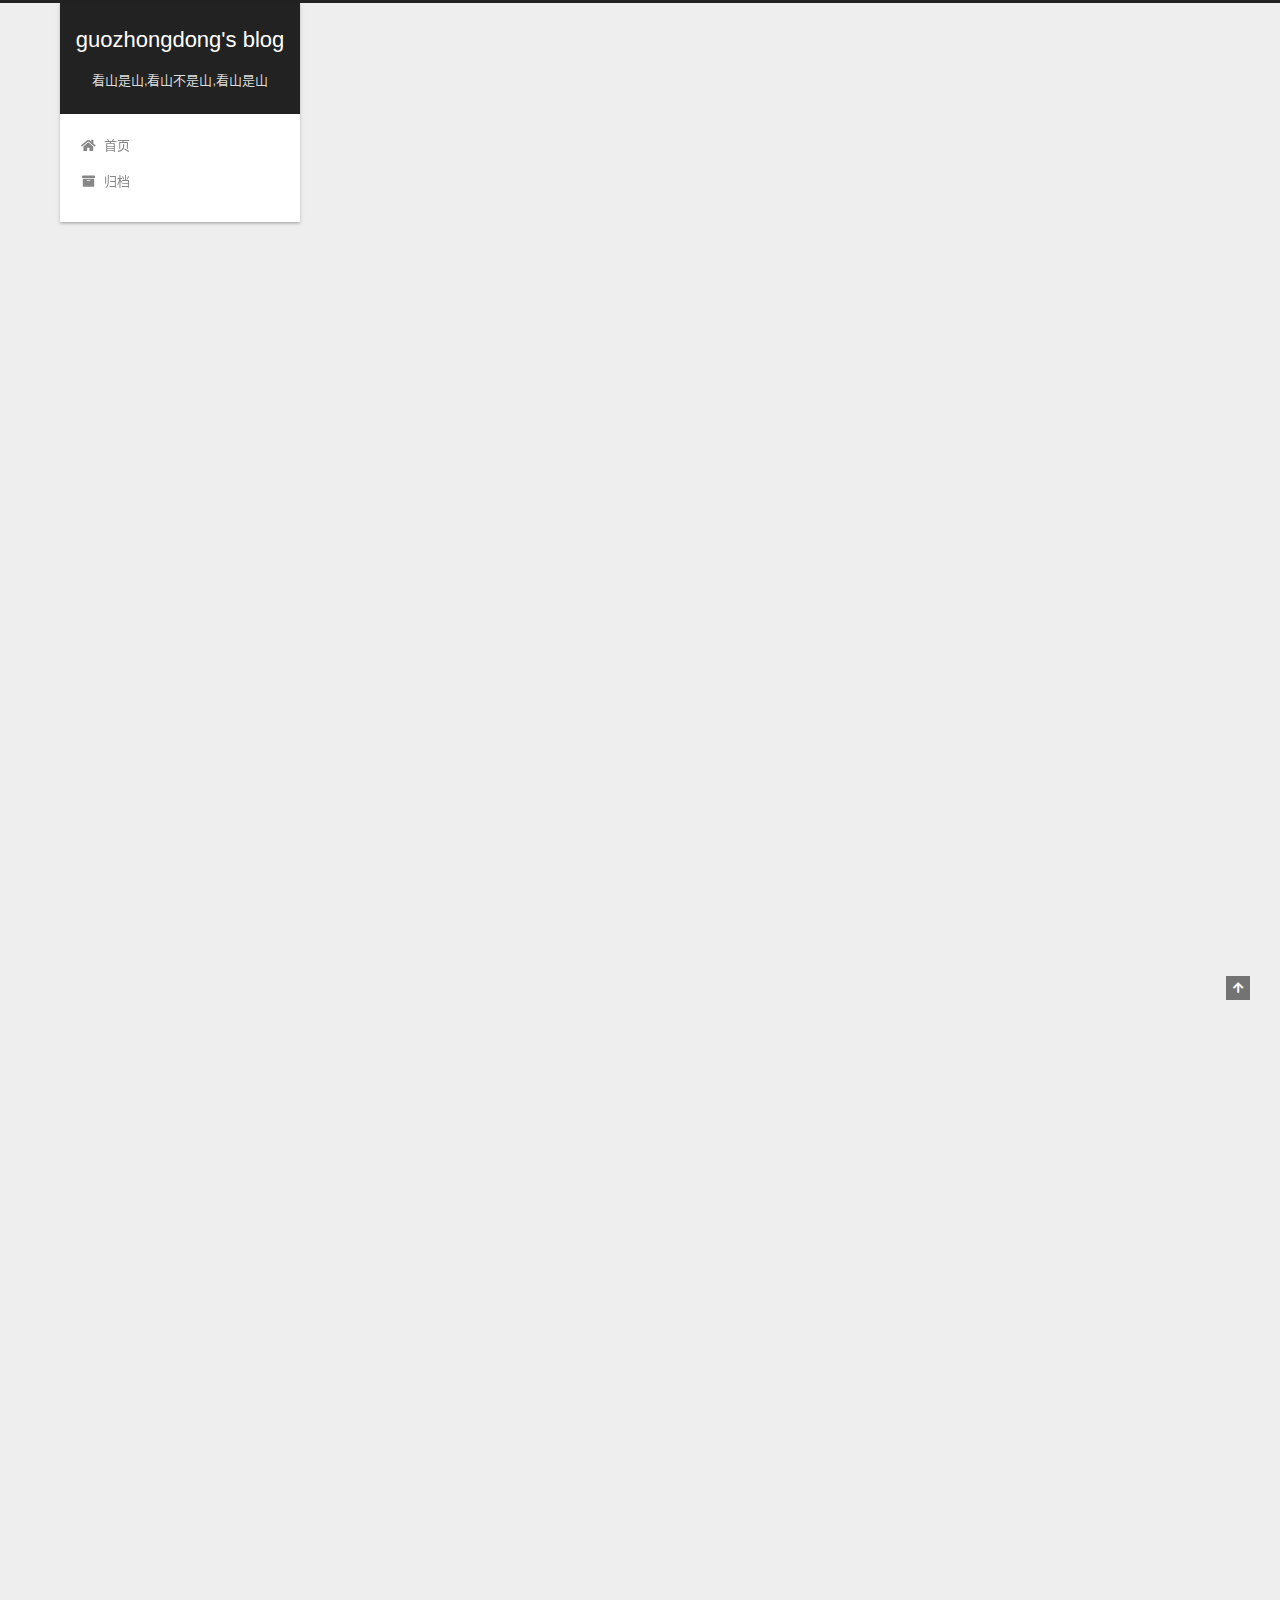
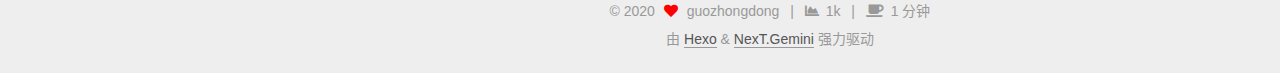
<file: 2020/12/05/jvm/index.html>
<!DOCTYPE html>
<html lang="zh-CN">
<head>
  <meta charset="UTF-8">
<meta name="viewport" content="width=device-width, initial-scale=1, maximum-scale=2">
<meta name="theme-color" content="#222">
<meta name="generator" content="Hexo 5.2.0">
  <link rel="apple-touch-icon" sizes="180x180" href="/images/apple-touch-icon-next.png">
  <link rel="icon" type="image/png" sizes="32x32" href="/images/favicon-32x32-next.png">
  <link rel="icon" type="image/png" sizes="16x16" href="/images/favicon-16x16-next.png">
  <link rel="mask-icon" href="/images/logo.svg" color="#222">

<link rel="stylesheet" href="/css/main.css">


<link rel="stylesheet" href="/lib/font-awesome/css/all.min.css">

<script id="hexo-configurations">
    var NexT = window.NexT || {};
    var CONFIG = {"hostname":"example.com","root":"/","scheme":"Gemini","version":"7.8.0","exturl":false,"sidebar":{"position":"left","display":"post","padding":18,"offset":12,"onmobile":false},"copycode":{"enable":false,"show_result":false,"style":null},"back2top":{"enable":true,"sidebar":false,"scrollpercent":false},"bookmark":{"enable":false,"color":"#222","save":"auto"},"fancybox":false,"mediumzoom":false,"lazyload":false,"pangu":false,"comments":{"style":"tabs","active":null,"storage":true,"lazyload":false,"nav":null},"algolia":{"hits":{"per_page":10},"labels":{"input_placeholder":"Search for Posts","hits_empty":"We didn't find any results for the search: ${query}","hits_stats":"${hits} results found in ${time} ms"}},"localsearch":{"enable":false,"trigger":"auto","top_n_per_article":1,"unescape":false,"preload":false},"motion":{"enable":true,"async":false,"transition":{"post_block":"fadeIn","post_header":"slideDownIn","post_body":"slideDownIn","coll_header":"slideLeftIn","sidebar":"slideUpIn"}}};
  </script>

  <meta name="description" content="JVM总结虚拟机头对象分为三部分组成  对象头  markword 标记头  GC分代年龄  哈希码    锁状态标志  线程锁  偏向线程id      偏向时间戳  class指针">
<meta property="og:type" content="article">
<meta property="og:title" content="jvm虚拟机对象">
<meta property="og:url" content="http://example.com/2020/12/05/jvm/index.html">
<meta property="og:site_name" content="guozhongdong&#39;s blog">
<meta property="og:description" content="JVM总结虚拟机头对象分为三部分组成  对象头  markword 标记头  GC分代年龄  哈希码    锁状态标志  线程锁  偏向线程id      偏向时间戳  class指针">
<meta property="og:locale" content="zh_CN">
<meta property="article:published_time" content="2020-12-05T04:12:57.000Z">
<meta property="article:modified_time" content="2020-12-05T07:30:50.588Z">
<meta property="article:author" content="guozhongdong">
<meta property="article:tag" content="虚拟机">
<meta name="twitter:card" content="summary">

<link rel="canonical" href="http://example.com/2020/12/05/jvm/">


<script id="page-configurations">
  // https://hexo.io/docs/variables.html
  CONFIG.page = {
    sidebar: "",
    isHome : false,
    isPost : true,
    lang   : 'zh-CN'
  };
</script>

  <title>jvm虚拟机对象 | guozhongdong's blog</title>
  






  <noscript>
  <style>
  .use-motion .brand,
  .use-motion .menu-item,
  .sidebar-inner,
  .use-motion .post-block,
  .use-motion .pagination,
  .use-motion .comments,
  .use-motion .post-header,
  .use-motion .post-body,
  .use-motion .collection-header { opacity: initial; }

  .use-motion .site-title,
  .use-motion .site-subtitle {
    opacity: initial;
    top: initial;
  }

  .use-motion .logo-line-before i { left: initial; }
  .use-motion .logo-line-after i { right: initial; }
  </style>
</noscript>

</head>

<body itemscope itemtype="http://schema.org/WebPage">
  <div class="container use-motion">
    <div class="headband"></div>

    <header class="header" itemscope itemtype="http://schema.org/WPHeader">
      <div class="header-inner"><div class="site-brand-container">
  <div class="site-nav-toggle">
    <div class="toggle" aria-label="切换导航栏">
      <span class="toggle-line toggle-line-first"></span>
      <span class="toggle-line toggle-line-middle"></span>
      <span class="toggle-line toggle-line-last"></span>
    </div>
  </div>

  <div class="site-meta">

    <a href="/" class="brand" rel="start">
      <span class="logo-line-before"><i></i></span>
      <h1 class="site-title">guozhongdong's blog</h1>
      <span class="logo-line-after"><i></i></span>
    </a>
      <p class="site-subtitle" itemprop="description">看山是山,看山不是山,看山是山</p>
  </div>

  <div class="site-nav-right">
    <div class="toggle popup-trigger">
    </div>
  </div>
</div>




<nav class="site-nav">
  <ul id="menu" class="main-menu menu">
        <li class="menu-item menu-item-home">

    <a href="/" rel="section"><i class="fa fa-home fa-fw"></i>首页</a>

  </li>
        <li class="menu-item menu-item-archives">

    <a href="/archives/" rel="section"><i class="fa fa-archive fa-fw"></i>归档</a>

  </li>
  </ul>
</nav>




</div>
    </header>

    
  <div class="back-to-top">
    <i class="fa fa-arrow-up"></i>
    <span>0%</span>
  </div>


    <main class="main">
      <div class="main-inner">
        <div class="content-wrap">
          

          <div class="content post posts-expand">
            

    
  
  
  <article itemscope itemtype="http://schema.org/Article" class="post-block" lang="zh-CN">
    <link itemprop="mainEntityOfPage" href="http://example.com/2020/12/05/jvm/">

    <span hidden itemprop="author" itemscope itemtype="http://schema.org/Person">
      <meta itemprop="image" content="/images/avatar.gif">
      <meta itemprop="name" content="guozhongdong">
      <meta itemprop="description" content="">
    </span>

    <span hidden itemprop="publisher" itemscope itemtype="http://schema.org/Organization">
      <meta itemprop="name" content="guozhongdong's blog">
    </span>
      <header class="post-header">
        <h1 class="post-title" itemprop="name headline">
          jvm虚拟机对象
        </h1>

        <div class="post-meta">
            <span class="post-meta-item">
              <span class="post-meta-item-icon">
                <i class="far fa-calendar"></i>
              </span>
              <span class="post-meta-item-text">发表于</span>
              

              <time title="创建时间：2020-12-05 12:12:57 / 修改时间：15:30:50" itemprop="dateCreated datePublished" datetime="2020-12-05T12:12:57+08:00">2020-12-05</time>
            </span>
            <span class="post-meta-item">
              <span class="post-meta-item-icon">
                <i class="far fa-folder"></i>
              </span>
              <span class="post-meta-item-text">分类于</span>
                <span itemprop="about" itemscope itemtype="http://schema.org/Thing">
                  <a href="/categories/java%E5%90%8E%E7%AB%AF/" itemprop="url" rel="index"><span itemprop="name">java后端</span></a>
                </span>
            </span>

          <br>
            <span class="post-meta-item" title="本文字数">
              <span class="post-meta-item-icon">
                <i class="far fa-file-word"></i>
              </span>
                <span class="post-meta-item-text">本文字数：</span>
              <span>410</span>
            </span>
            <span class="post-meta-item" title="阅读时长">
              <span class="post-meta-item-icon">
                <i class="far fa-clock"></i>
              </span>
                <span class="post-meta-item-text">阅读时长 &asymp;</span>
              <span>1 分钟</span>
            </span>

        </div>
      </header>

    
    
    
    <div class="post-body" itemprop="articleBody">

      
        <h3 id="JVM总结"><a href="#JVM总结" class="headerlink" title="JVM总结"></a>JVM总结</h3><h4 id="虚拟机头对象"><a href="#虚拟机头对象" class="headerlink" title="虚拟机头对象"></a>虚拟机头对象</h4><p>分为三部分组成</p>
<ul>
<li><p>对象头</p>
<ol>
<li><p>markword 标记头</p>
<p> GC分代年龄</p>
<p> 哈希码</p>
<p>   锁状态标志</p>
<p> 线程锁</p>
<p> 偏向线程id    </p>
<p> 偏向时间戳</p>
</li>
<li><p>class指针</p>
<a id="more"></a>
</li>
</ol>
</li>
<li><p>对象实例数据</p>
<p>  实例数据填充到对象属性上的值，包含父类实例变量和本类成员变量</p>
</li>
<li><p>填充字节</p>
<p>  占位符，补充不够8字节的地方</p>
</li>
</ul>
<h4 id="对象生成过程"><a href="#对象生成过程" class="headerlink" title="对象生成过程"></a>对象生成过程</h4><h5 id="类加载检查"><a href="#类加载检查" class="headerlink" title="类加载检查"></a>类加载检查</h5><p>虚拟机在解析.class 文件时，遇到new 指令，会先到常量池找一下有没有这个类的符号引用，如果没有则执行类加载过程。</p>
<h5 id="为新生对象分配内存"><a href="#为新生对象分配内存" class="headerlink" title="为新生对象分配内存"></a>为新生对象分配内存</h5><p>指针碰撞：一般是垃圾回收的复制算法和标记整理算法， 回收完会产生一大块内存空间，为对象分配内存是，直接拿对象的指针，在内存空间上移动一段距离。</p>
<p>空闲列表：一般是指标记清除算法回收的内存，不连续，碎片化，空闲列表里放的就是这些内存的引用，分配时，就直接在空闲列表找可用的</p>
<h4 id="对象的访问方式"><a href="#对象的访问方式" class="headerlink" title="对象的访问方式"></a>对象的访问方式</h4><h5 id="句柄式访问"><a href="#句柄式访问" class="headerlink" title="句柄式访问"></a>句柄式访问</h5><p>引用变量先到句柄池中找句柄，在拿句柄找实际对应的对象</p>
<h5 id="直接指针"><a href="#直接指针" class="headerlink" title="直接指针"></a>直接指针</h5><p>引用变量跟堆内存上的对象有直接指向关系（空间换时间）</p>
<p>JVM虚拟机默认第二种</p>

    </div>

    
    
    

      <footer class="post-footer">
          <div class="post-tags">
              <a href="/tags/%E8%99%9A%E6%8B%9F%E6%9C%BA/" rel="tag"># 虚拟机</a>
          </div>

        


        
    <div class="post-nav">
      <div class="post-nav-item">
    <a href="/2020/12/05/%E7%B1%BB%E5%8A%A0%E8%BD%BD%E5%99%A8/" rel="prev" title="类加载器">
      <i class="fa fa-chevron-left"></i> 类加载器
    </a></div>
      <div class="post-nav-item"></div>
    </div>
      </footer>
    
  </article>
  
  
  



          </div>
          

<script>
  window.addEventListener('tabs:register', () => {
    let { activeClass } = CONFIG.comments;
    if (CONFIG.comments.storage) {
      activeClass = localStorage.getItem('comments_active') || activeClass;
    }
    if (activeClass) {
      let activeTab = document.querySelector(`a[href="#comment-${activeClass}"]`);
      if (activeTab) {
        activeTab.click();
      }
    }
  });
  if (CONFIG.comments.storage) {
    window.addEventListener('tabs:click', event => {
      if (!event.target.matches('.tabs-comment .tab-content .tab-pane')) return;
      let commentClass = event.target.classList[1];
      localStorage.setItem('comments_active', commentClass);
    });
  }
</script>

        </div>
          
  
  <div class="toggle sidebar-toggle">
    <span class="toggle-line toggle-line-first"></span>
    <span class="toggle-line toggle-line-middle"></span>
    <span class="toggle-line toggle-line-last"></span>
  </div>

  <aside class="sidebar">
    <div class="sidebar-inner">

      <ul class="sidebar-nav motion-element">
        <li class="sidebar-nav-toc">
          文章目录
        </li>
        <li class="sidebar-nav-overview">
          站点概览
        </li>
      </ul>

      <!--noindex-->
      <div class="post-toc-wrap sidebar-panel">
          <div class="post-toc motion-element"><ol class="nav"><li class="nav-item nav-level-3"><a class="nav-link" href="#JVM%E6%80%BB%E7%BB%93"><span class="nav-number">1.</span> <span class="nav-text">JVM总结</span></a><ol class="nav-child"><li class="nav-item nav-level-4"><a class="nav-link" href="#%E8%99%9A%E6%8B%9F%E6%9C%BA%E5%A4%B4%E5%AF%B9%E8%B1%A1"><span class="nav-number">1.1.</span> <span class="nav-text">虚拟机头对象</span></a></li><li class="nav-item nav-level-4"><a class="nav-link" href="#%E5%AF%B9%E8%B1%A1%E7%94%9F%E6%88%90%E8%BF%87%E7%A8%8B"><span class="nav-number">1.2.</span> <span class="nav-text">对象生成过程</span></a><ol class="nav-child"><li class="nav-item nav-level-5"><a class="nav-link" href="#%E7%B1%BB%E5%8A%A0%E8%BD%BD%E6%A3%80%E6%9F%A5"><span class="nav-number">1.2.1.</span> <span class="nav-text">类加载检查</span></a></li><li class="nav-item nav-level-5"><a class="nav-link" href="#%E4%B8%BA%E6%96%B0%E7%94%9F%E5%AF%B9%E8%B1%A1%E5%88%86%E9%85%8D%E5%86%85%E5%AD%98"><span class="nav-number">1.2.2.</span> <span class="nav-text">为新生对象分配内存</span></a></li></ol></li><li class="nav-item nav-level-4"><a class="nav-link" href="#%E5%AF%B9%E8%B1%A1%E7%9A%84%E8%AE%BF%E9%97%AE%E6%96%B9%E5%BC%8F"><span class="nav-number">1.3.</span> <span class="nav-text">对象的访问方式</span></a><ol class="nav-child"><li class="nav-item nav-level-5"><a class="nav-link" href="#%E5%8F%A5%E6%9F%84%E5%BC%8F%E8%AE%BF%E9%97%AE"><span class="nav-number">1.3.1.</span> <span class="nav-text">句柄式访问</span></a></li><li class="nav-item nav-level-5"><a class="nav-link" href="#%E7%9B%B4%E6%8E%A5%E6%8C%87%E9%92%88"><span class="nav-number">1.3.2.</span> <span class="nav-text">直接指针</span></a></li></ol></li></ol></li></ol></div>
      </div>
      <!--/noindex-->

      <div class="site-overview-wrap sidebar-panel">
        <div class="site-author motion-element" itemprop="author" itemscope itemtype="http://schema.org/Person">
  <p class="site-author-name" itemprop="name">guozhongdong</p>
  <div class="site-description" itemprop="description"></div>
</div>
<div class="site-state-wrap motion-element">
  <nav class="site-state">
      <div class="site-state-item site-state-posts">
          <a href="/archives/">
        
          <span class="site-state-item-count">4</span>
          <span class="site-state-item-name">日志</span>
        </a>
      </div>
      <div class="site-state-item site-state-categories">
            <a href="/categories/">
        <span class="site-state-item-count">1</span>
        <span class="site-state-item-name">分类</span></a>
      </div>
      <div class="site-state-item site-state-tags">
            <a href="/tags/">
        <span class="site-state-item-count">1</span>
        <span class="site-state-item-name">标签</span></a>
      </div>
  </nav>
</div>
  <div class="links-of-author motion-element">
      <span class="links-of-author-item">
        <a href="https://github.com/guozhongdong" title="GitHub → https:&#x2F;&#x2F;github.com&#x2F;guozhongdong" rel="noopener" target="_blank"><i class="fab fa-github fa-fw"></i>GitHub</a>
      </span>
  </div>



      </div>

    </div>
  </aside>
  <div id="sidebar-dimmer"></div>


      </div>
    </main>

    <footer class="footer">
      <div class="footer-inner">
        

        

<div class="copyright">
  
  &copy; 
  <span itemprop="copyrightYear">2020</span>
  <span class="with-love">
    <i class="fa fa-heart"></i>
  </span>
  <span class="author" itemprop="copyrightHolder">guozhongdong</span>
    <span class="post-meta-divider">|</span>
    <span class="post-meta-item-icon">
      <i class="fa fa-chart-area"></i>
    </span>
    <span title="站点总字数">1k</span>
    <span class="post-meta-divider">|</span>
    <span class="post-meta-item-icon">
      <i class="fa fa-coffee"></i>
    </span>
    <span title="站点阅读时长">1 分钟</span>
</div>
  <div class="powered-by">由 <a href="https://hexo.io/" class="theme-link" rel="noopener" target="_blank">Hexo</a> & <a href="https://theme-next.org/" class="theme-link" rel="noopener" target="_blank">NexT.Gemini</a> 强力驱动
  </div>

        








      </div>
    </footer>
  </div>

  
  <script src="/lib/anime.min.js"></script>
  <script src="/lib/velocity/velocity.min.js"></script>
  <script src="/lib/velocity/velocity.ui.min.js"></script>

<script src="/js/utils.js"></script>

<script src="/js/motion.js"></script>


<script src="/js/schemes/pisces.js"></script>


<script src="/js/next-boot.js"></script>




  















  

  

</body>
</html>
</file>
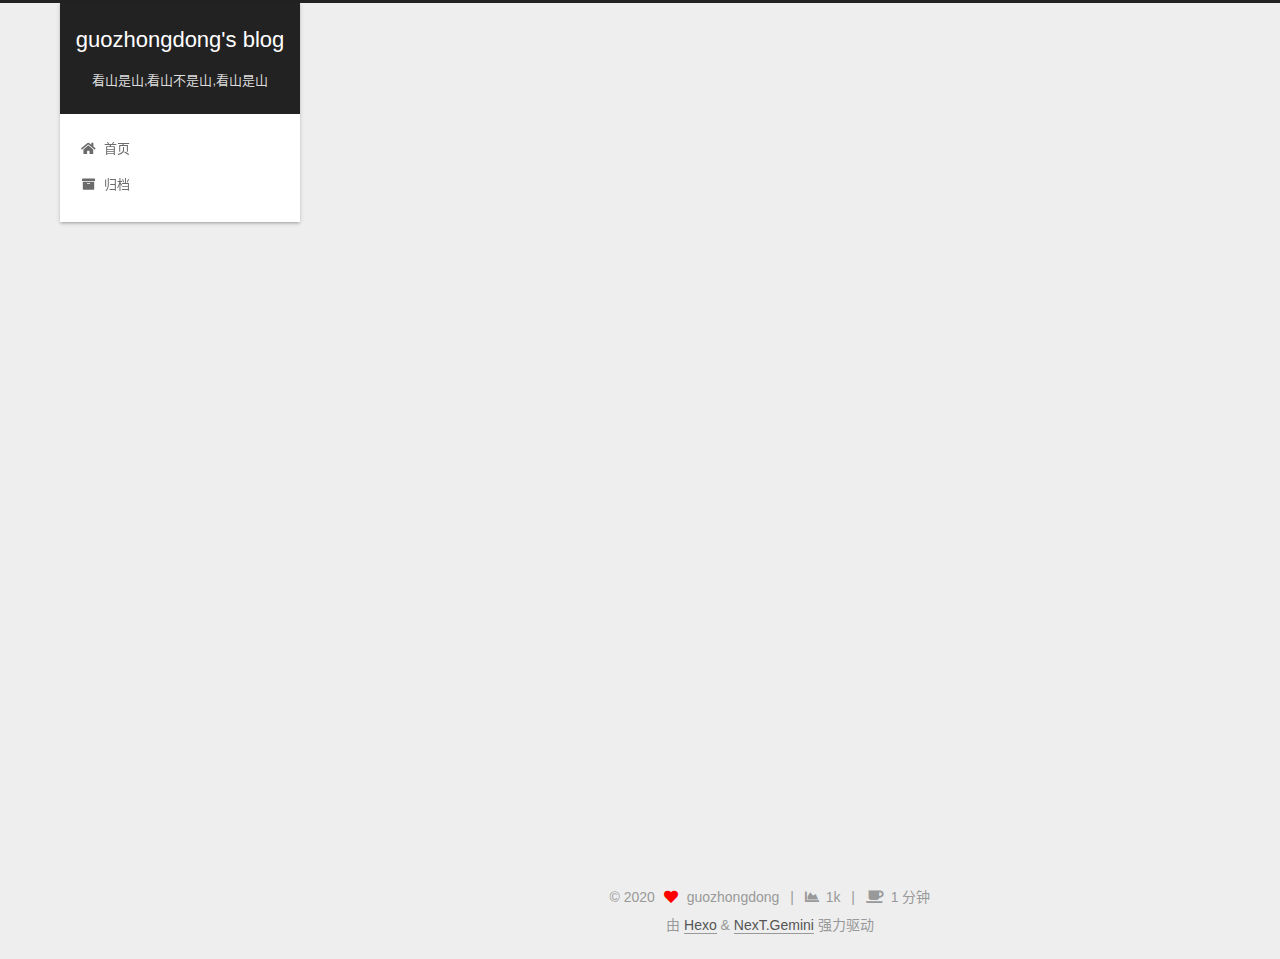
<file: 2020/12/05/类加载器/index.html>
<!DOCTYPE html>
<html lang="zh-CN">
<head>
  <meta charset="UTF-8">
<meta name="viewport" content="width=device-width, initial-scale=1, maximum-scale=2">
<meta name="theme-color" content="#222">
<meta name="generator" content="Hexo 5.2.0">
  <link rel="apple-touch-icon" sizes="180x180" href="/images/apple-touch-icon-next.png">
  <link rel="icon" type="image/png" sizes="32x32" href="/images/favicon-32x32-next.png">
  <link rel="icon" type="image/png" sizes="16x16" href="/images/favicon-16x16-next.png">
  <link rel="mask-icon" href="/images/logo.svg" color="#222">

<link rel="stylesheet" href="/css/main.css">


<link rel="stylesheet" href="/lib/font-awesome/css/all.min.css">

<script id="hexo-configurations">
    var NexT = window.NexT || {};
    var CONFIG = {"hostname":"example.com","root":"/","scheme":"Gemini","version":"7.8.0","exturl":false,"sidebar":{"position":"left","display":"post","padding":18,"offset":12,"onmobile":false},"copycode":{"enable":false,"show_result":false,"style":null},"back2top":{"enable":true,"sidebar":false,"scrollpercent":false},"bookmark":{"enable":false,"color":"#222","save":"auto"},"fancybox":false,"mediumzoom":false,"lazyload":false,"pangu":false,"comments":{"style":"tabs","active":null,"storage":true,"lazyload":false,"nav":null},"algolia":{"hits":{"per_page":10},"labels":{"input_placeholder":"Search for Posts","hits_empty":"We didn't find any results for the search: ${query}","hits_stats":"${hits} results found in ${time} ms"}},"localsearch":{"enable":false,"trigger":"auto","top_n_per_article":1,"unescape":false,"preload":false},"motion":{"enable":true,"async":false,"transition":{"post_block":"fadeIn","post_header":"slideDownIn","post_body":"slideDownIn","coll_header":"slideLeftIn","sidebar":"slideUpIn"}}};
  </script>

  <meta name="description" content="类加载器类与类加载器如何判断两个类是否相等？类本身和类加载器">
<meta property="og:type" content="article">
<meta property="og:title" content="类加载器">
<meta property="og:url" content="http://example.com/2020/12/05/%E7%B1%BB%E5%8A%A0%E8%BD%BD%E5%99%A8/index.html">
<meta property="og:site_name" content="guozhongdong&#39;s blog">
<meta property="og:description" content="类加载器类与类加载器如何判断两个类是否相等？类本身和类加载器">
<meta property="og:locale" content="zh_CN">
<meta property="article:published_time" content="2020-12-05T04:12:57.000Z">
<meta property="article:modified_time" content="2020-12-05T07:10:15.266Z">
<meta property="article:author" content="guozhongdong">
<meta property="article:tag" content="虚拟机">
<meta name="twitter:card" content="summary">

<link rel="canonical" href="http://example.com/2020/12/05/%E7%B1%BB%E5%8A%A0%E8%BD%BD%E5%99%A8/">


<script id="page-configurations">
  // https://hexo.io/docs/variables.html
  CONFIG.page = {
    sidebar: "",
    isHome : false,
    isPost : true,
    lang   : 'zh-CN'
  };
</script>

  <title>类加载器 | guozhongdong's blog</title>
  






  <noscript>
  <style>
  .use-motion .brand,
  .use-motion .menu-item,
  .sidebar-inner,
  .use-motion .post-block,
  .use-motion .pagination,
  .use-motion .comments,
  .use-motion .post-header,
  .use-motion .post-body,
  .use-motion .collection-header { opacity: initial; }

  .use-motion .site-title,
  .use-motion .site-subtitle {
    opacity: initial;
    top: initial;
  }

  .use-motion .logo-line-before i { left: initial; }
  .use-motion .logo-line-after i { right: initial; }
  </style>
</noscript>

</head>

<body itemscope itemtype="http://schema.org/WebPage">
  <div class="container use-motion">
    <div class="headband"></div>

    <header class="header" itemscope itemtype="http://schema.org/WPHeader">
      <div class="header-inner"><div class="site-brand-container">
  <div class="site-nav-toggle">
    <div class="toggle" aria-label="切换导航栏">
      <span class="toggle-line toggle-line-first"></span>
      <span class="toggle-line toggle-line-middle"></span>
      <span class="toggle-line toggle-line-last"></span>
    </div>
  </div>

  <div class="site-meta">

    <a href="/" class="brand" rel="start">
      <span class="logo-line-before"><i></i></span>
      <h1 class="site-title">guozhongdong's blog</h1>
      <span class="logo-line-after"><i></i></span>
    </a>
      <p class="site-subtitle" itemprop="description">看山是山,看山不是山,看山是山</p>
  </div>

  <div class="site-nav-right">
    <div class="toggle popup-trigger">
    </div>
  </div>
</div>




<nav class="site-nav">
  <ul id="menu" class="main-menu menu">
        <li class="menu-item menu-item-home">

    <a href="/" rel="section"><i class="fa fa-home fa-fw"></i>首页</a>

  </li>
        <li class="menu-item menu-item-archives">

    <a href="/archives/" rel="section"><i class="fa fa-archive fa-fw"></i>归档</a>

  </li>
  </ul>
</nav>




</div>
    </header>

    
  <div class="back-to-top">
    <i class="fa fa-arrow-up"></i>
    <span>0%</span>
  </div>


    <main class="main">
      <div class="main-inner">
        <div class="content-wrap">
          

          <div class="content post posts-expand">
            

    
  
  
  <article itemscope itemtype="http://schema.org/Article" class="post-block" lang="zh-CN">
    <link itemprop="mainEntityOfPage" href="http://example.com/2020/12/05/%E7%B1%BB%E5%8A%A0%E8%BD%BD%E5%99%A8/">

    <span hidden itemprop="author" itemscope itemtype="http://schema.org/Person">
      <meta itemprop="image" content="/images/avatar.gif">
      <meta itemprop="name" content="guozhongdong">
      <meta itemprop="description" content="">
    </span>

    <span hidden itemprop="publisher" itemscope itemtype="http://schema.org/Organization">
      <meta itemprop="name" content="guozhongdong's blog">
    </span>
      <header class="post-header">
        <h1 class="post-title" itemprop="name headline">
          类加载器
        </h1>

        <div class="post-meta">
            <span class="post-meta-item">
              <span class="post-meta-item-icon">
                <i class="far fa-calendar"></i>
              </span>
              <span class="post-meta-item-text">发表于</span>
              

              <time title="创建时间：2020-12-05 12:12:57 / 修改时间：15:10:15" itemprop="dateCreated datePublished" datetime="2020-12-05T12:12:57+08:00">2020-12-05</time>
            </span>
            <span class="post-meta-item">
              <span class="post-meta-item-icon">
                <i class="far fa-folder"></i>
              </span>
              <span class="post-meta-item-text">分类于</span>
                <span itemprop="about" itemscope itemtype="http://schema.org/Thing">
                  <a href="/categories/java%E5%90%8E%E7%AB%AF/" itemprop="url" rel="index"><span itemprop="name">java后端</span></a>
                </span>
            </span>

          <br>
            <span class="post-meta-item" title="本文字数">
              <span class="post-meta-item-icon">
                <i class="far fa-file-word"></i>
              </span>
                <span class="post-meta-item-text">本文字数：</span>
              <span>363</span>
            </span>
            <span class="post-meta-item" title="阅读时长">
              <span class="post-meta-item-icon">
                <i class="far fa-clock"></i>
              </span>
                <span class="post-meta-item-text">阅读时长 &asymp;</span>
              <span>1 分钟</span>
            </span>

        </div>
      </header>

    
    
    
    <div class="post-body" itemprop="articleBody">

      
        <h3 id="类加载器"><a href="#类加载器" class="headerlink" title="类加载器"></a>类加载器</h3><h4 id="类与类加载器"><a href="#类与类加载器" class="headerlink" title="类与类加载器"></a>类与类加载器</h4><p>如何判断两个类是否相等？<br>类本身和类加载器<br>   <a id="more"></a></p>
<h4 id="类加载器分类"><a href="#类加载器分类" class="headerlink" title="类加载器分类"></a>类加载器分类</h4><p>bootstrap ClassLoader 类加载器   JAVA_HOME/lib<br>extension ClassLoader 类加载器   JAVA_HOME/lib/ext<br>Application ClassLoader 类加载器</p>
<h4 id="双亲委派模型"><a href="#双亲委派模型" class="headerlink" title="双亲委派模型"></a>双亲委派模型</h4><p>双亲委派模型是描述类加载器之间的层次关系。它要求除了顶层的启动类加载器外，其余的类加载器都应当有自己的父类加载器。（父子关系一般不会以继承的关系实现，而是以组合关系来复用父加载器的代码）</p>
<p>工作过程：如果一个类加载器收到加载类的请求，它会首先把这个类转到他父类的加载器中，如果加载不了（找不到），这样它才会自己加载，<br>案例：Object类，自己重写一个同名包同类名的类，尝试加载，但是都会打到顶层类加载器那边，最终加载还是一个Object。</p>

    </div>

    
    
    

      <footer class="post-footer">
          <div class="post-tags">
              <a href="/tags/%E8%99%9A%E6%8B%9F%E6%9C%BA/" rel="tag"># 虚拟机</a>
          </div>

        


        
    <div class="post-nav">
      <div class="post-nav-item">
    <a href="/2020/11/23/%E5%8D%9A%E5%AE%A2%E5%90%8D%E5%AD%97/" rel="prev" title="第一篇博客">
      <i class="fa fa-chevron-left"></i> 第一篇博客
    </a></div>
      <div class="post-nav-item">
    <a href="/2020/12/05/jvm/" rel="next" title="jvm虚拟机对象">
      jvm虚拟机对象 <i class="fa fa-chevron-right"></i>
    </a></div>
    </div>
      </footer>
    
  </article>
  
  
  



          </div>
          

<script>
  window.addEventListener('tabs:register', () => {
    let { activeClass } = CONFIG.comments;
    if (CONFIG.comments.storage) {
      activeClass = localStorage.getItem('comments_active') || activeClass;
    }
    if (activeClass) {
      let activeTab = document.querySelector(`a[href="#comment-${activeClass}"]`);
      if (activeTab) {
        activeTab.click();
      }
    }
  });
  if (CONFIG.comments.storage) {
    window.addEventListener('tabs:click', event => {
      if (!event.target.matches('.tabs-comment .tab-content .tab-pane')) return;
      let commentClass = event.target.classList[1];
      localStorage.setItem('comments_active', commentClass);
    });
  }
</script>

        </div>
          
  
  <div class="toggle sidebar-toggle">
    <span class="toggle-line toggle-line-first"></span>
    <span class="toggle-line toggle-line-middle"></span>
    <span class="toggle-line toggle-line-last"></span>
  </div>

  <aside class="sidebar">
    <div class="sidebar-inner">

      <ul class="sidebar-nav motion-element">
        <li class="sidebar-nav-toc">
          文章目录
        </li>
        <li class="sidebar-nav-overview">
          站点概览
        </li>
      </ul>

      <!--noindex-->
      <div class="post-toc-wrap sidebar-panel">
          <div class="post-toc motion-element"><ol class="nav"><li class="nav-item nav-level-3"><a class="nav-link" href="#%E7%B1%BB%E5%8A%A0%E8%BD%BD%E5%99%A8"><span class="nav-number">1.</span> <span class="nav-text">类加载器</span></a><ol class="nav-child"><li class="nav-item nav-level-4"><a class="nav-link" href="#%E7%B1%BB%E4%B8%8E%E7%B1%BB%E5%8A%A0%E8%BD%BD%E5%99%A8"><span class="nav-number">1.1.</span> <span class="nav-text">类与类加载器</span></a></li><li class="nav-item nav-level-4"><a class="nav-link" href="#%E7%B1%BB%E5%8A%A0%E8%BD%BD%E5%99%A8%E5%88%86%E7%B1%BB"><span class="nav-number">1.2.</span> <span class="nav-text">类加载器分类</span></a></li><li class="nav-item nav-level-4"><a class="nav-link" href="#%E5%8F%8C%E4%BA%B2%E5%A7%94%E6%B4%BE%E6%A8%A1%E5%9E%8B"><span class="nav-number">1.3.</span> <span class="nav-text">双亲委派模型</span></a></li></ol></li></ol></div>
      </div>
      <!--/noindex-->

      <div class="site-overview-wrap sidebar-panel">
        <div class="site-author motion-element" itemprop="author" itemscope itemtype="http://schema.org/Person">
  <p class="site-author-name" itemprop="name">guozhongdong</p>
  <div class="site-description" itemprop="description"></div>
</div>
<div class="site-state-wrap motion-element">
  <nav class="site-state">
      <div class="site-state-item site-state-posts">
          <a href="/archives/">
        
          <span class="site-state-item-count">4</span>
          <span class="site-state-item-name">日志</span>
        </a>
      </div>
      <div class="site-state-item site-state-categories">
            <a href="/categories/">
        <span class="site-state-item-count">1</span>
        <span class="site-state-item-name">分类</span></a>
      </div>
      <div class="site-state-item site-state-tags">
            <a href="/tags/">
        <span class="site-state-item-count">1</span>
        <span class="site-state-item-name">标签</span></a>
      </div>
  </nav>
</div>
  <div class="links-of-author motion-element">
      <span class="links-of-author-item">
        <a href="https://github.com/guozhongdong" title="GitHub → https:&#x2F;&#x2F;github.com&#x2F;guozhongdong" rel="noopener" target="_blank"><i class="fab fa-github fa-fw"></i>GitHub</a>
      </span>
  </div>



      </div>

    </div>
  </aside>
  <div id="sidebar-dimmer"></div>


      </div>
    </main>

    <footer class="footer">
      <div class="footer-inner">
        

        

<div class="copyright">
  
  &copy; 
  <span itemprop="copyrightYear">2020</span>
  <span class="with-love">
    <i class="fa fa-heart"></i>
  </span>
  <span class="author" itemprop="copyrightHolder">guozhongdong</span>
    <span class="post-meta-divider">|</span>
    <span class="post-meta-item-icon">
      <i class="fa fa-chart-area"></i>
    </span>
    <span title="站点总字数">1k</span>
    <span class="post-meta-divider">|</span>
    <span class="post-meta-item-icon">
      <i class="fa fa-coffee"></i>
    </span>
    <span title="站点阅读时长">1 分钟</span>
</div>
  <div class="powered-by">由 <a href="https://hexo.io/" class="theme-link" rel="noopener" target="_blank">Hexo</a> & <a href="https://theme-next.org/" class="theme-link" rel="noopener" target="_blank">NexT.Gemini</a> 强力驱动
  </div>

        








      </div>
    </footer>
  </div>

  
  <script src="/lib/anime.min.js"></script>
  <script src="/lib/velocity/velocity.min.js"></script>
  <script src="/lib/velocity/velocity.ui.min.js"></script>

<script src="/js/utils.js"></script>

<script src="/js/motion.js"></script>


<script src="/js/schemes/pisces.js"></script>


<script src="/js/next-boot.js"></script>




  















  

  

</body>
</html>
</file>
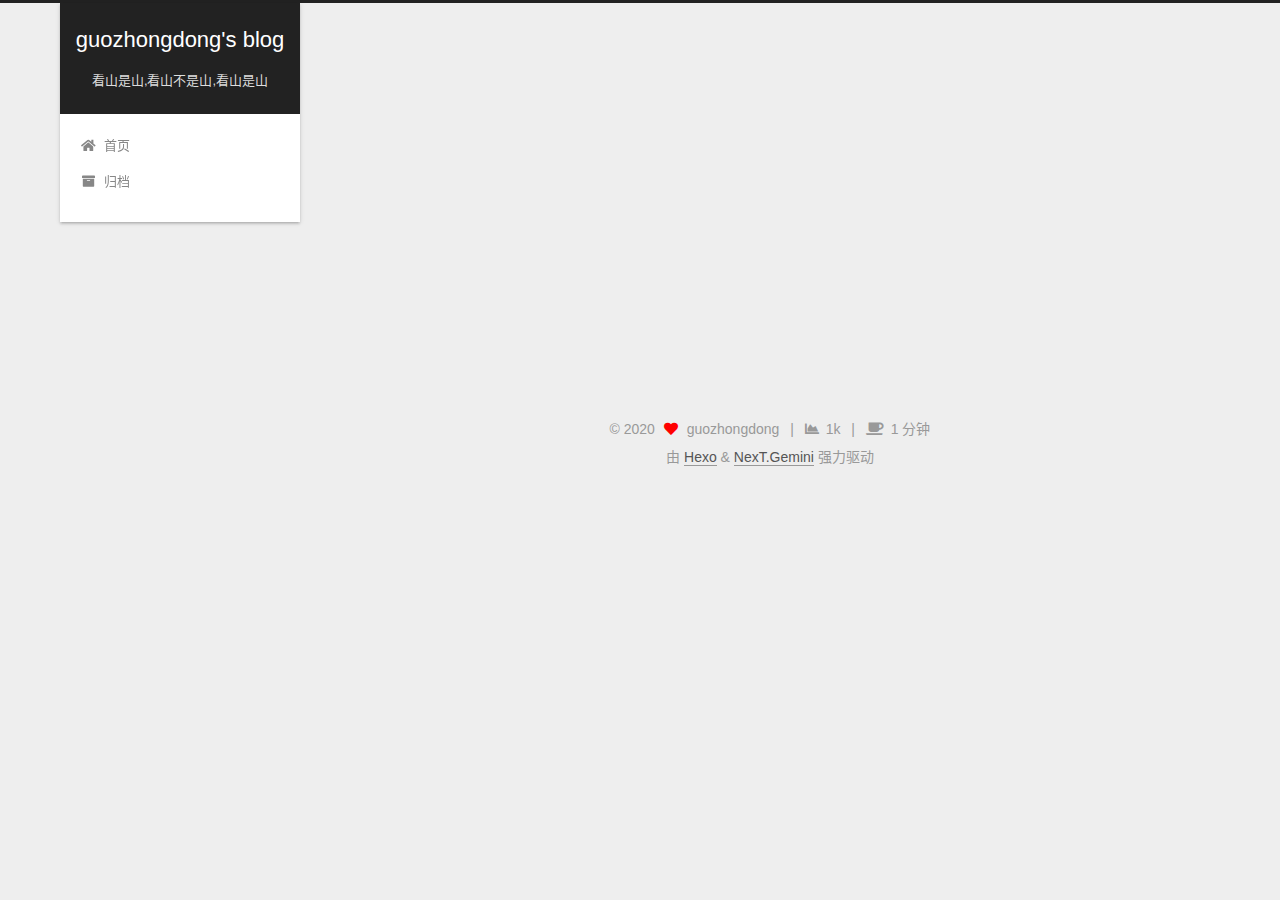
<file: 2020/12/05/类加载过程/index.html>
<!DOCTYPE html>
<html lang="zh-CN">
<head>
  <meta charset="UTF-8">
<meta name="viewport" content="width=device-width, initial-scale=1, maximum-scale=2">
<meta name="theme-color" content="#222">
<meta name="generator" content="Hexo 5.2.0">
  <link rel="apple-touch-icon" sizes="180x180" href="/images/apple-touch-icon-next.png">
  <link rel="icon" type="image/png" sizes="32x32" href="/images/favicon-32x32-next.png">
  <link rel="icon" type="image/png" sizes="16x16" href="/images/favicon-16x16-next.png">
  <link rel="mask-icon" href="/images/logo.svg" color="#222">

<link rel="stylesheet" href="/css/main.css">


<link rel="stylesheet" href="/lib/font-awesome/css/all.min.css">

<script id="hexo-configurations">
    var NexT = window.NexT || {};
    var CONFIG = {"hostname":"example.com","root":"/","scheme":"Gemini","version":"7.8.0","exturl":false,"sidebar":{"position":"left","display":"post","padding":18,"offset":12,"onmobile":false},"copycode":{"enable":false,"show_result":false,"style":null},"back2top":{"enable":true,"sidebar":false,"scrollpercent":false},"bookmark":{"enable":false,"color":"#222","save":"auto"},"fancybox":false,"mediumzoom":false,"lazyload":false,"pangu":false,"comments":{"style":"tabs","active":null,"storage":true,"lazyload":false,"nav":null},"algolia":{"hits":{"per_page":10},"labels":{"input_placeholder":"Search for Posts","hits_empty":"We didn't find any results for the search: ${query}","hits_stats":"${hits} results found in ${time} ms"}},"localsearch":{"enable":false,"trigger":"auto","top_n_per_article":1,"unescape":false,"preload":false},"motion":{"enable":true,"async":false,"transition":{"post_block":"fadeIn","post_header":"slideDownIn","post_body":"slideDownIn","coll_header":"slideLeftIn","sidebar":"slideUpIn"}}};
  </script>

  <meta property="og:type" content="article">
<meta property="og:title" content="guozhongdong&#39;s blog">
<meta property="og:url" content="http://example.com/2020/12/05/%E7%B1%BB%E5%8A%A0%E8%BD%BD%E8%BF%87%E7%A8%8B/index.html">
<meta property="og:site_name" content="guozhongdong&#39;s blog">
<meta property="og:locale" content="zh_CN">
<meta property="article:published_time" content="2020-12-05T06:51:33.173Z">
<meta property="article:modified_time" content="2020-12-05T06:51:33.173Z">
<meta property="article:author" content="guozhongdong">
<meta property="article:tag" content="java mysql">
<meta name="twitter:card" content="summary">

<link rel="canonical" href="http://example.com/2020/12/05/%E7%B1%BB%E5%8A%A0%E8%BD%BD%E8%BF%87%E7%A8%8B/">


<script id="page-configurations">
  // https://hexo.io/docs/variables.html
  CONFIG.page = {
    sidebar: "",
    isHome : false,
    isPost : true,
    lang   : 'zh-CN'
  };
</script>

  <title> | guozhongdong's blog</title>
  






  <noscript>
  <style>
  .use-motion .brand,
  .use-motion .menu-item,
  .sidebar-inner,
  .use-motion .post-block,
  .use-motion .pagination,
  .use-motion .comments,
  .use-motion .post-header,
  .use-motion .post-body,
  .use-motion .collection-header { opacity: initial; }

  .use-motion .site-title,
  .use-motion .site-subtitle {
    opacity: initial;
    top: initial;
  }

  .use-motion .logo-line-before i { left: initial; }
  .use-motion .logo-line-after i { right: initial; }
  </style>
</noscript>

</head>

<body itemscope itemtype="http://schema.org/WebPage">
  <div class="container use-motion">
    <div class="headband"></div>

    <header class="header" itemscope itemtype="http://schema.org/WPHeader">
      <div class="header-inner"><div class="site-brand-container">
  <div class="site-nav-toggle">
    <div class="toggle" aria-label="切换导航栏">
      <span class="toggle-line toggle-line-first"></span>
      <span class="toggle-line toggle-line-middle"></span>
      <span class="toggle-line toggle-line-last"></span>
    </div>
  </div>

  <div class="site-meta">

    <a href="/" class="brand" rel="start">
      <span class="logo-line-before"><i></i></span>
      <h1 class="site-title">guozhongdong's blog</h1>
      <span class="logo-line-after"><i></i></span>
    </a>
      <p class="site-subtitle" itemprop="description">看山是山,看山不是山,看山是山</p>
  </div>

  <div class="site-nav-right">
    <div class="toggle popup-trigger">
    </div>
  </div>
</div>




<nav class="site-nav">
  <ul id="menu" class="main-menu menu">
        <li class="menu-item menu-item-home">

    <a href="/" rel="section"><i class="fa fa-home fa-fw"></i>首页</a>

  </li>
        <li class="menu-item menu-item-archives">

    <a href="/archives/" rel="section"><i class="fa fa-archive fa-fw"></i>归档</a>

  </li>
  </ul>
</nav>




</div>
    </header>

    
  <div class="back-to-top">
    <i class="fa fa-arrow-up"></i>
    <span>0%</span>
  </div>


    <main class="main">
      <div class="main-inner">
        <div class="content-wrap">
          

          <div class="content post posts-expand">
            

    
  
  
  <article itemscope itemtype="http://schema.org/Article" class="post-block" lang="zh-CN">
    <link itemprop="mainEntityOfPage" href="http://example.com/2020/12/05/%E7%B1%BB%E5%8A%A0%E8%BD%BD%E8%BF%87%E7%A8%8B/">

    <span hidden itemprop="author" itemscope itemtype="http://schema.org/Person">
      <meta itemprop="image" content="/images/avatar.gif">
      <meta itemprop="name" content="guozhongdong">
      <meta itemprop="description" content="">
    </span>

    <span hidden itemprop="publisher" itemscope itemtype="http://schema.org/Organization">
      <meta itemprop="name" content="guozhongdong's blog">
    </span>
      <header class="post-header">
        <h1 class="post-title" itemprop="name headline">
          
        </h1>

        <div class="post-meta">
            <span class="post-meta-item">
              <span class="post-meta-item-icon">
                <i class="far fa-calendar"></i>
              </span>
              <span class="post-meta-item-text">发表于</span>

              <time title="创建时间：2020-12-05 14:51:33" itemprop="dateCreated datePublished" datetime="2020-12-05T14:51:33+08:00">2020-12-05</time>
            </span>

          <br>
            <span class="post-meta-item" title="本文字数">
              <span class="post-meta-item-icon">
                <i class="far fa-file-word"></i>
              </span>
                <span class="post-meta-item-text">本文字数：</span>
              <span>0</span>
            </span>
            <span class="post-meta-item" title="阅读时长">
              <span class="post-meta-item-icon">
                <i class="far fa-clock"></i>
              </span>
                <span class="post-meta-item-text">阅读时长 &asymp;</span>
              <span>1 分钟</span>
            </span>

        </div>
      </header>

    
    
    
    <div class="post-body" itemprop="articleBody">

      
        
    </div>

    
    
    

      <footer class="post-footer">

        


        
    <div class="post-nav">
      <div class="post-nav-item">
    <a href="/2020/12/05/jvm/" rel="prev" title="jvm虚拟机对象">
      <i class="fa fa-chevron-left"></i> jvm虚拟机对象
    </a></div>
      <div class="post-nav-item"></div>
    </div>
      </footer>
    
  </article>
  
  
  



          </div>
          

<script>
  window.addEventListener('tabs:register', () => {
    let { activeClass } = CONFIG.comments;
    if (CONFIG.comments.storage) {
      activeClass = localStorage.getItem('comments_active') || activeClass;
    }
    if (activeClass) {
      let activeTab = document.querySelector(`a[href="#comment-${activeClass}"]`);
      if (activeTab) {
        activeTab.click();
      }
    }
  });
  if (CONFIG.comments.storage) {
    window.addEventListener('tabs:click', event => {
      if (!event.target.matches('.tabs-comment .tab-content .tab-pane')) return;
      let commentClass = event.target.classList[1];
      localStorage.setItem('comments_active', commentClass);
    });
  }
</script>

        </div>
          
  
  <div class="toggle sidebar-toggle">
    <span class="toggle-line toggle-line-first"></span>
    <span class="toggle-line toggle-line-middle"></span>
    <span class="toggle-line toggle-line-last"></span>
  </div>

  <aside class="sidebar">
    <div class="sidebar-inner">

      <ul class="sidebar-nav motion-element">
        <li class="sidebar-nav-toc">
          文章目录
        </li>
        <li class="sidebar-nav-overview">
          站点概览
        </li>
      </ul>

      <!--noindex-->
      <div class="post-toc-wrap sidebar-panel">
      </div>
      <!--/noindex-->

      <div class="site-overview-wrap sidebar-panel">
        <div class="site-author motion-element" itemprop="author" itemscope itemtype="http://schema.org/Person">
  <p class="site-author-name" itemprop="name">guozhongdong</p>
  <div class="site-description" itemprop="description"></div>
</div>
<div class="site-state-wrap motion-element">
  <nav class="site-state">
      <div class="site-state-item site-state-posts">
          <a href="/archives/">
        
          <span class="site-state-item-count">4</span>
          <span class="site-state-item-name">日志</span>
        </a>
      </div>
      <div class="site-state-item site-state-categories">
            <a href="/categories/">
        <span class="site-state-item-count">1</span>
        <span class="site-state-item-name">分类</span></a>
      </div>
      <div class="site-state-item site-state-tags">
            <a href="/tags/">
        <span class="site-state-item-count">1</span>
        <span class="site-state-item-name">标签</span></a>
      </div>
  </nav>
</div>
  <div class="links-of-author motion-element">
      <span class="links-of-author-item">
        <a href="https://github.com/guozhongdong" title="GitHub → https:&#x2F;&#x2F;github.com&#x2F;guozhongdong" rel="noopener" target="_blank"><i class="fab fa-github fa-fw"></i>GitHub</a>
      </span>
  </div>



      </div>

    </div>
  </aside>
  <div id="sidebar-dimmer"></div>


      </div>
    </main>

    <footer class="footer">
      <div class="footer-inner">
        

        

<div class="copyright">
  
  &copy; 
  <span itemprop="copyrightYear">2020</span>
  <span class="with-love">
    <i class="fa fa-heart"></i>
  </span>
  <span class="author" itemprop="copyrightHolder">guozhongdong</span>
    <span class="post-meta-divider">|</span>
    <span class="post-meta-item-icon">
      <i class="fa fa-chart-area"></i>
    </span>
    <span title="站点总字数">1k</span>
    <span class="post-meta-divider">|</span>
    <span class="post-meta-item-icon">
      <i class="fa fa-coffee"></i>
    </span>
    <span title="站点阅读时长">1 分钟</span>
</div>
  <div class="powered-by">由 <a href="https://hexo.io/" class="theme-link" rel="noopener" target="_blank">Hexo</a> & <a href="https://theme-next.org/" class="theme-link" rel="noopener" target="_blank">NexT.Gemini</a> 强力驱动
  </div>

        








      </div>
    </footer>
  </div>

  
  <script src="/lib/anime.min.js"></script>
  <script src="/lib/velocity/velocity.min.js"></script>
  <script src="/lib/velocity/velocity.ui.min.js"></script>

<script src="/js/utils.js"></script>

<script src="/js/motion.js"></script>


<script src="/js/schemes/pisces.js"></script>


<script src="/js/next-boot.js"></script>




  















  

  

</body>
</html>
</file>
<file: css/main.css>
:root {
  --body-bg-color: #eee;
  --content-bg-color: #fff;
  --card-bg-color: #f5f5f5;
  --text-color: #555;
  --blockquote-color: #666;
  --link-color: #555;
  --link-hover-color: #222;
  --brand-color: #fff;
  --brand-hover-color: #fff;
  --table-row-odd-bg-color: #f9f9f9;
  --table-row-hover-bg-color: #f5f5f5;
  --menu-item-bg-color: #f5f5f5;
  --btn-default-bg: #fff;
  --btn-default-color: #555;
  --btn-default-border-color: #555;
  --btn-default-hover-bg: #222;
  --btn-default-hover-color: #fff;
  --btn-default-hover-border-color: #222;
}
html {
  line-height: 1.15; /* 1 */
  -webkit-text-size-adjust: 100%; /* 2 */
}
body {
  margin: 0;
}
main {
  display: block;
}
h1 {
  font-size: 2em;
  margin: 0.67em 0;
}
hr {
  box-sizing: content-box; /* 1 */
  height: 0; /* 1 */
  overflow: visible; /* 2 */
}
pre {
  font-family: monospace, monospace; /* 1 */
  font-size: 1em; /* 2 */
}
a {
  background: transparent;
}
abbr[title] {
  border-bottom: none; /* 1 */
  text-decoration: underline; /* 2 */
  text-decoration: underline dotted; /* 2 */
}
b,
strong {
  font-weight: bolder;
}
code,
kbd,
samp {
  font-family: monospace, monospace; /* 1 */
  font-size: 1em; /* 2 */
}
small {
  font-size: 80%;
}
sub,
sup {
  font-size: 75%;
  line-height: 0;
  position: relative;
  vertical-align: baseline;
}
sub {
  bottom: -0.25em;
}
sup {
  top: -0.5em;
}
img {
  border-style: none;
}
button,
input,
optgroup,
select,
textarea {
  font-family: inherit; /* 1 */
  font-size: 100%; /* 1 */
  line-height: 1.15; /* 1 */
  margin: 0; /* 2 */
}
button,
input {
/* 1 */
  overflow: visible;
}
button,
select {
/* 1 */
  text-transform: none;
}
button,
[type='button'],
[type='reset'],
[type='submit'] {
  -webkit-appearance: button;
}
button::-moz-focus-inner,
[type='button']::-moz-focus-inner,
[type='reset']::-moz-focus-inner,
[type='submit']::-moz-focus-inner {
  border-style: none;
  padding: 0;
}
button:-moz-focusring,
[type='button']:-moz-focusring,
[type='reset']:-moz-focusring,
[type='submit']:-moz-focusring {
  outline: 1px dotted ButtonText;
}
fieldset {
  padding: 0.35em 0.75em 0.625em;
}
legend {
  box-sizing: border-box; /* 1 */
  color: inherit; /* 2 */
  display: table; /* 1 */
  max-width: 100%; /* 1 */
  padding: 0; /* 3 */
  white-space: normal; /* 1 */
}
progress {
  vertical-align: baseline;
}
textarea {
  overflow: auto;
}
[type='checkbox'],
[type='radio'] {
  box-sizing: border-box; /* 1 */
  padding: 0; /* 2 */
}
[type='number']::-webkit-inner-spin-button,
[type='number']::-webkit-outer-spin-button {
  height: auto;
}
[type='search'] {
  outline-offset: -2px; /* 2 */
  -webkit-appearance: textfield; /* 1 */
}
[type='search']::-webkit-search-decoration {
  -webkit-appearance: none;
}
::-webkit-file-upload-button {
  font: inherit; /* 2 */
  -webkit-appearance: button; /* 1 */
}
details {
  display: block;
}
summary {
  display: list-item;
}
template {
  display: none;
}
[hidden] {
  display: none;
}
::selection {
  background: #262a30;
  color: #eee;
}
html,
body {
  height: 100%;
}
body {
  background: var(--body-bg-color);
  color: var(--text-color);
  font-family: 'Lato', "PingFang SC", "Microsoft YaHei", sans-serif;
  font-size: 1em;
  line-height: 2;
}
@media (max-width: 991px) {
  body {
    padding-left: 0 !important;
    padding-right: 0 !important;
  }
}
h1,
h2,
h3,
h4,
h5,
h6 {
  font-family: 'Lato', "PingFang SC", "Microsoft YaHei", sans-serif;
  font-weight: bold;
  line-height: 1.5;
  margin: 20px 0 15px;
}
h1 {
  font-size: 1.5em;
}
h2 {
  font-size: 1.375em;
}
h3 {
  font-size: 1.25em;
}
h4 {
  font-size: 1.125em;
}
h5 {
  font-size: 1em;
}
h6 {
  font-size: 0.875em;
}
p {
  margin: 0 0 10px 0;
}
a,
span.exturl {
  border-bottom: 1px solid #999;
  color: var(--link-color);
  outline: 0;
  text-decoration: none;
  overflow-wrap: break-word;
  word-wrap: break-word;
  cursor: pointer;
}
a:hover,
span.exturl:hover {
  border-bottom-color: var(--link-hover-color);
  color: var(--link-hover-color);
}
iframe,
img,
video {
  display: block;
  margin-left: auto;
  margin-right: auto;
  max-width: 100%;
}
hr {
  background-image: repeating-linear-gradient(-45deg, #ddd, #ddd 4px, transparent 4px, transparent 8px);
  border: 0;
  height: 3px;
  margin: 40px 0;
}
blockquote {
  border-left: 4px solid #ddd;
  color: var(--blockquote-color);
  margin: 0;
  padding: 0 15px;
}
blockquote cite::before {
  content: '-';
  padding: 0 5px;
}
dt {
  font-weight: bold;
}
dd {
  margin: 0;
  padding: 0;
}
kbd {
  background-color: #f5f5f5;
  background-image: linear-gradient(#eee, #fff, #eee);
  border: 1px solid #ccc;
  border-radius: 0.2em;
  box-shadow: 0.1em 0.1em 0.2em rgba(0,0,0,0.1);
  color: #555;
  font-family: inherit;
  padding: 0.1em 0.3em;
  white-space: nowrap;
}
.table-container {
  overflow: auto;
}
table {
  border-collapse: collapse;
  border-spacing: 0;
  font-size: 0.875em;
  margin: 0 0 20px 0;
  width: 100%;
}
tbody tr:nth-of-type(odd) {
  background: var(--table-row-odd-bg-color);
}
tbody tr:hover {
  background: var(--table-row-hover-bg-color);
}
caption,
th,
td {
  font-weight: normal;
  padding: 8px;
  vertical-align: middle;
}
th,
td {
  border: 1px solid #ddd;
  border-bottom: 3px solid #ddd;
}
th {
  font-weight: 700;
  padding-bottom: 10px;
}
td {
  border-bottom-width: 1px;
}
.btn {
  background: var(--btn-default-bg);
  border: 2px solid var(--btn-default-border-color);
  border-radius: 2px;
  color: var(--btn-default-color);
  display: inline-block;
  font-size: 0.875em;
  line-height: 2;
  padding: 0 20px;
  text-decoration: none;
  transition-property: background-color;
  transition-delay: 0s;
  transition-duration: 0.2s;
  transition-timing-function: ease-in-out;
}
.btn:hover {
  background: var(--btn-default-hover-bg);
  border-color: var(--btn-default-hover-border-color);
  color: var(--btn-default-hover-color);
}
.btn + .btn {
  margin: 0 0 8px 8px;
}
.btn .fa-fw {
  text-align: left;
  width: 1.285714285714286em;
}
.toggle {
  line-height: 0;
}
.toggle .toggle-line {
  background: #fff;
  display: inline-block;
  height: 2px;
  left: 0;
  position: relative;
  top: 0;
  transition: all 0.4s;
  vertical-align: top;
  width: 100%;
}
.toggle .toggle-line:not(:first-child) {
  margin-top: 3px;
}
.toggle.toggle-arrow .toggle-line-first {
  left: 50%;
  top: 2px;
  transform: rotate(45deg);
  width: 50%;
}
.toggle.toggle-arrow .toggle-line-middle {
  left: 2px;
  width: 90%;
}
.toggle.toggle-arrow .toggle-line-last {
  left: 50%;
  top: -2px;
  transform: rotate(-45deg);
  width: 50%;
}
.toggle.toggle-close .toggle-line-first {
  transform: rotate(-45deg);
  top: 5px;
}
.toggle.toggle-close .toggle-line-middle {
  opacity: 0;
}
.toggle.toggle-close .toggle-line-last {
  transform: rotate(45deg);
  top: -5px;
}
.highlight,
pre {
  background: #f7f7f7;
  color: #4d4d4c;
  line-height: 1.3;
  margin: 0 auto 20px;
}
pre,
code {
  font-family: consolas, Menlo, monospace, "PingFang SC", "Microsoft YaHei";
}
code {
  background: #eee;
  border-radius: 3px;
  color: #555;
  padding: 2px 4px;
  overflow-wrap: break-word;
  word-wrap: break-word;
}
.highlight *::selection {
  background: #d6d6d6;
}
.highlight pre {
  border: 0;
  margin: 0;
  padding: 10px 0;
}
.highlight table {
  border: 0;
  margin: 0;
  width: auto;
}
.highlight td {
  border: 0;
  padding: 0;
}
.highlight figcaption {
  background: #eff2f3;
  color: #4d4d4c;
  display: flex;
  font-size: 0.875em;
  justify-content: space-between;
  line-height: 1.2;
  padding: 0.5em;
}
.highlight figcaption a {
  color: #4d4d4c;
}
.highlight figcaption a:hover {
  border-bottom-color: #4d4d4c;
}
.highlight .gutter {
  -moz-user-select: none;
  -ms-user-select: none;
  -webkit-user-select: none;
  user-select: none;
}
.highlight .gutter pre {
  background: #eff2f3;
  color: #869194;
  padding-left: 10px;
  padding-right: 10px;
  text-align: right;
}
.highlight .code pre {
  background: #f7f7f7;
  padding-left: 10px;
  width: 100%;
}
.gist table {
  width: auto;
}
.gist table td {
  border: 0;
}
pre {
  overflow: auto;
  padding: 10px;
}
pre code {
  background: none;
  color: #4d4d4c;
  font-size: 0.875em;
  padding: 0;
  text-shadow: none;
}
pre .deletion {
  background: #fdd;
}
pre .addition {
  background: #dfd;
}
pre .meta {
  color: #eab700;
  -moz-user-select: none;
  -ms-user-select: none;
  -webkit-user-select: none;
  user-select: none;
}
pre .comment {
  color: #8e908c;
}
pre .variable,
pre .attribute,
pre .tag,
pre .name,
pre .regexp,
pre .ruby .constant,
pre .xml .tag .title,
pre .xml .pi,
pre .xml .doctype,
pre .html .doctype,
pre .css .id,
pre .css .class,
pre .css .pseudo {
  color: #c82829;
}
pre .number,
pre .preprocessor,
pre .built_in,
pre .builtin-name,
pre .literal,
pre .params,
pre .constant,
pre .command {
  color: #f5871f;
}
pre .ruby .class .title,
pre .css .rules .attribute,
pre .string,
pre .symbol,
pre .value,
pre .inheritance,
pre .header,
pre .ruby .symbol,
pre .xml .cdata,
pre .special,
pre .formula {
  color: #718c00;
}
pre .title,
pre .css .hexcolor {
  color: #3e999f;
}
pre .function,
pre .python .decorator,
pre .python .title,
pre .ruby .function .title,
pre .ruby .title .keyword,
pre .perl .sub,
pre .javascript .title,
pre .coffeescript .title {
  color: #4271ae;
}
pre .keyword,
pre .javascript .function {
  color: #8959a8;
}
.blockquote-center {
  border-left: none;
  margin: 40px 0;
  padding: 0;
  position: relative;
  text-align: center;
}
.blockquote-center .fa {
  display: block;
  opacity: 0.6;
  position: absolute;
  width: 100%;
}
.blockquote-center .fa-quote-left {
  border-top: 1px solid #ccc;
  text-align: left;
  top: -20px;
}
.blockquote-center .fa-quote-right {
  border-bottom: 1px solid #ccc;
  text-align: right;
  bottom: -20px;
}
.blockquote-center p,
.blockquote-center div {
  text-align: center;
}
.post-body .group-picture img {
  margin: 0 auto;
  padding: 0 3px;
}
.group-picture-row {
  margin-bottom: 6px;
  overflow: hidden;
}
.group-picture-column {
  float: left;
  margin-bottom: 10px;
}
.post-body .label {
  color: #555;
  display: inline;
  padding: 0 2px;
}
.post-body .label.default {
  background: #f0f0f0;
}
.post-body .label.primary {
  background: #efe6f7;
}
.post-body .label.info {
  background: #e5f2f8;
}
.post-body .label.success {
  background: #e7f4e9;
}
.post-body .label.warning {
  background: #fcf6e1;
}
.post-body .label.danger {
  background: #fae8eb;
}
.post-body .tabs {
  margin-bottom: 20px;
}
.post-body .tabs,
.tabs-comment {
  display: block;
  padding-top: 10px;
  position: relative;
}
.post-body .tabs ul.nav-tabs,
.tabs-comment ul.nav-tabs {
  display: flex;
  flex-wrap: wrap;
  margin: 0;
  margin-bottom: -1px;
  padding: 0;
}
@media (max-width: 413px) {
  .post-body .tabs ul.nav-tabs,
  .tabs-comment ul.nav-tabs {
    display: block;
    margin-bottom: 5px;
  }
}
.post-body .tabs ul.nav-tabs li.tab,
.tabs-comment ul.nav-tabs li.tab {
  border-bottom: 1px solid #ddd;
  border-left: 1px solid transparent;
  border-right: 1px solid transparent;
  border-top: 3px solid transparent;
  flex-grow: 1;
  list-style-type: none;
  border-radius: 0 0 0 0;
}
@media (max-width: 413px) {
  .post-body .tabs ul.nav-tabs li.tab,
  .tabs-comment ul.nav-tabs li.tab {
    border-bottom: 1px solid transparent;
    border-left: 3px solid transparent;
    border-right: 1px solid transparent;
    border-top: 1px solid transparent;
  }
}
@media (max-width: 413px) {
  .post-body .tabs ul.nav-tabs li.tab,
  .tabs-comment ul.nav-tabs li.tab {
    border-radius: 0;
  }
}
.post-body .tabs ul.nav-tabs li.tab a,
.tabs-comment ul.nav-tabs li.tab a {
  border-bottom: initial;
  display: block;
  line-height: 1.8;
  outline: 0;
  padding: 0.25em 0.75em;
  text-align: center;
  transition-delay: 0s;
  transition-duration: 0.2s;
  transition-timing-function: ease-out;
}
.post-body .tabs ul.nav-tabs li.tab a i,
.tabs-comment ul.nav-tabs li.tab a i {
  width: 1.285714285714286em;
}
.post-body .tabs ul.nav-tabs li.tab.active,
.tabs-comment ul.nav-tabs li.tab.active {
  border-bottom: 1px solid transparent;
  border-left: 1px solid #ddd;
  border-right: 1px solid #ddd;
  border-top: 3px solid #fc6423;
}
@media (max-width: 413px) {
  .post-body .tabs ul.nav-tabs li.tab.active,
  .tabs-comment ul.nav-tabs li.tab.active {
    border-bottom: 1px solid #ddd;
    border-left: 3px solid #fc6423;
    border-right: 1px solid #ddd;
    border-top: 1px solid #ddd;
  }
}
.post-body .tabs ul.nav-tabs li.tab.active a,
.tabs-comment ul.nav-tabs li.tab.active a {
  color: var(--link-color);
  cursor: default;
}
.post-body .tabs .tab-content .tab-pane,
.tabs-comment .tab-content .tab-pane {
  border: 1px solid #ddd;
  border-top: 0;
  padding: 20px 20px 0 20px;
  border-radius: 0;
}
.post-body .tabs .tab-content .tab-pane:not(.active),
.tabs-comment .tab-content .tab-pane:not(.active) {
  display: none;
}
.post-body .tabs .tab-content .tab-pane.active,
.tabs-comment .tab-content .tab-pane.active {
  display: block;
}
.post-body .tabs .tab-content .tab-pane.active:nth-of-type(1),
.tabs-comment .tab-content .tab-pane.active:nth-of-type(1) {
  border-radius: 0 0 0 0;
}
@media (max-width: 413px) {
  .post-body .tabs .tab-content .tab-pane.active:nth-of-type(1),
  .tabs-comment .tab-content .tab-pane.active:nth-of-type(1) {
    border-radius: 0;
  }
}
.post-body .note {
  border-radius: 3px;
  margin-bottom: 20px;
  padding: 1em;
  position: relative;
  border: 1px solid #eee;
  border-left-width: 5px;
}
.post-body .note h2,
.post-body .note h3,
.post-body .note h4,
.post-body .note h5,
.post-body .note h6 {
  margin-top: 0;
  border-bottom: initial;
  margin-bottom: 0;
  padding-top: 0;
}
.post-body .note p:first-child,
.post-body .note ul:first-child,
.post-body .note ol:first-child,
.post-body .note table:first-child,
.post-body .note pre:first-child,
.post-body .note blockquote:first-child,
.post-body .note img:first-child {
  margin-top: 0;
}
.post-body .note p:last-child,
.post-body .note ul:last-child,
.post-body .note ol:last-child,
.post-body .note table:last-child,
.post-body .note pre:last-child,
.post-body .note blockquote:last-child,
.post-body .note img:last-child {
  margin-bottom: 0;
}
.post-body .note.default {
  border-left-color: #777;
}
.post-body .note.default h2,
.post-body .note.default h3,
.post-body .note.default h4,
.post-body .note.default h5,
.post-body .note.default h6 {
  color: #777;
}
.post-body .note.primary {
  border-left-color: #6f42c1;
}
.post-body .note.primary h2,
.post-body .note.primary h3,
.post-body .note.primary h4,
.post-body .note.primary h5,
.post-body .note.primary h6 {
  color: #6f42c1;
}
.post-body .note.info {
  border-left-color: #428bca;
}
.post-body .note.info h2,
.post-body .note.info h3,
.post-body .note.info h4,
.post-body .note.info h5,
.post-body .note.info h6 {
  color: #428bca;
}
.post-body .note.success {
  border-left-color: #5cb85c;
}
.post-body .note.success h2,
.post-body .note.success h3,
.post-body .note.success h4,
.post-body .note.success h5,
.post-body .note.success h6 {
  color: #5cb85c;
}
.post-body .note.warning {
  border-left-color: #f0ad4e;
}
.post-body .note.warning h2,
.post-body .note.warning h3,
.post-body .note.warning h4,
.post-body .note.warning h5,
.post-body .note.warning h6 {
  color: #f0ad4e;
}
.post-body .note.danger {
  border-left-color: #d9534f;
}
.post-body .note.danger h2,
.post-body .note.danger h3,
.post-body .note.danger h4,
.post-body .note.danger h5,
.post-body .note.danger h6 {
  color: #d9534f;
}
.pagination .prev,
.pagination .next,
.pagination .page-number,
.pagination .space {
  display: inline-block;
  margin: 0 10px;
  padding: 0 11px;
  position: relative;
  top: -1px;
}
@media (max-width: 767px) {
  .pagination .prev,
  .pagination .next,
  .pagination .page-number,
  .pagination .space {
    margin: 0 5px;
  }
}
.pagination {
  border-top: 1px solid #eee;
  margin: 120px 0 0;
  text-align: center;
}
.pagination .prev,
.pagination .next,
.pagination .page-number {
  border-bottom: 0;
  border-top: 1px solid #eee;
  transition-property: border-color;
  transition-delay: 0s;
  transition-duration: 0.2s;
  transition-timing-function: ease-in-out;
}
.pagination .prev:hover,
.pagination .next:hover,
.pagination .page-number:hover {
  border-top-color: #222;
}
.pagination .space {
  margin: 0;
  padding: 0;
}
.pagination .prev {
  margin-left: 0;
}
.pagination .next {
  margin-right: 0;
}
.pagination .page-number.current {
  background: #ccc;
  border-top-color: #ccc;
  color: #fff;
}
@media (max-width: 767px) {
  .pagination {
    border-top: none;
  }
  .pagination .prev,
  .pagination .next,
  .pagination .page-number {
    border-bottom: 1px solid #eee;
    border-top: 0;
    margin-bottom: 10px;
    padding: 0 10px;
  }
  .pagination .prev:hover,
  .pagination .next:hover,
  .pagination .page-number:hover {
    border-bottom-color: #222;
  }
}
.comments {
  margin-top: 60px;
  overflow: hidden;
}
.comment-button-group {
  display: flex;
  flex-wrap: wrap-reverse;
  justify-content: center;
  margin: 1em 0;
}
.comment-button-group .comment-button {
  margin: 0.1em 0.2em;
}
.comment-button-group .comment-button.active {
  background: var(--btn-default-hover-bg);
  border-color: var(--btn-default-hover-border-color);
  color: var(--btn-default-hover-color);
}
.comment-position {
  display: none;
}
.comment-position.active {
  display: block;
}
.tabs-comment {
  background: var(--content-bg-color);
  margin-top: 4em;
  padding-top: 0;
}
.tabs-comment .comments {
  border: 0;
  box-shadow: none;
  margin-top: 0;
  padding-top: 0;
}
.container {
  min-height: 100%;
  position: relative;
}
.main-inner {
  margin: 0 auto;
  width: calc(100% - 20px);
}
@media (min-width: 1200px) {
  .main-inner {
    width: 1160px;
  }
}
@media (min-width: 1600px) {
  .main-inner {
    width: 73%;
  }
}
@media (max-width: 767px) {
  .content-wrap {
    padding: 0 20px;
  }
}
.header {
  background: transparent;
}
.header-inner {
  margin: 0 auto;
  width: calc(100% - 20px);
}
@media (min-width: 1200px) {
  .header-inner {
    width: 1160px;
  }
}
@media (min-width: 1600px) {
  .header-inner {
    width: 73%;
  }
}
.site-brand-container {
  display: flex;
  flex-shrink: 0;
  padding: 0 10px;
}
.headband {
  background: #222;
  height: 3px;
}
.site-meta {
  flex-grow: 1;
  text-align: center;
}
@media (max-width: 767px) {
  .site-meta {
    text-align: center;
  }
}
.brand {
  border-bottom: none;
  color: var(--brand-color);
  display: inline-block;
  line-height: 1.375em;
  padding: 0 40px;
  position: relative;
}
.brand:hover {
  color: var(--brand-hover-color);
}
.site-title {
  font-family: 'Lato', "PingFang SC", "Microsoft YaHei", sans-serif;
  font-size: 1.375em;
  font-weight: normal;
  margin: 0;
}
.site-subtitle {
  color: #ddd;
  font-size: 0.8125em;
  margin: 10px 0;
}
.use-motion .brand {
  opacity: 0;
}
.use-motion .site-title,
.use-motion .site-subtitle,
.use-motion .custom-logo-image {
  opacity: 0;
  position: relative;
  top: -10px;
}
.site-nav-toggle,
.site-nav-right {
  display: none;
}
@media (max-width: 767px) {
  .site-nav-toggle,
  .site-nav-right {
    display: flex;
    flex-direction: column;
    justify-content: center;
  }
}
.site-nav-toggle .toggle,
.site-nav-right .toggle {
  color: var(--text-color);
  padding: 10px;
  width: 22px;
}
.site-nav-toggle .toggle .toggle-line,
.site-nav-right .toggle .toggle-line {
  background: var(--text-color);
  border-radius: 1px;
}
.site-nav {
  display: block;
}
@media (max-width: 767px) {
  .site-nav {
    clear: both;
    display: none;
  }
}
.site-nav.site-nav-on {
  display: block;
}
.menu {
  margin-top: 20px;
  padding-left: 0;
  text-align: center;
}
.menu-item {
  display: inline-block;
  list-style: none;
  margin: 0 10px;
}
@media (max-width: 767px) {
  .menu-item {
    display: block;
    margin-top: 10px;
  }
  .menu-item.menu-item-search {
    display: none;
  }
}
.menu-item a,
.menu-item span.exturl {
  border-bottom: 0;
  display: block;
  font-size: 0.8125em;
  transition-property: border-color;
  transition-delay: 0s;
  transition-duration: 0.2s;
  transition-timing-function: ease-in-out;
}
@media (hover: none) {
  .menu-item a:hover,
  .menu-item span.exturl:hover {
    border-bottom-color: transparent !important;
  }
}
.menu-item .fa,
.menu-item .fab,
.menu-item .far,
.menu-item .fas {
  margin-right: 8px;
}
.menu-item .badge {
  display: inline-block;
  font-weight: bold;
  line-height: 1;
  margin-left: 0.35em;
  margin-top: 0.35em;
  text-align: center;
  white-space: nowrap;
}
@media (max-width: 767px) {
  .menu-item .badge {
    float: right;
    margin-left: 0;
  }
}
.menu-item-active a,
.menu .menu-item a:hover,
.menu .menu-item span.exturl:hover {
  background: var(--menu-item-bg-color);
}
.use-motion .menu-item {
  opacity: 0;
}
.sidebar {
  background: #222;
  bottom: 0;
  box-shadow: inset 0 2px 6px #000;
  position: fixed;
  top: 0;
}
@media (max-width: 991px) {
  .sidebar {
    display: none;
  }
}
.sidebar-inner {
  color: #999;
  padding: 18px 10px;
  text-align: center;
}
.cc-license {
  margin-top: 10px;
  text-align: center;
}
.cc-license .cc-opacity {
  border-bottom: none;
  opacity: 0.7;
}
.cc-license .cc-opacity:hover {
  opacity: 0.9;
}
.cc-license img {
  display: inline-block;
}
.site-author-image {
  border: 1px solid #eee;
  display: block;
  margin: 0 auto;
  max-width: 120px;
  padding: 2px;
}
.site-author-name {
  color: var(--text-color);
  font-weight: 600;
  margin: 0;
  text-align: center;
}
.site-description {
  color: #999;
  font-size: 0.8125em;
  margin-top: 0;
  text-align: center;
}
.links-of-author {
  margin-top: 15px;
}
.links-of-author a,
.links-of-author span.exturl {
  border-bottom-color: #555;
  display: inline-block;
  font-size: 0.8125em;
  margin-bottom: 10px;
  margin-right: 10px;
  vertical-align: middle;
}
.links-of-author a::before,
.links-of-author span.exturl::before {
  background: #c4ffff;
  border-radius: 50%;
  content: ' ';
  display: inline-block;
  height: 4px;
  margin-right: 3px;
  vertical-align: middle;
  width: 4px;
}
.sidebar-button {
  margin-top: 15px;
}
.sidebar-button a {
  border: 1px solid #fc6423;
  border-radius: 4px;
  color: #fc6423;
  display: inline-block;
  padding: 0 15px;
}
.sidebar-button a .fa,
.sidebar-button a .fab,
.sidebar-button a .far,
.sidebar-button a .fas {
  margin-right: 5px;
}
.sidebar-button a:hover {
  background: #fc6423;
  border: 1px solid #fc6423;
  color: #fff;
}
.sidebar-button a:hover .fa,
.sidebar-button a:hover .fab,
.sidebar-button a:hover .far,
.sidebar-button a:hover .fas {
  color: #fff;
}
.links-of-blogroll {
  font-size: 0.8125em;
  margin-top: 10px;
}
.links-of-blogroll-title {
  font-size: 0.875em;
  font-weight: 600;
  margin-top: 0;
}
.links-of-blogroll-list {
  list-style: none;
  margin: 0;
  padding: 0;
}
#sidebar-dimmer {
  display: none;
}
@media (max-width: 767px) {
  #sidebar-dimmer {
    background: #000;
    display: block;
    height: 100%;
    left: 100%;
    opacity: 0;
    position: fixed;
    top: 0;
    width: 100%;
    z-index: 1100;
  }
  .sidebar-active + #sidebar-dimmer {
    opacity: 0.7;
    transform: translateX(-100%);
    transition: opacity 0.5s;
  }
}
.sidebar-nav {
  margin: 0;
  padding-bottom: 20px;
  padding-left: 0;
}
.sidebar-nav li {
  border-bottom: 1px solid transparent;
  color: var(--text-color);
  cursor: pointer;
  display: inline-block;
  font-size: 0.875em;
}
.sidebar-nav li.sidebar-nav-overview {
  margin-left: 10px;
}
.sidebar-nav li:hover {
  color: #fc6423;
}
.sidebar-nav .sidebar-nav-active {
  border-bottom-color: #fc6423;
  color: #fc6423;
}
.sidebar-nav .sidebar-nav-active:hover {
  color: #fc6423;
}
.sidebar-panel {
  display: none;
  overflow-x: hidden;
  overflow-y: auto;
}
.sidebar-panel-active {
  display: block;
}
.sidebar-toggle {
  background: #222;
  bottom: 45px;
  cursor: pointer;
  height: 14px;
  left: 30px;
  padding: 5px;
  position: fixed;
  width: 14px;
  z-index: 1300;
}
@media (max-width: 991px) {
  .sidebar-toggle {
    left: 20px;
    opacity: 0.8;
    display: none;
  }
}
.sidebar-toggle:hover .toggle-line {
  background: #fc6423;
}
.post-toc {
  font-size: 0.875em;
}
.post-toc ol {
  list-style: none;
  margin: 0;
  padding: 0 2px 5px 10px;
  text-align: left;
}
.post-toc ol > ol {
  padding-left: 0;
}
.post-toc ol a {
  transition-property: all;
  transition-delay: 0s;
  transition-duration: 0.2s;
  transition-timing-function: ease-in-out;
}
.post-toc .nav-item {
  line-height: 1.8;
  overflow: hidden;
  text-overflow: ellipsis;
  white-space: nowrap;
}
.post-toc .nav .nav-child {
  display: none;
}
.post-toc .nav .active > .nav-child {
  display: block;
}
.post-toc .nav .active-current > .nav-child {
  display: block;
}
.post-toc .nav .active-current > .nav-child > .nav-item {
  display: block;
}
.post-toc .nav .active > a {
  border-bottom-color: #fc6423;
  color: #fc6423;
}
.post-toc .nav .active-current > a {
  color: #fc6423;
}
.post-toc .nav .active-current > a:hover {
  color: #fc6423;
}
.site-state {
  display: flex;
  justify-content: center;
  line-height: 1.4;
  margin-top: 10px;
  overflow: hidden;
  text-align: center;
  white-space: nowrap;
}
.site-state-item {
  padding: 0 15px;
}
.site-state-item:not(:first-child) {
  border-left: 1px solid #eee;
}
.site-state-item a {
  border-bottom: none;
}
.site-state-item-count {
  display: block;
  font-size: 0.875em;
  font-weight: 600;
  text-align: center;
}
.site-state-item-name {
  color: #999;
  font-size: 0.8125em;
}
.footer {
  color: #999;
  font-size: 0.875em;
  padding: 20px 0;
}
.footer.footer-fixed {
  bottom: 0;
  left: 0;
  position: absolute;
  right: 0;
}
.footer-inner {
  box-sizing: border-box;
  margin: 0 auto;
  text-align: center;
  width: calc(100% - 20px);
}
@media (min-width: 1200px) {
  .footer-inner {
    width: 1160px;
  }
}
@media (min-width: 1600px) {
  .footer-inner {
    width: 73%;
  }
}
.languages {
  display: inline-block;
  font-size: 0.875em;
  position: relative;
}
.languages .lang-select-label span {
  margin: 0 0.5em;
}
.languages .lang-select {
  height: 100%;
  left: 0;
  opacity: 0;
  position: absolute;
  top: 0;
  width: 100%;
}
.with-love {
  color: #ff0000;
  display: inline-block;
  margin: 0 5px;
}
.powered-by,
.theme-info {
  display: inline-block;
}
@-moz-keyframes iconAnimate {
  0%, 100% {
    transform: scale(1);
  }
  10%, 30% {
    transform: scale(0.9);
  }
  20%, 40%, 60%, 80% {
    transform: scale(1.1);
  }
  50%, 70% {
    transform: scale(1.1);
  }
}
@-webkit-keyframes iconAnimate {
  0%, 100% {
    transform: scale(1);
  }
  10%, 30% {
    transform: scale(0.9);
  }
  20%, 40%, 60%, 80% {
    transform: scale(1.1);
  }
  50%, 70% {
    transform: scale(1.1);
  }
}
@-o-keyframes iconAnimate {
  0%, 100% {
    transform: scale(1);
  }
  10%, 30% {
    transform: scale(0.9);
  }
  20%, 40%, 60%, 80% {
    transform: scale(1.1);
  }
  50%, 70% {
    transform: scale(1.1);
  }
}
@keyframes iconAnimate {
  0%, 100% {
    transform: scale(1);
  }
  10%, 30% {
    transform: scale(0.9);
  }
  20%, 40%, 60%, 80% {
    transform: scale(1.1);
  }
  50%, 70% {
    transform: scale(1.1);
  }
}
.back-to-top {
  font-size: 12px;
  text-align: center;
  transition-delay: 0s;
  transition-duration: 0.2s;
  transition-timing-function: ease-in-out;
}
.back-to-top {
  background: #222;
  bottom: -100px;
  box-sizing: border-box;
  color: #fff;
  cursor: pointer;
  left: 30px;
  opacity: 0.6;
  padding: 0 6px;
  position: fixed;
  transition-property: bottom;
  z-index: 1300;
  width: 24px;
}
.back-to-top span {
  display: none;
}
.back-to-top:hover {
  color: #fc6423;
}
.back-to-top.back-to-top-on {
  bottom: 30px;
}
@media (max-width: 991px) {
  .back-to-top {
    left: 20px;
    opacity: 0.8;
  }
}
.post-body {
  font-family: 'Lato', "PingFang SC", "Microsoft YaHei", sans-serif;
  overflow-wrap: break-word;
  word-wrap: break-word;
}
@media (min-width: 1200px) {
  .post-body {
    font-size: 0.875em;
  }
}
.post-body .exturl .fa {
  font-size: 0.875em;
  margin-left: 4px;
}
.post-body .image-caption,
.post-body .figure .caption {
  color: #999;
  font-size: 0.875em;
  font-weight: bold;
  line-height: 1;
  margin: -20px auto 15px;
  text-align: center;
}
.post-sticky-flag {
  display: inline-block;
  transform: rotate(30deg);
}
.post-button {
  margin-top: 40px;
  text-align: center;
}
.use-motion .post-block,
.use-motion .pagination,
.use-motion .comments {
  opacity: 0;
}
.use-motion .post-header {
  opacity: 0;
}
.use-motion .post-body {
  opacity: 0;
}
.use-motion .collection-header {
  opacity: 0;
}
.posts-collapse {
  margin-left: 35px;
  position: relative;
}
@media (max-width: 767px) {
  .posts-collapse {
    margin-left: 0px;
    margin-right: 0px;
  }
}
.posts-collapse .collection-title {
  font-size: 0.875em;
  position: relative;
}
.posts-collapse .collection-title::before {
  background: #999;
  border: 1px solid #fff;
  border-radius: 50%;
  content: ' ';
  height: 10px;
  left: 0;
  margin-left: -6px;
  margin-top: -4px;
  position: absolute;
  top: 50%;
  width: 10px;
}
.posts-collapse .collection-year {
  font-size: 1em;
  font-weight: bold;
  margin: 60px 0;
  position: relative;
}
.posts-collapse .collection-year::before {
  background: #bbb;
  border-radius: 50%;
  content: ' ';
  height: 8px;
  left: 0;
  margin-left: -4px;
  margin-top: -4px;
  position: absolute;
  top: 50%;
  width: 8px;
}
.posts-collapse .collection-header {
  display: block;
  margin: 0 0 0 20px;
}
.posts-collapse .collection-header small {
  color: #bbb;
  margin-left: 5px;
}
.posts-collapse .post-header {
  border-bottom: 1px dashed #ccc;
  margin: 30px 0;
  padding-left: 15px;
  position: relative;
  transition-property: border;
  transition-delay: 0s;
  transition-duration: 0.2s;
  transition-timing-function: ease-in-out;
}
.posts-collapse .post-header::before {
  background: #bbb;
  border: 1px solid #fff;
  border-radius: 50%;
  content: ' ';
  height: 6px;
  left: 0;
  margin-left: -4px;
  position: absolute;
  top: 0.75em;
  transition-property: background;
  width: 6px;
  transition-delay: 0s;
  transition-duration: 0.2s;
  transition-timing-function: ease-in-out;
}
.posts-collapse .post-header:hover {
  border-bottom-color: #666;
}
.posts-collapse .post-header:hover::before {
  background: #222;
}
.posts-collapse .post-meta {
  display: inline;
  font-size: 0.75em;
  margin-right: 10px;
}
.posts-collapse .post-title {
  display: inline;
}
.posts-collapse .post-title a,
.posts-collapse .post-title span.exturl {
  border-bottom: none;
  color: var(--link-color);
}
.posts-collapse .post-title .fa-external-link-alt {
  font-size: 0.875em;
  margin-left: 5px;
}
.posts-collapse::before {
  background: #f5f5f5;
  content: ' ';
  height: 100%;
  left: 0;
  margin-left: -2px;
  position: absolute;
  top: 1.25em;
  width: 4px;
}
.post-eof {
  background: #ccc;
  height: 1px;
  margin: 80px auto 60px;
  text-align: center;
  width: 8%;
}
.post-block:last-of-type .post-eof {
  display: none;
}
.content {
  padding-top: 40px;
}
@media (min-width: 992px) {
  .post-body {
    text-align: justify;
  }
}
@media (max-width: 991px) {
  .post-body {
    text-align: justify;
  }
}
.post-body h1,
.post-body h2,
.post-body h3,
.post-body h4,
.post-body h5,
.post-body h6 {
  padding-top: 10px;
}
.post-body h1 .header-anchor,
.post-body h2 .header-anchor,
.post-body h3 .header-anchor,
.post-body h4 .header-anchor,
.post-body h5 .header-anchor,
.post-body h6 .header-anchor {
  border-bottom-style: none;
  color: #ccc;
  float: right;
  margin-left: 10px;
  visibility: hidden;
}
.post-body h1 .header-anchor:hover,
.post-body h2 .header-anchor:hover,
.post-body h3 .header-anchor:hover,
.post-body h4 .header-anchor:hover,
.post-body h5 .header-anchor:hover,
.post-body h6 .header-anchor:hover {
  color: inherit;
}
.post-body h1:hover .header-anchor,
.post-body h2:hover .header-anchor,
.post-body h3:hover .header-anchor,
.post-body h4:hover .header-anchor,
.post-body h5:hover .header-anchor,
.post-body h6:hover .header-anchor {
  visibility: visible;
}
.post-body iframe,
.post-body img,
.post-body video {
  margin-bottom: 20px;
}
.post-body .video-container {
  height: 0;
  margin-bottom: 20px;
  overflow: hidden;
  padding-top: 75%;
  position: relative;
  width: 100%;
}
.post-body .video-container iframe,
.post-body .video-container object,
.post-body .video-container embed {
  height: 100%;
  left: 0;
  margin: 0;
  position: absolute;
  top: 0;
  width: 100%;
}
.post-gallery {
  align-items: center;
  display: grid;
  grid-gap: 10px;
  grid-template-columns: 1fr 1fr 1fr;
  margin-bottom: 20px;
}
@media (max-width: 767px) {
  .post-gallery {
    grid-template-columns: 1fr 1fr;
  }
}
.post-gallery a {
  border: 0;
}
.post-gallery img {
  margin: 0;
}
.posts-expand .post-header {
  font-size: 0.875em;
}
.posts-expand .post-title {
  font-size: 1em;
  font-weight: normal;
  margin: initial;
  text-align: center;
  overflow-wrap: break-word;
  word-wrap: break-word;
}
.posts-expand .post-title-link {
  border-bottom: none;
  color: var(--link-color);
  display: inline-block;
  position: relative;
  vertical-align: top;
}
.posts-expand .post-title-link::before {
  background: var(--link-color);
  bottom: 0;
  content: '';
  height: 2px;
  left: 0;
  position: absolute;
  transform: scaleX(0);
  visibility: hidden;
  width: 100%;
  transition-delay: 0s;
  transition-duration: 0.2s;
  transition-timing-function: ease-in-out;
}
.posts-expand .post-title-link:hover::before {
  transform: scaleX(1);
  visibility: visible;
}
.posts-expand .post-title-link .fa-external-link-alt {
  font-size: 0.875em;
  margin-left: 5px;
}
.posts-expand .post-meta {
  color: #999;
  font-family: 'Lato', "PingFang SC", "Microsoft YaHei", sans-serif;
  font-size: 0.75em;
  margin: 3px 0 60px 0;
  text-align: center;
}
.posts-expand .post-meta .post-description {
  font-size: 0.875em;
  margin-top: 2px;
}
.posts-expand .post-meta time {
  border-bottom: 1px dashed #999;
  cursor: pointer;
}
.post-meta .post-meta-item + .post-meta-item::before {
  content: '|';
  margin: 0 0.5em;
}
.post-meta-divider {
  margin: 0 0.5em;
}
.post-meta-item-icon {
  margin-right: 3px;
}
@media (max-width: 991px) {
  .post-meta-item-icon {
    display: inline-block;
  }
}
@media (max-width: 991px) {
  .post-meta-item-text {
    display: none;
  }
}
.post-nav {
  border-top: 1px solid #eee;
  display: flex;
  justify-content: space-between;
  margin-top: 15px;
  padding: 10px 5px 0;
}
.post-nav-item {
  flex: 1;
}
.post-nav-item a {
  border-bottom: none;
  display: block;
  font-size: 0.875em;
  line-height: 1.6;
  position: relative;
}
.post-nav-item a:active {
  top: 2px;
}
.post-nav-item .fa {
  font-size: 0.75em;
}
.post-nav-item:first-child {
  margin-right: 15px;
}
.post-nav-item:first-child .fa {
  margin-right: 5px;
}
.post-nav-item:last-child {
  margin-left: 15px;
  text-align: right;
}
.post-nav-item:last-child .fa {
  margin-left: 5px;
}
.rtl.post-body p,
.rtl.post-body a,
.rtl.post-body h1,
.rtl.post-body h2,
.rtl.post-body h3,
.rtl.post-body h4,
.rtl.post-body h5,
.rtl.post-body h6,
.rtl.post-body li,
.rtl.post-body ul,
.rtl.post-body ol {
  direction: rtl;
  font-family: UKIJ Ekran;
}
.rtl.post-title {
  font-family: UKIJ Ekran;
}
.post-tags {
  margin-top: 40px;
  text-align: center;
}
.post-tags a {
  display: inline-block;
  font-size: 0.8125em;
}
.post-tags a:not(:last-child) {
  margin-right: 10px;
}
.post-widgets {
  border-top: 1px solid #eee;
  margin-top: 15px;
  text-align: center;
}
.wp_rating {
  height: 20px;
  line-height: 20px;
  margin-top: 10px;
  padding-top: 6px;
  text-align: center;
}
.social-like {
  display: flex;
  font-size: 0.875em;
  justify-content: center;
  text-align: center;
}
.reward-container {
  margin: 20px auto;
  padding: 10px 0;
  text-align: center;
  width: 90%;
}
.reward-container button {
  background: transparent;
  border: 1px solid #fc6423;
  border-radius: 0;
  color: #fc6423;
  cursor: pointer;
  line-height: 2;
  outline: 0;
  padding: 0 15px;
  vertical-align: text-top;
}
.reward-container button:hover {
  background: #fc6423;
  border: 1px solid transparent;
  color: #fa9366;
}
#qr {
  padding-top: 20px;
}
#qr a {
  border: 0;
}
#qr img {
  display: inline-block;
  margin: 0.8em 2em 0 2em;
  max-width: 100%;
  width: 180px;
}
#qr p {
  text-align: center;
}
.category-all-page .category-all-title {
  text-align: center;
}
.category-all-page .category-all {
  margin-top: 20px;
}
.category-all-page .category-list {
  list-style: none;
  margin: 0;
  padding: 0;
}
.category-all-page .category-list-item {
  margin: 5px 10px;
}
.category-all-page .category-list-count {
  color: #bbb;
}
.category-all-page .category-list-count::before {
  content: ' (';
  display: inline;
}
.category-all-page .category-list-count::after {
  content: ') ';
  display: inline;
}
.category-all-page .category-list-child {
  padding-left: 10px;
}
.event-list {
  padding: 0;
}
.event-list hr {
  background: #222;
  margin: 20px 0 45px 0;
}
.event-list hr::after {
  background: #222;
  color: #fff;
  content: 'NOW';
  display: inline-block;
  font-weight: bold;
  padding: 0 5px;
  text-align: right;
}
.event-list .event {
  background: #222;
  margin: 20px 0;
  min-height: 40px;
  padding: 15px 0 15px 10px;
}
.event-list .event .event-summary {
  color: #fff;
  margin: 0;
  padding-bottom: 3px;
}
.event-list .event .event-summary::before {
  animation: dot-flash 1s alternate infinite ease-in-out;
  color: #fff;
  content: '\f111';
  display: inline-block;
  font-size: 10px;
  margin-right: 25px;
  vertical-align: middle;
  font-family: 'Font Awesome 5 Free';
  font-weight: 900;
}
.event-list .event .event-relative-time {
  color: #bbb;
  display: inline-block;
  font-size: 12px;
  font-weight: normal;
  padding-left: 12px;
}
.event-list .event .event-details {
  color: #fff;
  display: block;
  line-height: 18px;
  margin-left: 56px;
  padding-bottom: 6px;
  padding-top: 3px;
  text-indent: -24px;
}
.event-list .event .event-details::before {
  color: #fff;
  display: inline-block;
  margin-right: 9px;
  text-align: center;
  text-indent: 0;
  width: 14px;
  font-family: 'Font Awesome 5 Free';
  font-weight: 900;
}
.event-list .event .event-details.event-location::before {
  content: '\f041';
}
.event-list .event .event-details.event-duration::before {
  content: '\f017';
}
.event-list .event-past {
  background: #f5f5f5;
}
.event-list .event-past .event-summary,
.event-list .event-past .event-details {
  color: #bbb;
  opacity: 0.9;
}
.event-list .event-past .event-summary::before,
.event-list .event-past .event-details::before {
  animation: none;
  color: #bbb;
}
@-moz-keyframes dot-flash {
  from {
    opacity: 1;
    transform: scale(1);
  }
  to {
    opacity: 0;
    transform: scale(0.8);
  }
}
@-webkit-keyframes dot-flash {
  from {
    opacity: 1;
    transform: scale(1);
  }
  to {
    opacity: 0;
    transform: scale(0.8);
  }
}
@-o-keyframes dot-flash {
  from {
    opacity: 1;
    transform: scale(1);
  }
  to {
    opacity: 0;
    transform: scale(0.8);
  }
}
@keyframes dot-flash {
  from {
    opacity: 1;
    transform: scale(1);
  }
  to {
    opacity: 0;
    transform: scale(0.8);
  }
}
ul.breadcrumb {
  font-size: 0.75em;
  list-style: none;
  margin: 1em 0;
  padding: 0 2em;
  text-align: center;
}
ul.breadcrumb li {
  display: inline;
}
ul.breadcrumb li + li::before {
  content: '/\00a0';
  font-weight: normal;
  padding: 0.5em;
}
ul.breadcrumb li + li:last-child {
  font-weight: bold;
}
.tag-cloud {
  text-align: center;
}
.tag-cloud a {
  display: inline-block;
  margin: 10px;
}
.tag-cloud a:hover {
  color: var(--link-hover-color) !important;
}
.header {
  margin: 0 auto;
  position: relative;
  width: calc(100% - 20px);
}
@media (min-width: 1200px) {
  .header {
    width: 1160px;
  }
}
@media (min-width: 1600px) {
  .header {
    width: 73%;
  }
}
@media (max-width: 991px) {
  .header {
    width: auto;
  }
}
.header-inner {
  background: var(--content-bg-color);
  border-radius: initial;
  box-shadow: 0 2px 2px 0 rgba(0,0,0,0.12), 0 3px 1px -2px rgba(0,0,0,0.06), 0 1px 5px 0 rgba(0,0,0,0.12);
  overflow: hidden;
  padding: 0;
  position: absolute;
  top: 0;
  width: 240px;
}
@media (min-width: 1200px) {
  .header-inner {
    width: 240px;
  }
}
@media (max-width: 991px) {
  .header-inner {
    border-radius: initial;
    position: relative;
    width: auto;
  }
}
.main-inner {
  align-items: flex-start;
  display: flex;
  justify-content: space-between;
  flex-direction: row-reverse;
}
@media (max-width: 991px) {
  .main-inner {
    width: auto;
  }
}
.content-wrap {
  background: var(--content-bg-color);
  border-radius: initial;
  box-shadow: 0 2px 2px 0 rgba(0,0,0,0.12), 0 3px 1px -2px rgba(0,0,0,0.06), 0 1px 5px 0 rgba(0,0,0,0.12);
  box-sizing: border-box;
  padding: 40px;
  width: calc(100% - 252px);
}
@media (max-width: 991px) {
  .content-wrap {
    border-radius: initial;
    padding: 20px;
    width: 100%;
  }
}
.footer-inner {
  padding-left: 260px;
}
.back-to-top {
  left: auto;
  right: 30px;
}
@media (max-width: 991px) {
  .back-to-top {
    right: 20px;
  }
}
@media (max-width: 991px) {
  .footer-inner {
    padding-left: 0;
    padding-right: 0;
    width: auto;
  }
}
.site-brand-container {
  background: #222;
}
@media (max-width: 991px) {
  .site-brand-container {
    box-shadow: 0 0 16px rgba(0,0,0,0.5);
  }
}
.site-meta {
  padding: 20px 0;
}
.brand {
  padding: 0;
}
.site-subtitle {
  margin: 10px 10px 0;
}
.custom-logo-image {
  margin-top: 20px;
}
@media (max-width: 991px) {
  .custom-logo-image {
    display: none;
  }
}
@media (min-width: 768px) and (max-width: 991px) {
  .site-nav-toggle,
  .site-nav-right {
    display: flex;
    flex-direction: column;
    justify-content: center;
  }
}
.site-nav-toggle .toggle,
.site-nav-right .toggle {
  color: #fff;
}
.site-nav-toggle .toggle .toggle-line,
.site-nav-right .toggle .toggle-line {
  background: #fff;
}
@media (min-width: 768px) and (max-width: 991px) {
  .site-nav {
    display: none;
  }
}
.menu .menu-item {
  display: block;
  margin: 0;
}
.menu .menu-item a,
.menu .menu-item span.exturl {
  padding: 5px 20px;
  position: relative;
  text-align: left;
  transition-property: background-color;
}
@media (max-width: 991px) {
  .menu .menu-item.menu-item-search {
    display: none;
  }
}
.menu .menu-item .badge {
  background: #ccc;
  border-radius: 10px;
  color: #fff;
  float: right;
  padding: 2px 5px;
  text-shadow: 1px 1px 0 rgba(0,0,0,0.1);
  vertical-align: middle;
}
.main-menu .menu-item-active a::after {
  background: #bbb;
  border-radius: 50%;
  content: ' ';
  height: 6px;
  margin-top: -3px;
  position: absolute;
  right: 15px;
  top: 50%;
  width: 6px;
}
.sub-menu {
  background: var(--content-bg-color);
  border-bottom: 1px solid #ddd;
  margin: 0;
  padding: 6px 0;
}
.sub-menu .menu-item {
  display: inline-block;
}
.sub-menu .menu-item a,
.sub-menu .menu-item span.exturl {
  background: transparent;
  margin: 5px 10px;
  padding: initial;
}
.sub-menu .menu-item a:hover,
.sub-menu .menu-item span.exturl:hover {
  background: transparent;
  color: #fc6423;
}
.sub-menu .menu-item-active a {
  border-bottom-color: #fc6423;
  color: #fc6423;
}
.sub-menu .menu-item-active a:hover {
  border-bottom-color: #fc6423;
}
.sidebar {
  background: var(--body-bg-color);
  box-shadow: none;
  margin-top: 100%;
  position: static;
  width: 240px;
}
@media (max-width: 991px) {
  .sidebar {
    display: none;
  }
}
.sidebar-toggle {
  display: none;
}
.sidebar-inner {
  background: var(--content-bg-color);
  border-radius: initial;
  box-shadow: 0 2px 2px 0 rgba(0,0,0,0.12), 0 3px 1px -2px rgba(0,0,0,0.06), 0 1px 5px 0 rgba(0,0,0,0.12), 0 -1px 0.5px 0 rgba(0,0,0,0.09);
  box-sizing: border-box;
  color: var(--text-color);
  width: 240px;
  opacity: 0;
}
.sidebar-inner.affix {
  position: fixed;
  top: 12px;
}
.sidebar-inner.affix-bottom {
  position: absolute;
}
.site-state-item {
  padding: 0 10px;
}
.sidebar-button {
  border-bottom: 1px dotted #ccc;
  border-top: 1px dotted #ccc;
  margin-top: 10px;
  text-align: center;
}
.sidebar-button a {
  border: 0;
  color: #fc6423;
  display: block;
}
.sidebar-button a:hover {
  background: none;
  border: 0;
  color: #e34603;
}
.sidebar-button a:hover .fa,
.sidebar-button a:hover .fab,
.sidebar-button a:hover .far,
.sidebar-button a:hover .fas {
  color: #e34603;
}
.links-of-author {
  display: flex;
  flex-wrap: wrap;
  margin-top: 10px;
  justify-content: center;
}
.links-of-author-item {
  margin: 5px 0 0;
  width: 50%;
}
.links-of-author-item a,
.links-of-author-item span.exturl {
  box-sizing: border-box;
  display: inline-block;
  margin-bottom: 0;
  margin-right: 0;
  max-width: 216px;
  overflow: hidden;
  padding: 0 5px;
  text-overflow: ellipsis;
  white-space: nowrap;
}
.links-of-author-item a,
.links-of-author-item span.exturl {
  border-bottom: none;
  display: block;
  text-decoration: none;
}
.links-of-author-item a::before,
.links-of-author-item span.exturl::before {
  display: none;
}
.links-of-author-item a:hover,
.links-of-author-item span.exturl:hover {
  background: var(--body-bg-color);
  border-radius: 4px;
}
.links-of-author-item .fa,
.links-of-author-item .fab,
.links-of-author-item .far,
.links-of-author-item .fas {
  margin-right: 2px;
}
.links-of-blogroll-item {
  padding: 0;
}
.content-wrap {
  background: initial;
  box-shadow: initial;
  padding: initial;
}
.post-block {
  background: var(--content-bg-color);
  border-radius: initial;
  box-shadow: 0 2px 2px 0 rgba(0,0,0,0.12), 0 3px 1px -2px rgba(0,0,0,0.06), 0 1px 5px 0 rgba(0,0,0,0.12);
  padding: 40px;
}
.post-block + .post-block {
  border-radius: initial;
  box-shadow: 0 2px 2px 0 rgba(0,0,0,0.12), 0 3px 1px -2px rgba(0,0,0,0.06), 0 1px 5px 0 rgba(0,0,0,0.12), 0 -1px 0.5px 0 rgba(0,0,0,0.09);
  margin-top: 12px;
}
.comments {
  background: var(--content-bg-color);
  border-radius: initial;
  box-shadow: 0 2px 2px 0 rgba(0,0,0,0.12), 0 3px 1px -2px rgba(0,0,0,0.06), 0 1px 5px 0 rgba(0,0,0,0.12), 0 -1px 0.5px 0 rgba(0,0,0,0.09);
  margin-top: 12px;
  padding: 40px;
}
.tabs-comment {
  margin-top: 1em;
}
.content {
  padding-top: initial;
}
.post-eof {
  display: none;
}
.pagination {
  background: var(--content-bg-color);
  border-radius: initial;
  border-top: initial;
  box-shadow: 0 2px 2px 0 rgba(0,0,0,0.12), 0 3px 1px -2px rgba(0,0,0,0.06), 0 1px 5px 0 rgba(0,0,0,0.12), 0 -1px 0.5px 0 rgba(0,0,0,0.09);
  margin: 12px 0 0;
  padding: 10px 0 10px;
}
.pagination .prev,
.pagination .next,
.pagination .page-number {
  margin-bottom: initial;
  top: initial;
}
.main {
  padding-bottom: initial;
}
.footer {
  bottom: auto;
}
.sub-menu {
  border-bottom: initial;
  box-shadow: 0 2px 2px 0 rgba(0,0,0,0.12), 0 3px 1px -2px rgba(0,0,0,0.06), 0 1px 5px 0 rgba(0,0,0,0.12);
}
.sub-menu + .content .post-block {
  box-shadow: 0 2px 2px 0 rgba(0,0,0,0.12), 0 3px 1px -2px rgba(0,0,0,0.06), 0 1px 5px 0 rgba(0,0,0,0.12), 0 -1px 0.5px 0 rgba(0,0,0,0.09);
  margin-top: 12px;
}
@media (min-width: 768px) and (max-width: 991px) {
  .sub-menu + .content .post-block {
    margin-top: 10px;
  }
}
@media (max-width: 767px) {
  .sub-menu + .content .post-block {
    margin-top: 8px;
  }
}
.post-body h1,
.post-body h2 {
  border-bottom: 1px solid #eee;
}
.post-body h3 {
  border-bottom: 1px dotted #eee;
}
@media (min-width: 768px) and (max-width: 991px) {
  .content-wrap {
    padding: 10px;
  }
  .posts-expand .post-button {
    margin-top: 20px;
  }
  .post-block {
    border-radius: initial;
    box-shadow: 0 2px 2px 0 rgba(0,0,0,0.12), 0 3px 1px -2px rgba(0,0,0,0.06), 0 1px 5px 0 rgba(0,0,0,0.12), 0 -1px 0.5px 0 rgba(0,0,0,0.09);
    padding: 20px;
  }
  .post-block + .post-block {
    margin-top: 10px;
  }
  .comments {
    margin-top: 10px;
    padding: 10px 20px;
  }
  .pagination {
    margin: 10px 0 0;
  }
}
@media (max-width: 767px) {
  .content-wrap {
    padding: 8px;
  }
  .posts-expand .post-button {
    margin: 12px 0;
  }
  .post-block {
    border-radius: initial;
    box-shadow: 0 2px 2px 0 rgba(0,0,0,0.12), 0 3px 1px -2px rgba(0,0,0,0.06), 0 1px 5px 0 rgba(0,0,0,0.12), 0 -1px 0.5px 0 rgba(0,0,0,0.09);
    min-height: auto;
    padding: 12px;
  }
  .post-block + .post-block {
    margin-top: 8px;
  }
  .comments {
    margin-top: 8px;
    padding: 10px 12px;
  }
  .pagination {
    margin: 8px 0 0;
  }
}
</file>
